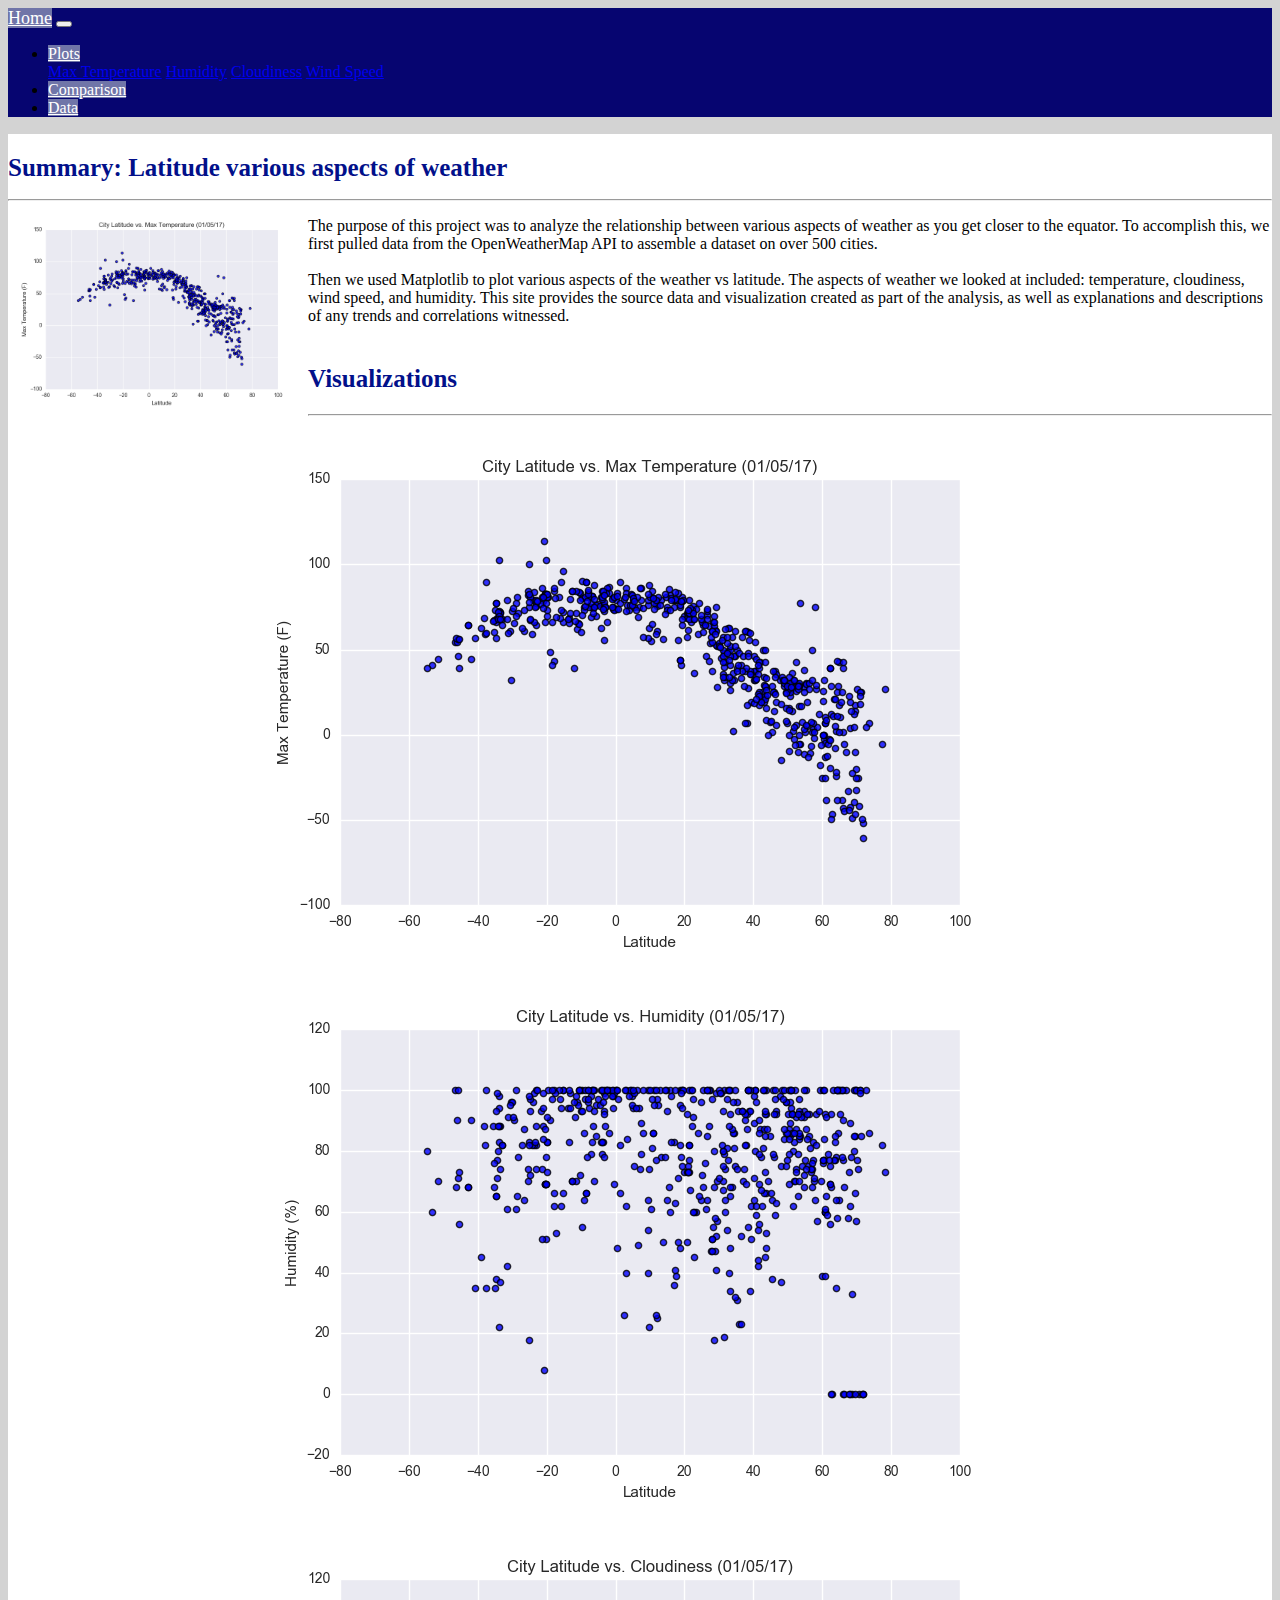
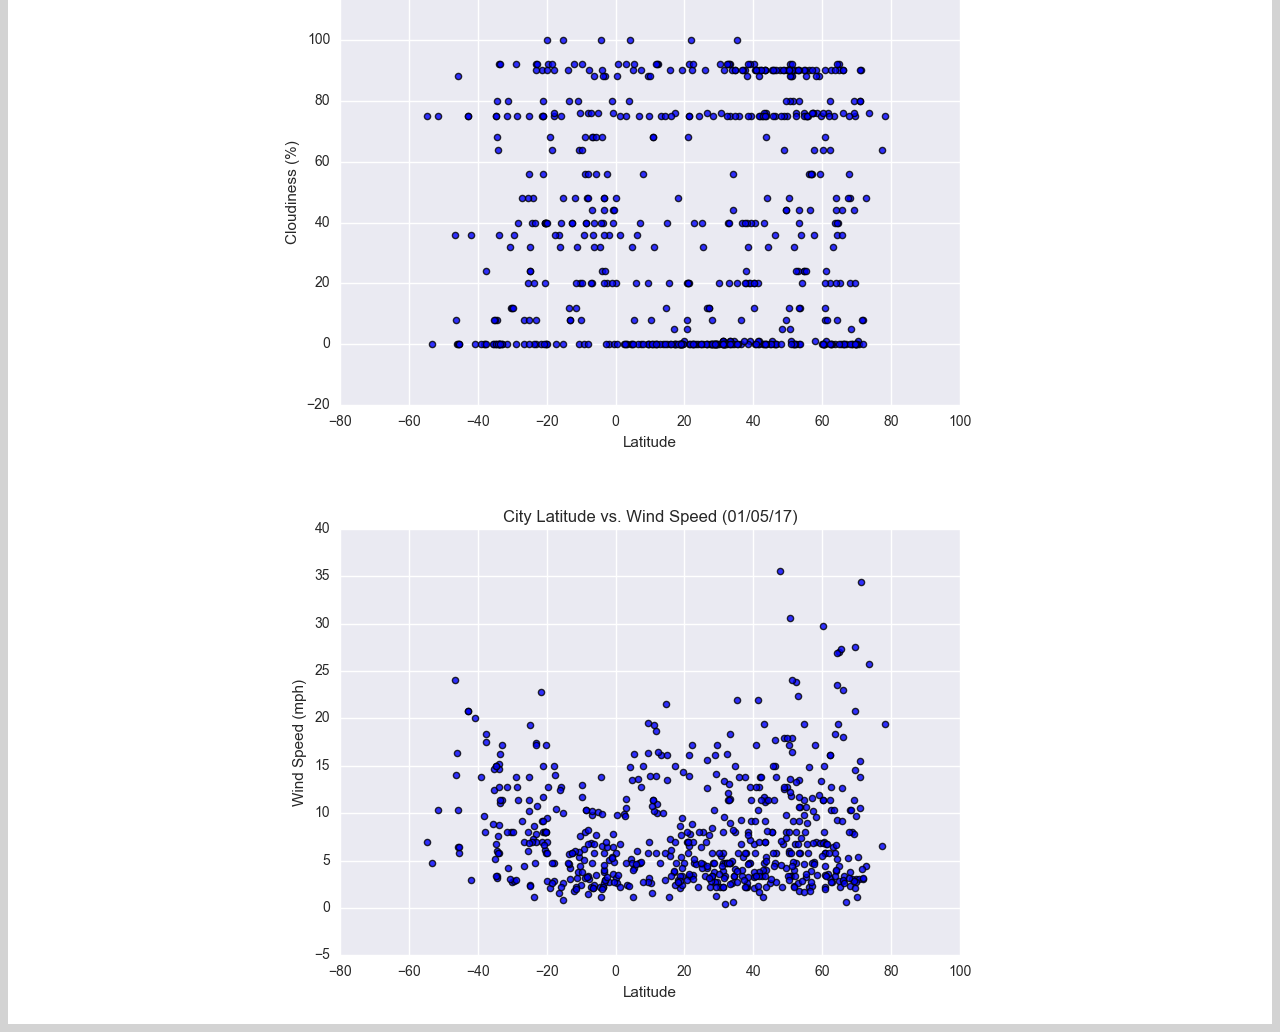
<file: index.html>
<!DOCTYPE html>
<html lang="en">

<head>
    <meta charset="UTF-8">
    <meta name="viewport" content="width=device-width, initial-scale=1, shrink-to-fit=no">
    <title>Web Design Challenge</title>

    <link rel="stylesheet" href="https://cdn.jsdelivr.net/npm/bootstrap@4.5.3/dist/css/bootstrap.min.css" integrity="sha384-TX8t27EcRE3e/ihU7zmQxVncDAy5uIKz4rEkgIXeMed4M0jlfIDPvg6uqKI2xXr2" crossorigin="anonymous">
    <link rel="stylesheet" href="style.css">

      

</head>

<body>
    <nav class="navbar navbar-expand-lg navbar-light" style="background-color: rgb(6, 5, 112);">
      <div class="container"> 
        <a class="navbar-brand text-white" href="index.html">Home</a>
         <button class="navbar-toggler" type="button" data-toggle="collapse" 
         data-target="#navbarNavDropdown" 
          aria-controls="navbarNavDropdown" aria-expanded="false" 
          aria-label="Toggle navigation">
          <span class="navbar-toggler-icon"></span>
      </div>
         </button>
            
         <div class="collapse navbar-collapse" id="navbarNavDropdown">
            <ul class="navbar-nav ml-auto">
                 
                <li class="nav-item dropdown">
                   
                  <a class="nav-link dropdown-toggle" href="#" 
                  id="navbarDropdownMenuLink" role="button" 
                  data-toggle="dropdown" aria-haspopup="true" 
                  aria-expanded="false"> 
                  Plots
                  </a>
                   
                  <div class="dropdown-menu" aria-labelledby="navbarDropdownMenuLink">
                      <a class="dropdown-item" href="maxtemp.html">Max Temperature</a>
                      <a class="dropdown-item" href="humidity.html">Humidity</a>
                      <a class="dropdown-item" href="cloudiness.html">Cloudiness</a>
                      <a class="dropdown-item" href="windspeed.html">Wind Speed</a>
                  </div>
                </li>

                <li class="nav-item">
                  <a class="nav-link" href="comparisons.html">Comparison</a>
                </li>
                <li class="nav-item">
                  <a class="nav-link" href="data.html">Data</a>
                </li>
           
            </ul>
          </div>
    </nav>

          <div class="container-fluid">
            <div class="row" style="background-color: white;">
                <div class="col-sm-12 col-md-8">
                  <h1><b>Summary: Latitude various aspects of weather </b></h1>
                    <hr>
                    <a href="">
                        <img src="assets/images/Fig1.png" width=300 px; Align="left">
                    </a>
                        <p>The purpose of this project was to analyze the relationship between various aspects of weather as you get closer to the equator.
                        To accomplish this, we first pulled data from the OpenWeatherMap API to assemble a dataset
                        on over 500
                        cities. <br><br>
                        Then we used Matplotlib to plot various aspects of the weather vs
                        latitude. The aspects of weather we looked
                        at included: temperature, cloudiness, wind speed, and humidity. This site provides the source data
                        and visualization created as
                        part of the analysis, as well as explanations and descriptions of any trends and correlations
                        witnessed.
                        </p>
                </div>
    
    
                <div class="col-sm-12 col-md-4 ">
                    <div class="row">
                        <div class="col-12">
                            <h2><b>Visualizations</b></h2>
                            <hr>
                        </div>
                    </div>
                    <div class="row">
                        <div class="col-6">
                            <a href="maxtemp.html">
                                <img src="assets/images/Fig1.png" class="img-fluid">
                            </a>
                            
                            <a href="humidity.html">
                                <img src="assets/images/Fig2.png" class="img-fluid">
                            </a>
                        </div>
                        
                        <div class="col-6">
    
                            <a href="cloudiness.html"> 
                                <img src="assets/images/Fig3.png" class="img-fluid">
                            </a>
                            <a href="windspeed.html">
                            <img src="assets/images/Fig4.png" class="img-fluid">
                            </a>
                        </div>
                    </div>
                </div>
            </div>
        </div>
    
        <script src="https://code.jquery.com/jquery-3.5.1.slim.min.js" integrity="sha384-DfXdz2htPH0lsSSs5nCTpuj/zy4C+OGpamoFVy38MVBnE+IbbVYUew+OrCXaRkfj" crossorigin="anonymous"></script>
        <script src="https://cdn.jsdelivr.net/npm/bootstrap@4.5.3/dist/js/bootstrap.bundle.min.js" integrity="sha384-ho+j7jyWK8fNQe+A12Hb8AhRq26LrZ/JpcUGGOn+Y7RsweNrtN/tE3MoK7ZeZDyx" crossorigin="anonymous"></script> 
    </body>    
</html>
</file>
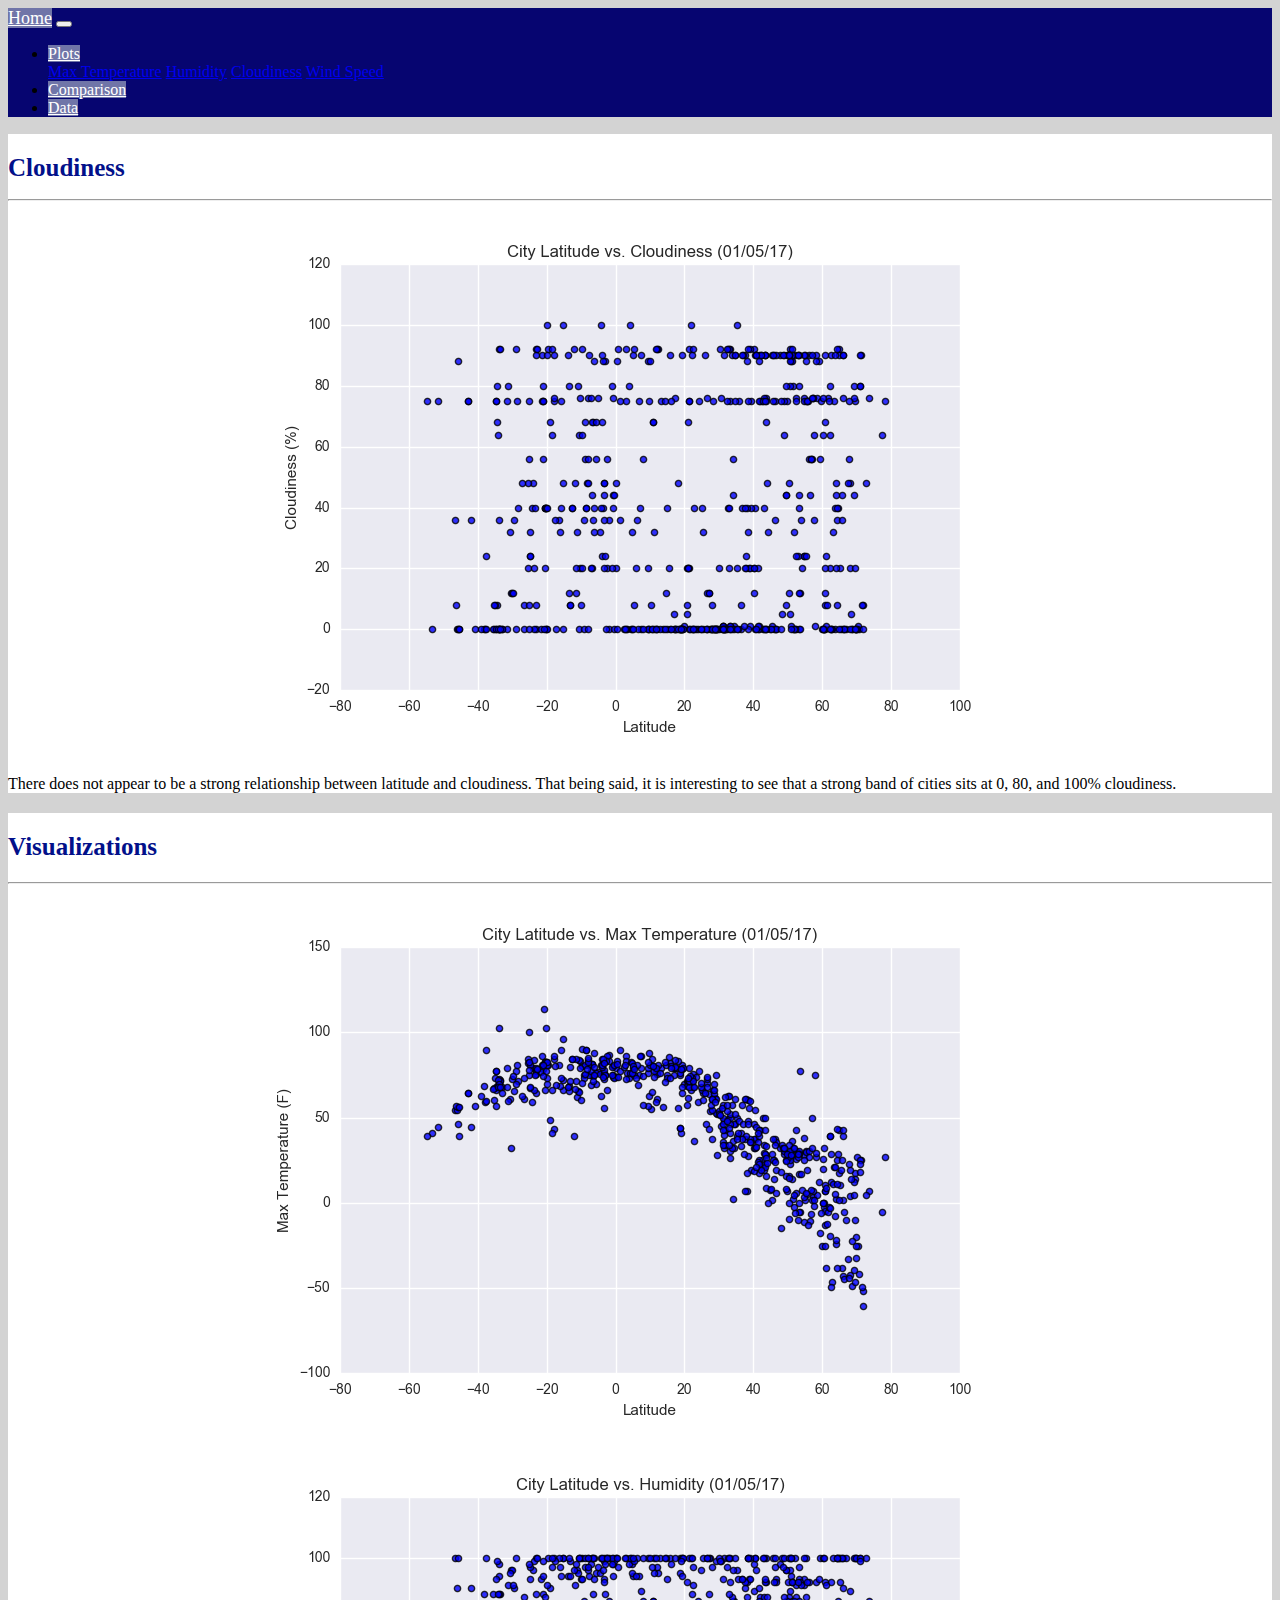
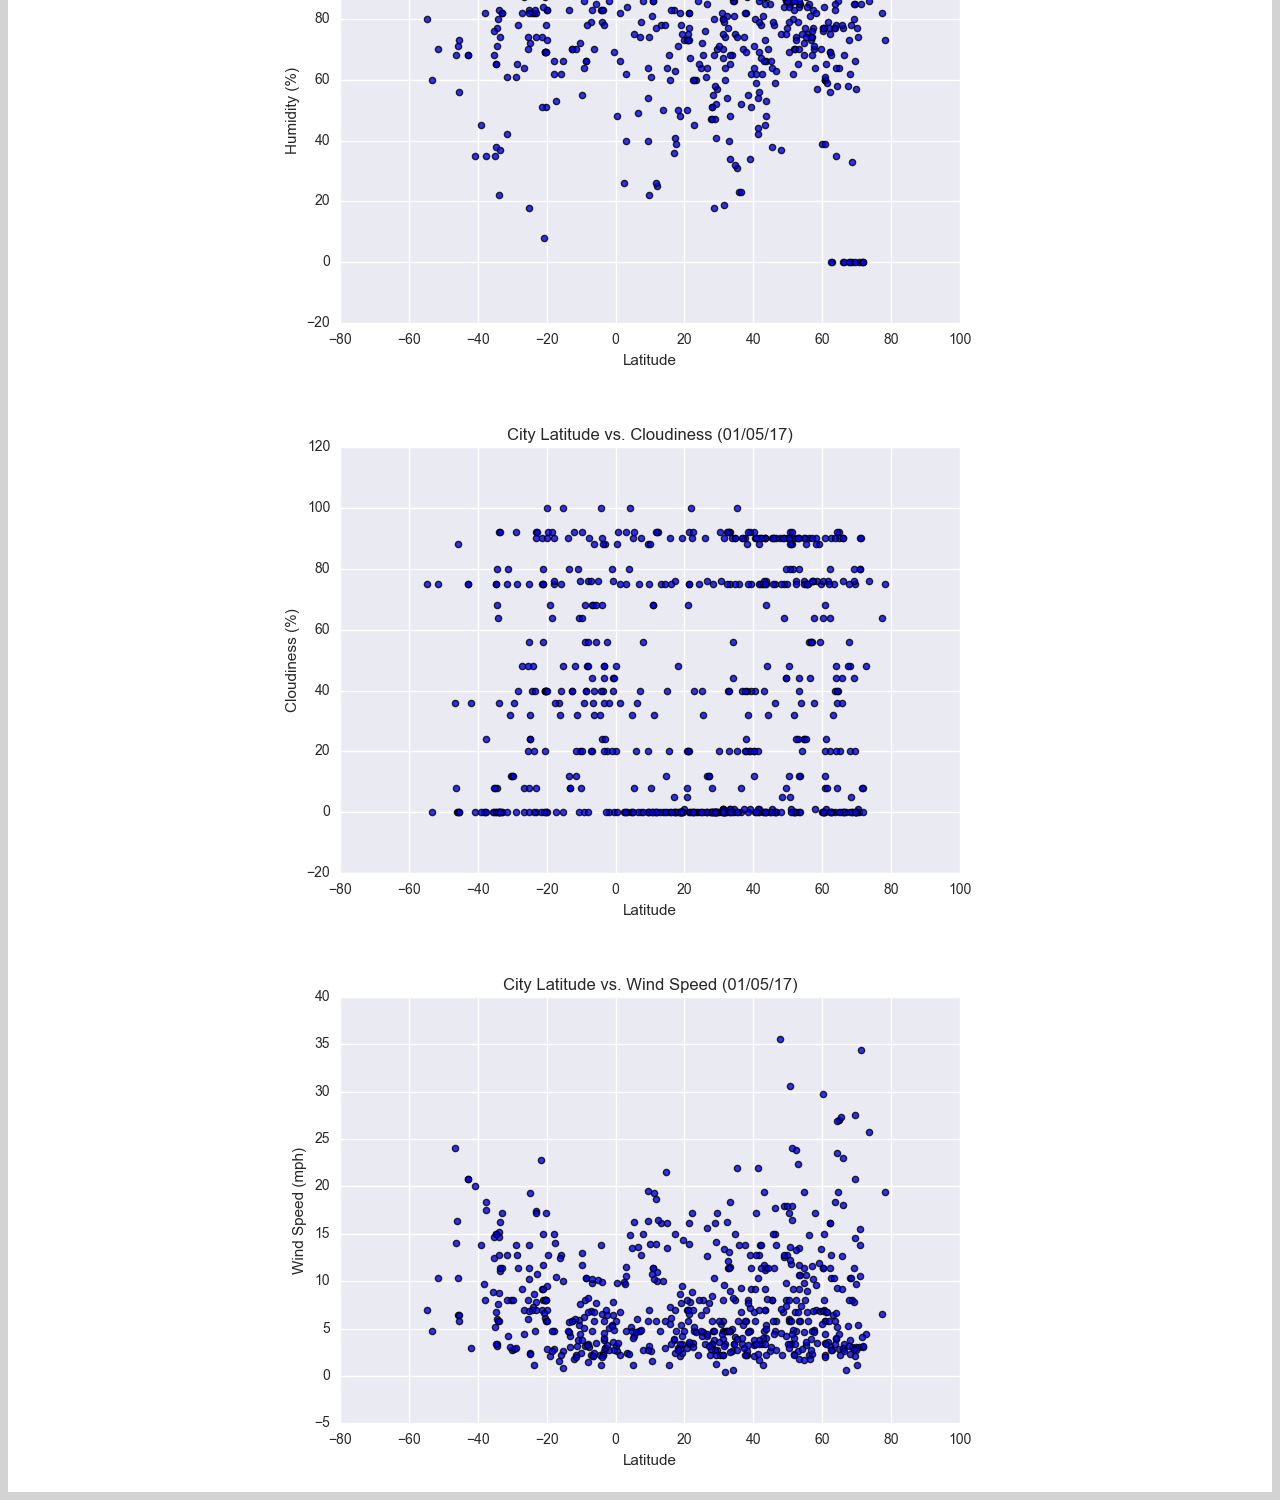
<file: cloudiness.html>
<!DOCTYPE html>
<html lang="en">

<head>
    <meta charset="UTF-8">
    <meta name="viewport" content="width=device-width, initial-scale=1, shrink-to-fit=no">
    <title>Cloudiness</title>

    <link rel="stylesheet" href="https://cdn.jsdelivr.net/npm/bootstrap@4.5.3/dist/css/bootstrap.min.css" integrity="sha384-TX8t27EcRE3e/ihU7zmQxVncDAy5uIKz4rEkgIXeMed4M0jlfIDPvg6uqKI2xXr2" crossorigin="anonymous">
    <link rel="stylesheet" href="style.css">

      

</head>

<body>
    <nav class="navbar navbar-expand-lg navbar-light" style="background-color: rgb(6, 5, 112);">
      <div class="container"> 
        <a class="navbar-brand text-white" href="index.html">Home</a>
         <button class="navbar-toggler" type="button" data-toggle="collapse" 
         data-target="#navbarNavDropdown" 
          aria-controls="navbarNavDropdown" aria-expanded="false" 
          aria-label="Toggle navigation">
          <span class="navbar-toggler-icon"></span>
      </div>
         </button>
            
         <div class="collapse navbar-collapse" id="navbarNavDropdown">
            <ul class="navbar-nav ml-auto">
                 
                <li class="nav-item dropdown">
                   
                  <a class="nav-link dropdown-toggle" href="#" 
                  id="navbarDropdownMenuLink" role="button" 
                  data-toggle="dropdown" aria-haspopup="true" 
                  aria-expanded="false"> 
                  Plots
                  </a>
                   
                  <div class="dropdown-menu" aria-labelledby="navbarDropdownMenuLink">
                      <a class="dropdown-item" href="maxtemp.html">Max Temperature</a>
                      <a class="dropdown-item" href="humidity.html">Humidity</a>
                      <a class="dropdown-item" href="cloudiness.html">Cloudiness</a>
                      <a class="dropdown-item" href="windspeed.html">Wind Speed</a>
                  </div>
                </li>

                <li class="nav-item">
                  <a class="nav-link" href="comparisons.html">Comparison</a>
                </li>
                <li class="nav-item">
                  <a class="nav-link" href="data.html">Data</a>
                </li>
           
            </ul>
          </div>
    </nav>
    <div class="container-fluid p-3 my-3">
      <div class="row">
          <div class="col-sm-12 col-md-8" style="background-color: white;">
  
              <h1><b>Cloudiness</b></h1>
              <hr>
              <img src="assets/images/Fig3.png" class="img-fluid" Align="top">
              <p style="background-color: white;">There does not appear to be a strong relationship between latitude and cloudiness. That being said, it is interesting to see that a strong band of cities sits at 0, 80, and 100% cloudiness.
              </p>
          </div>
  
  
          <div class="col-sm-12 col-md-4" style="background-color: white;">
              <div class="row">
                  <div class="col-12">
                      <h2><b>Visualizations</b></h2>
                      <hr>
                  </div>
              </div>
              <div class="row">
                  <div class="col-sm-12 col-md-6">
  
                      <a href="maxtemp.html"> 
                          <img src="assets/images/Fig1.png" class="img-fluid"> 
                      </a>
                      <a href="humidity.html">
                          <img src="assets/images/Fig2.png" class="img-fluid">
                      </a>
                  </div>
                  
                  <div class="col-sm-12 col-md-6">
  
                      <a href="cloudiness.html"> 
                          <img src="assets/images/Fig3.png" class="img-fluid">
                      </a>
                      <a href="windspeed.html">
                      <img src="assets/images/Fig4.png" class="img-fluid">
                      </a>
                  </div>
              </div>
          </div>
      </div>
  </div>
    <script src="https://code.jquery.com/jquery-3.5.1.slim.min.js" integrity="sha384-DfXdz2htPH0lsSSs5nCTpuj/zy4C+OGpamoFVy38MVBnE+IbbVYUew+OrCXaRkfj" crossorigin="anonymous"></script>
    <script src="https://cdn.jsdelivr.net/npm/bootstrap@4.5.3/dist/js/bootstrap.bundle.min.js" integrity="sha384-ho+j7jyWK8fNQe+A12Hb8AhRq26LrZ/JpcUGGOn+Y7RsweNrtN/tE3MoK7ZeZDyx" crossorigin="anonymous"></script> 
</body>    
</html>
</file>
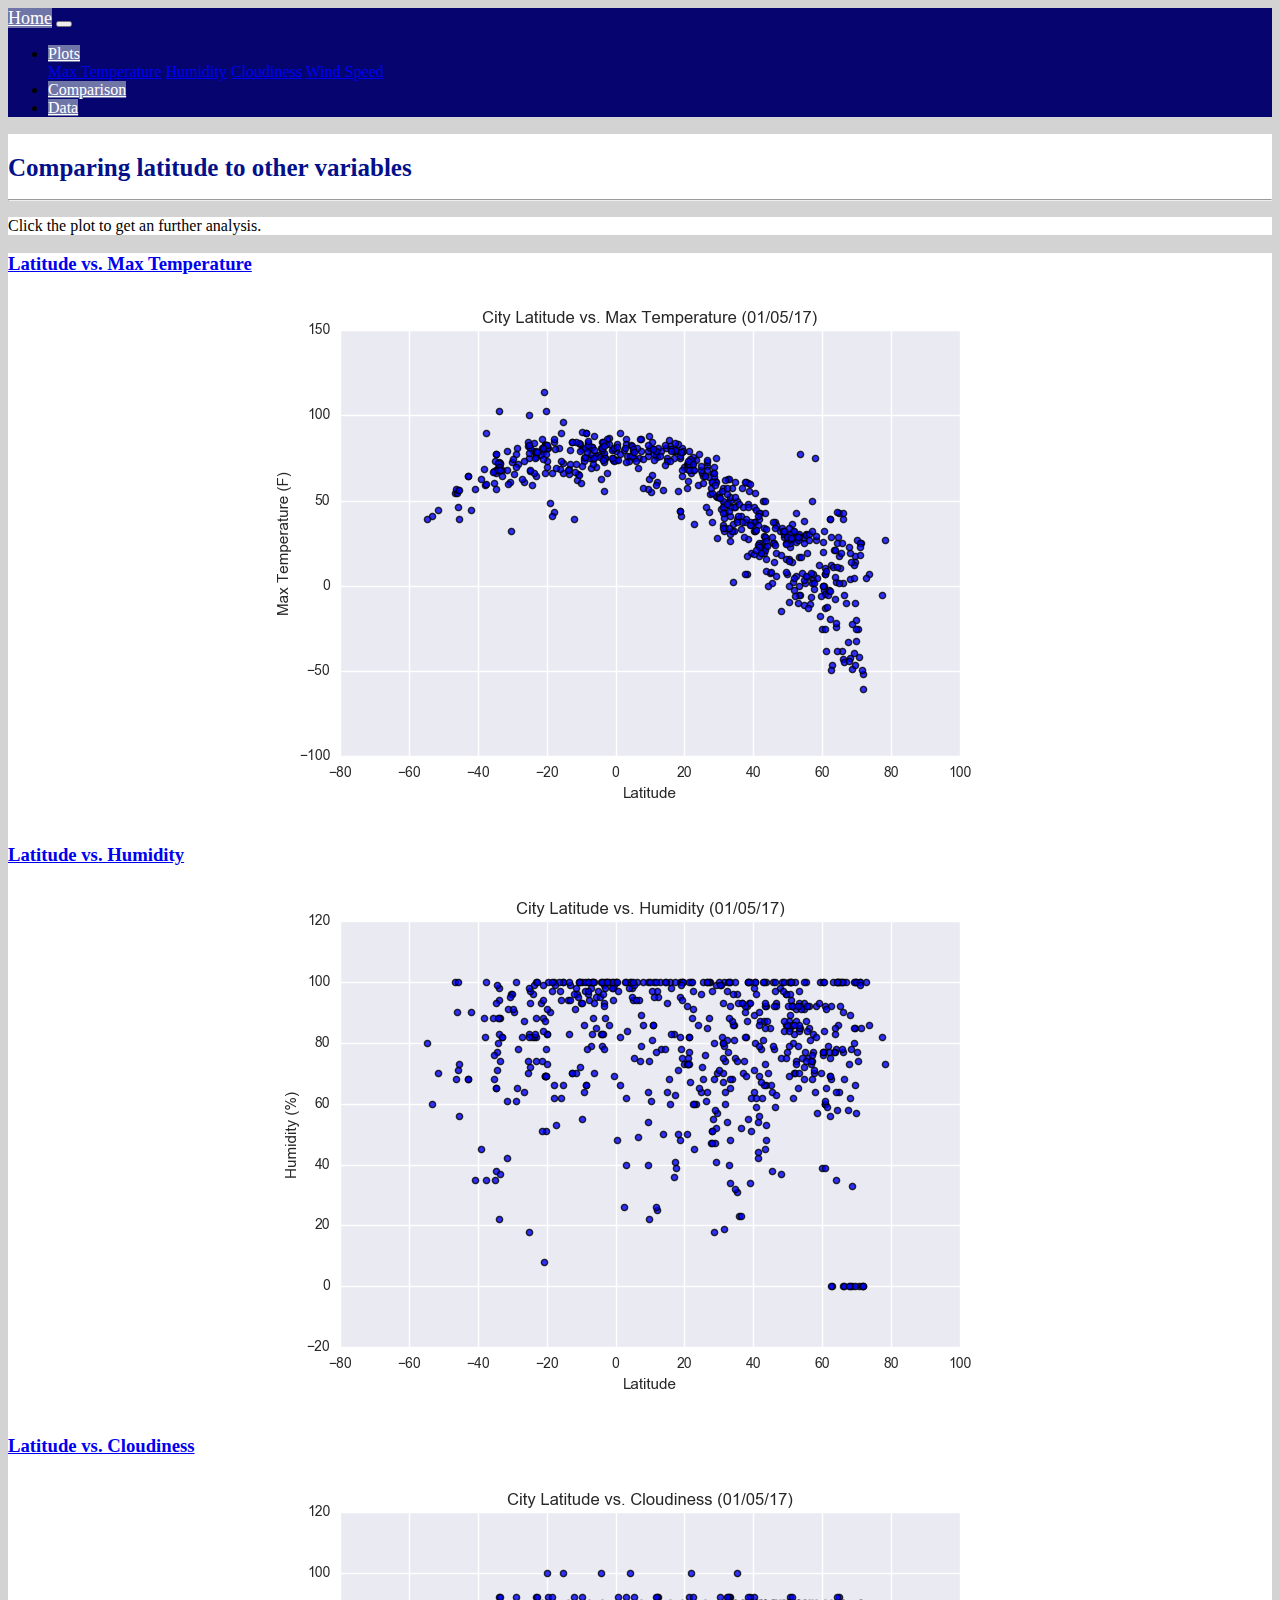
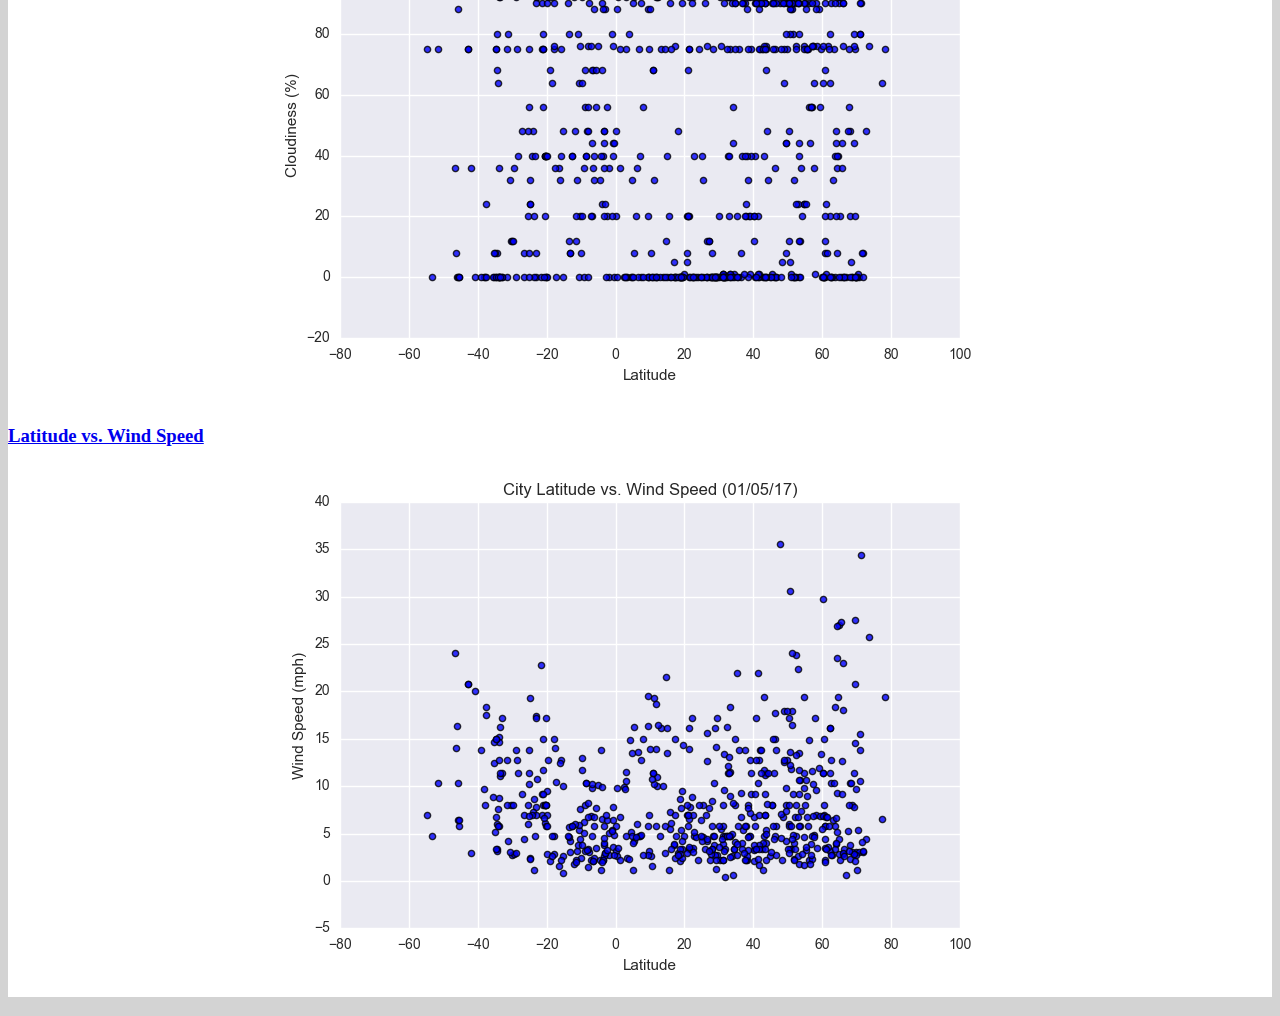
<file: comparisons.html>
<!DOCTYPE html>
<html lang="en">

<head>
    <meta charset="UTF-8">
    <meta name="viewport" content="width=device-width, initial-scale=1, shrink-to-fit=no">
    <title>Comparisons</title>

    <link rel="stylesheet" href="https://cdn.jsdelivr.net/npm/bootstrap@4.5.3/dist/css/bootstrap.min.css" integrity="sha384-TX8t27EcRE3e/ihU7zmQxVncDAy5uIKz4rEkgIXeMed4M0jlfIDPvg6uqKI2xXr2" crossorigin="anonymous">
    <link rel="stylesheet" href="style.css">

      

</head>

<body>
    <nav class="navbar navbar-expand-lg navbar-light" style="background-color: rgb(6, 5, 112);">
      <div class="container"> 
        <a class="navbar-brand text-white" href="index.html">Home</a>
         <button class="navbar-toggler" type="button" data-toggle="collapse" 
         data-target="#navbarNavDropdown" 
          aria-controls="navbarNavDropdown" aria-expanded="false" 
          aria-label="Toggle navigation">
          <span class="navbar-toggler-icon"></span>
      </div>
         </button>
            
         <div class="collapse navbar-collapse" id="navbarNavDropdown">
            <ul class="navbar-nav ml-auto">
                 
                <li class="nav-item dropdown">
                   
                  <a class="nav-link dropdown-toggle" href="#" 
                  id="navbarDropdownMenuLink" role="button" 
                  data-toggle="dropdown" aria-haspopup="true" 
                  aria-expanded="false"> 
                  Plots
                  </a>
                   
                  <div class="dropdown-menu" aria-labelledby="navbarDropdownMenuLink">
                      <a class="dropdown-item" href="maxtemp.html">Max Temperature</a>
                      <a class="dropdown-item" href="humidity.html">Humidity</a>
                      <a class="dropdown-item" href="cloudiness.html">Cloudiness</a>
                      <a class="dropdown-item" href="windspeed.html">Wind Speed</a>
                  </div>
                </li>

                <li class="nav-item">
                  <a class="nav-link" href="comparisons.html">Comparison</a>
                </li>
                <li class="nav-item">
                  <a class="nav-link" href="data.html">Data</a>
                </li>
           
            </ul>
          </div>
    </nav>
    <div class="container-lg">
    <div class="row" style="background-color: white;">
      <div class="col-sm-12 col-md-6 col-lg-6">
          <div>
            <h1> Comparing latitude to other variables  </h1> <hr>
          </div>
      </div>    
  </div>

  <div class="row" style="background-color: white;">
          <div class="col-sm-12">
              <p>
              Click the plot to get an further analysis.    
              </p>    
          </div>    
      </div>

      <div class="row" style="background-color: white; text-decoration-color: #2eb8b8;">
        <div class="col-sm-12 col-md-6 col-lg-6">
          <h3> <a href="maxtemp.html">Latitude vs. Max Temperature 
          <img src="assets/images/Fig1.png" class="img-fluid"> 
          </a> </h3>
        </div>

      <div class="col-sm-12 col-md-6 col-lg-6">
          <h3> <a href="humidity.html">Latitude vs. Humidity
          <img src="assets/images/Fig2.png" class="img-fluid">  
          </a> </h3>
      </div>

      <div class="col-sm-12 col-md-6 col-lg-6">
          <h3> <a href="cloudiness.html"> Latitude vs. Cloudiness
          <img src="assets/images/Fig3.png" class="img-fluid">  
          </a> </h3>
      </div>

      <div class="col-sm-12 col-md-6 col-lg-6">
          <h3> <a href="windspeed.html">Latitude vs. Wind Speed
          <img src="assets/images/Fig4.png" class="img-fluid">  
          </a> </h3>
      </div>
    </div>
  </div>
      


    <script src="https://code.jquery.com/jquery-3.5.1.slim.min.js" integrity="sha384-DfXdz2htPH0lsSSs5nCTpuj/zy4C+OGpamoFVy38MVBnE+IbbVYUew+OrCXaRkfj" crossorigin="anonymous"></script>
    <script src="https://cdn.jsdelivr.net/npm/bootstrap@4.5.3/dist/js/bootstrap.bundle.min.js" integrity="sha384-ho+j7jyWK8fNQe+A12Hb8AhRq26LrZ/JpcUGGOn+Y7RsweNrtN/tE3MoK7ZeZDyx" crossorigin="anonymous"></script> 
  </body>    
</html>
</file>
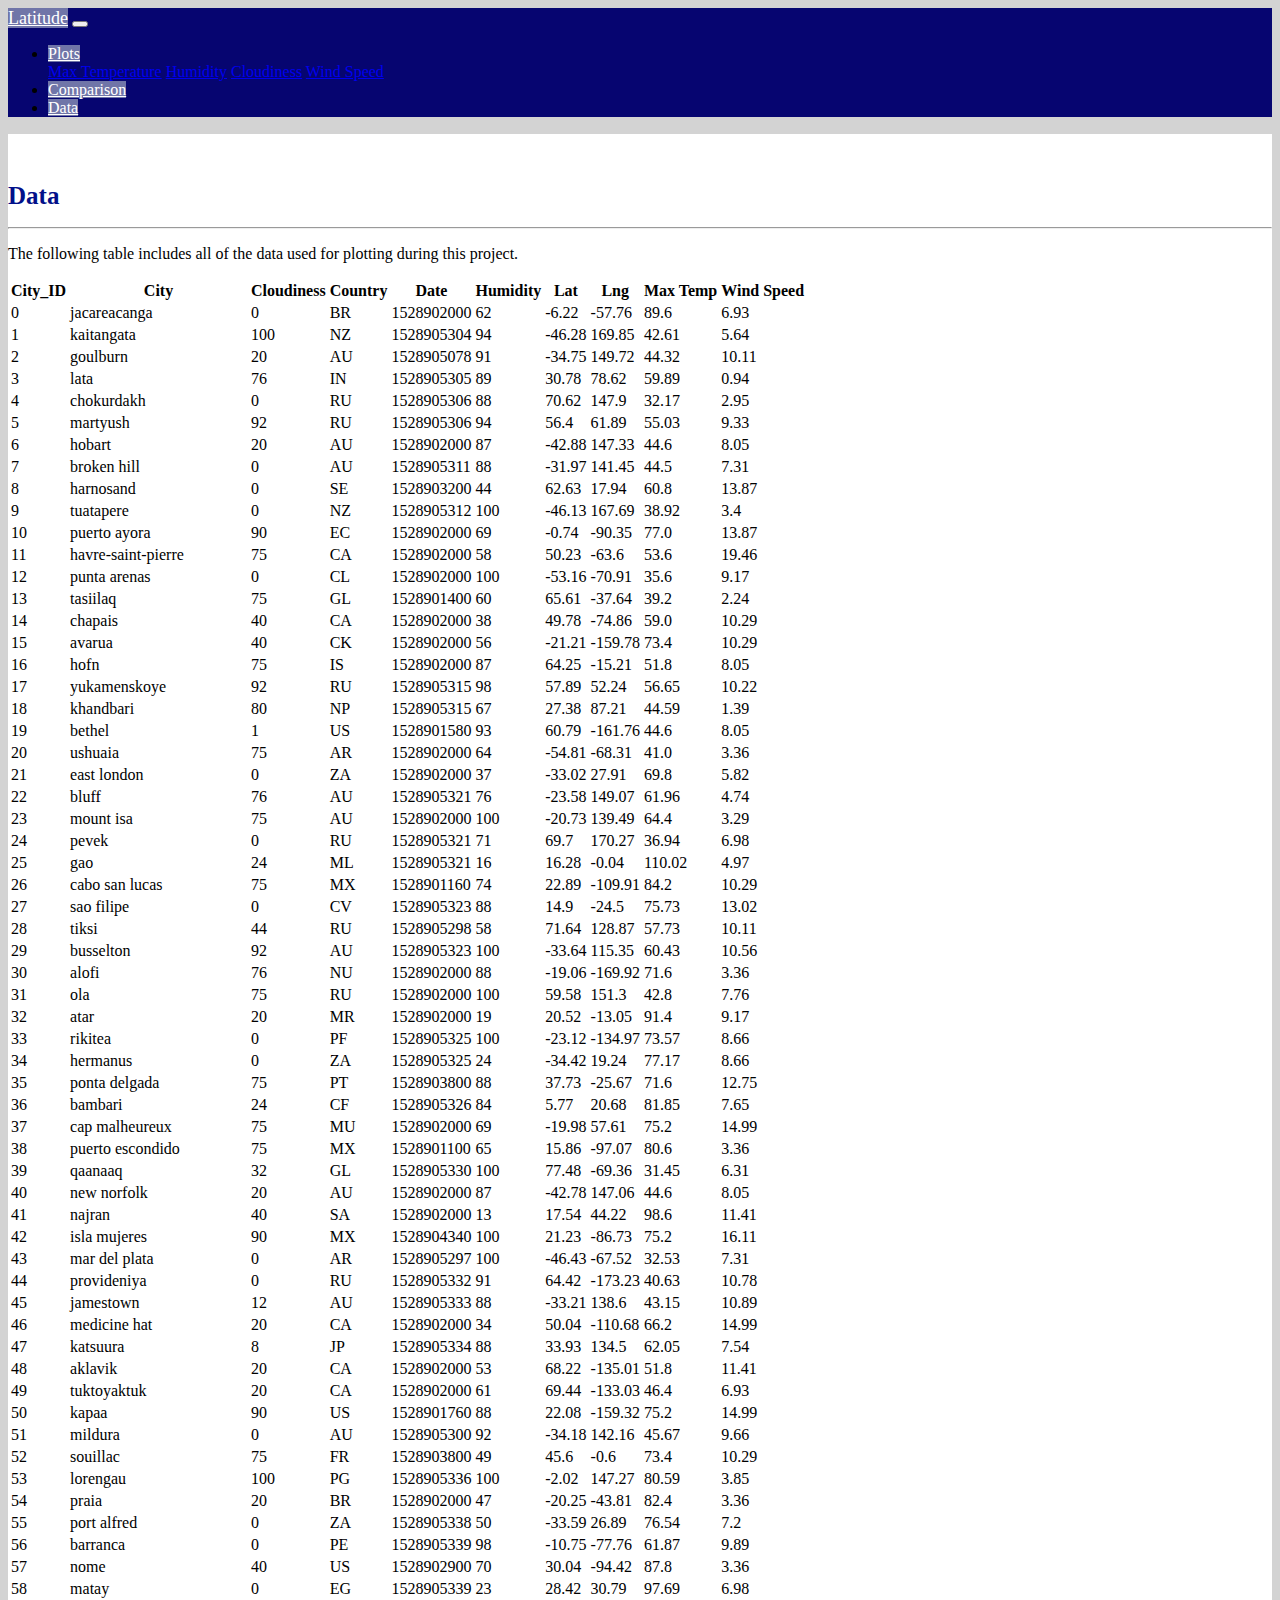
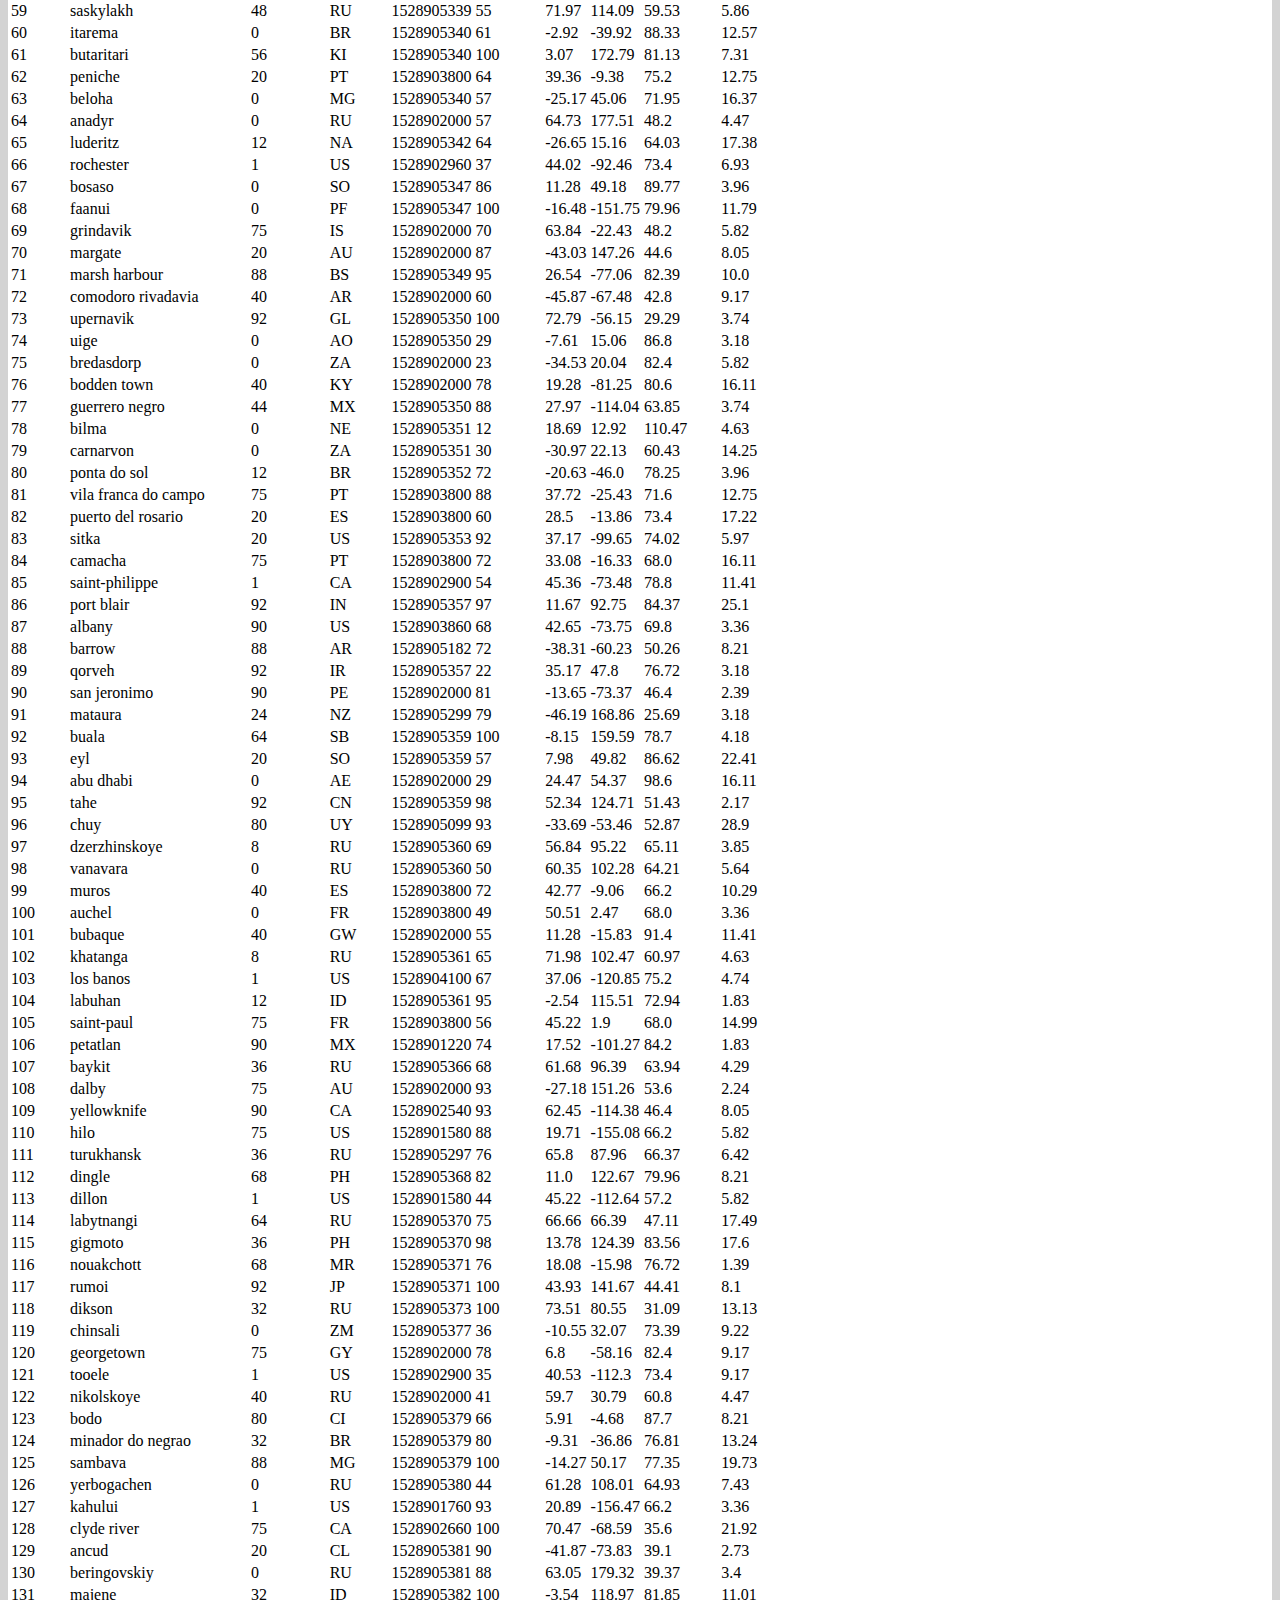
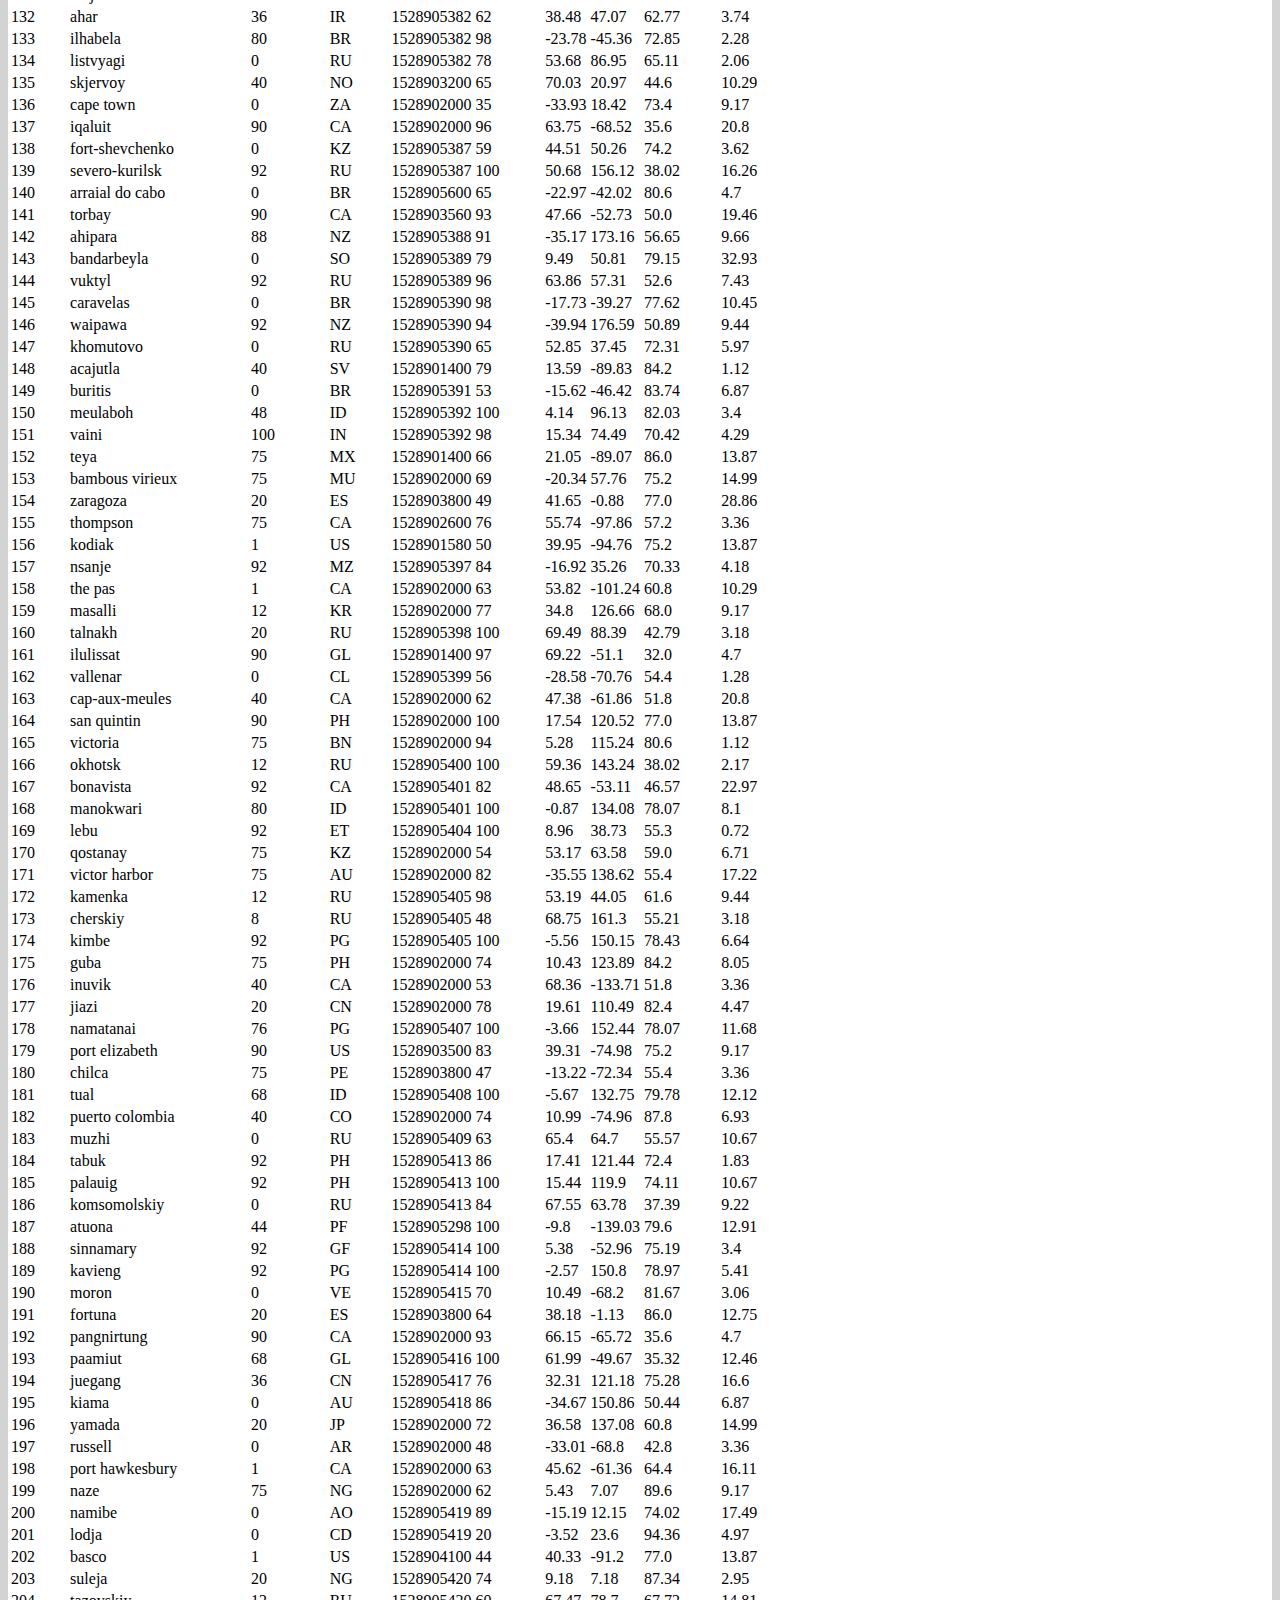
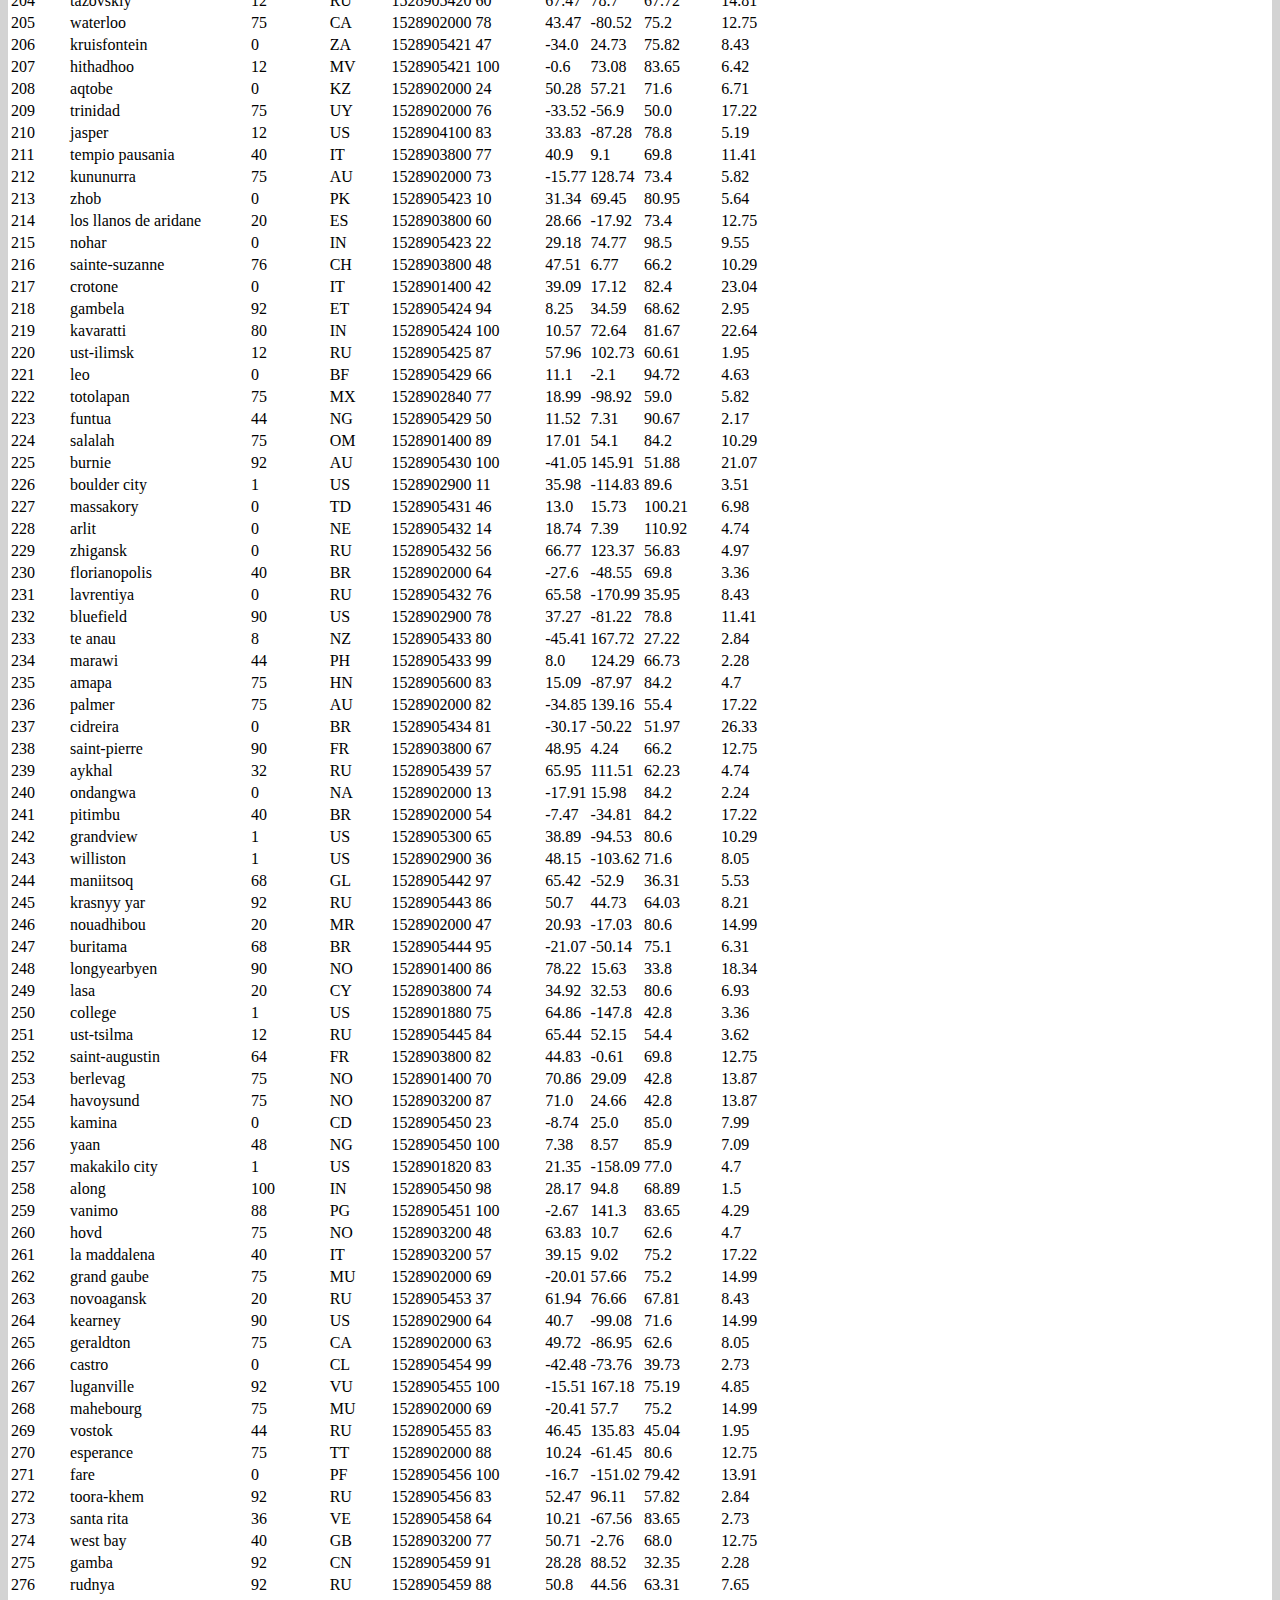
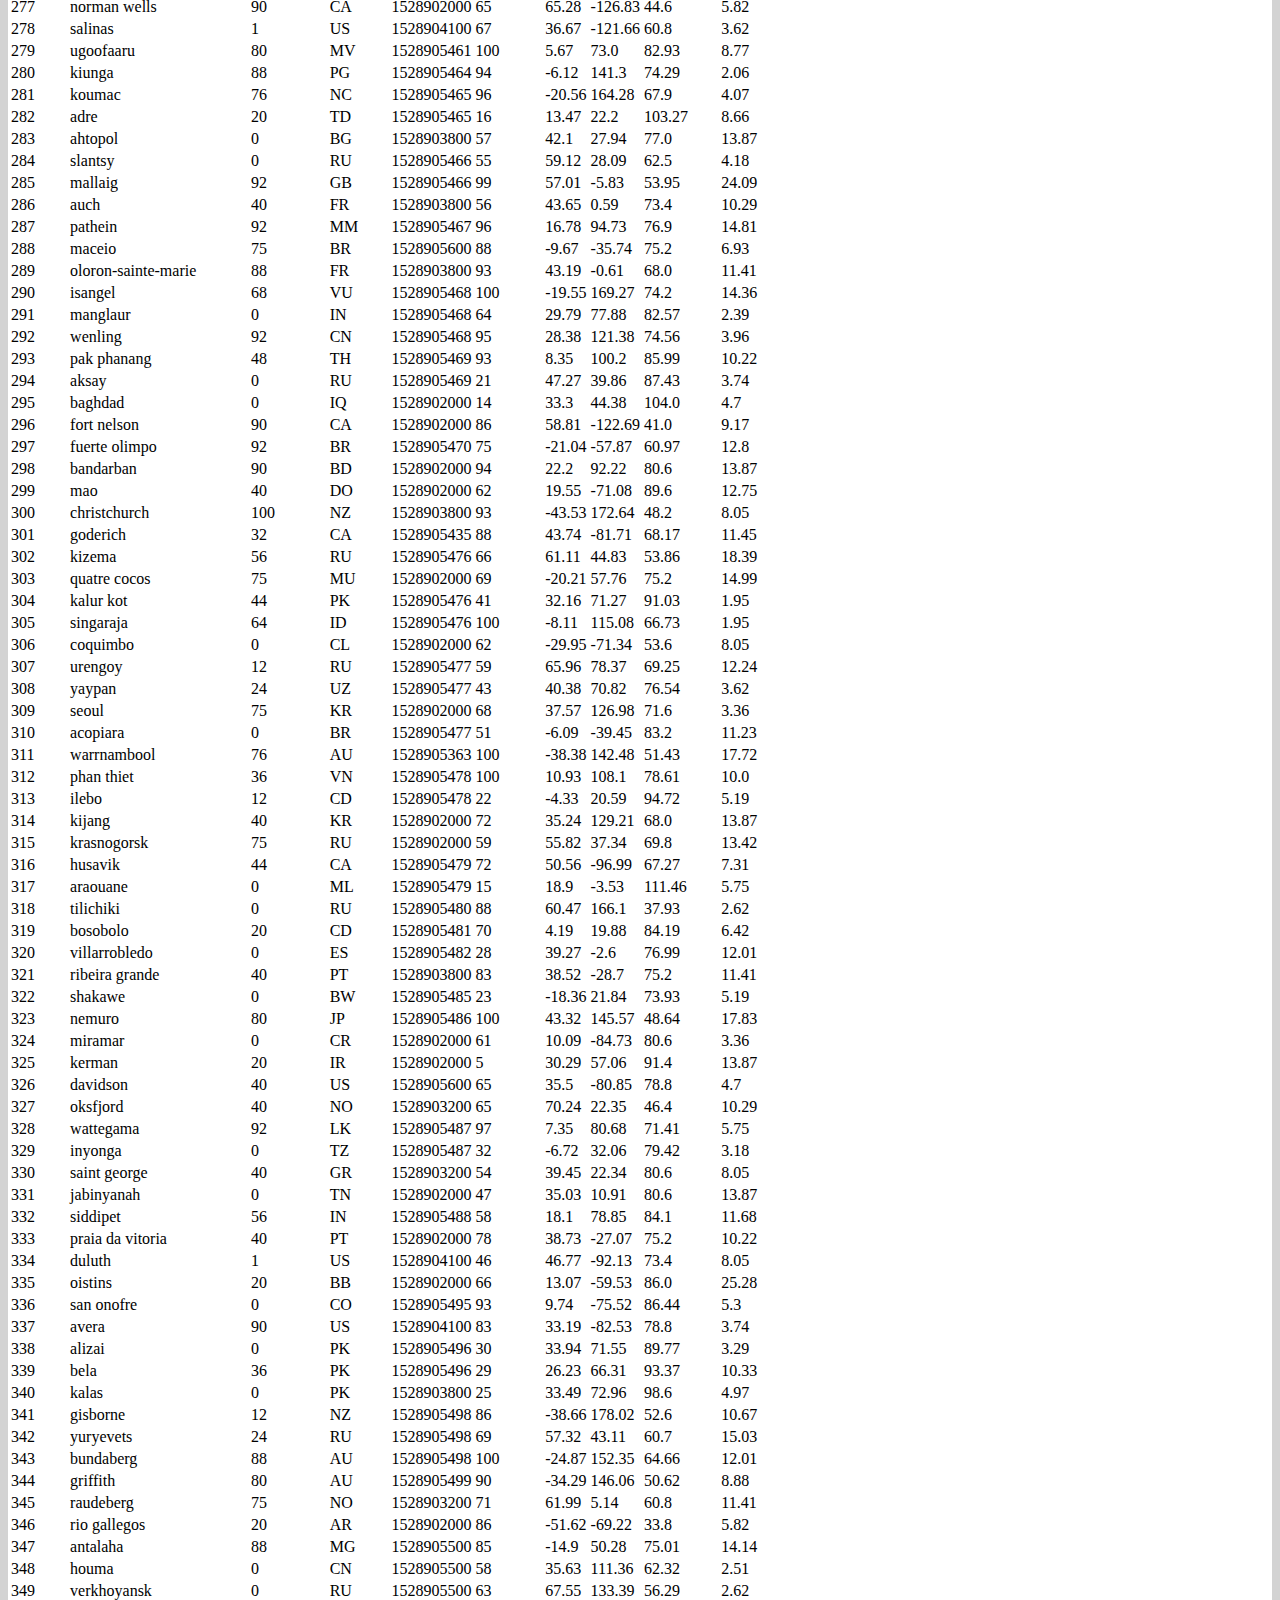
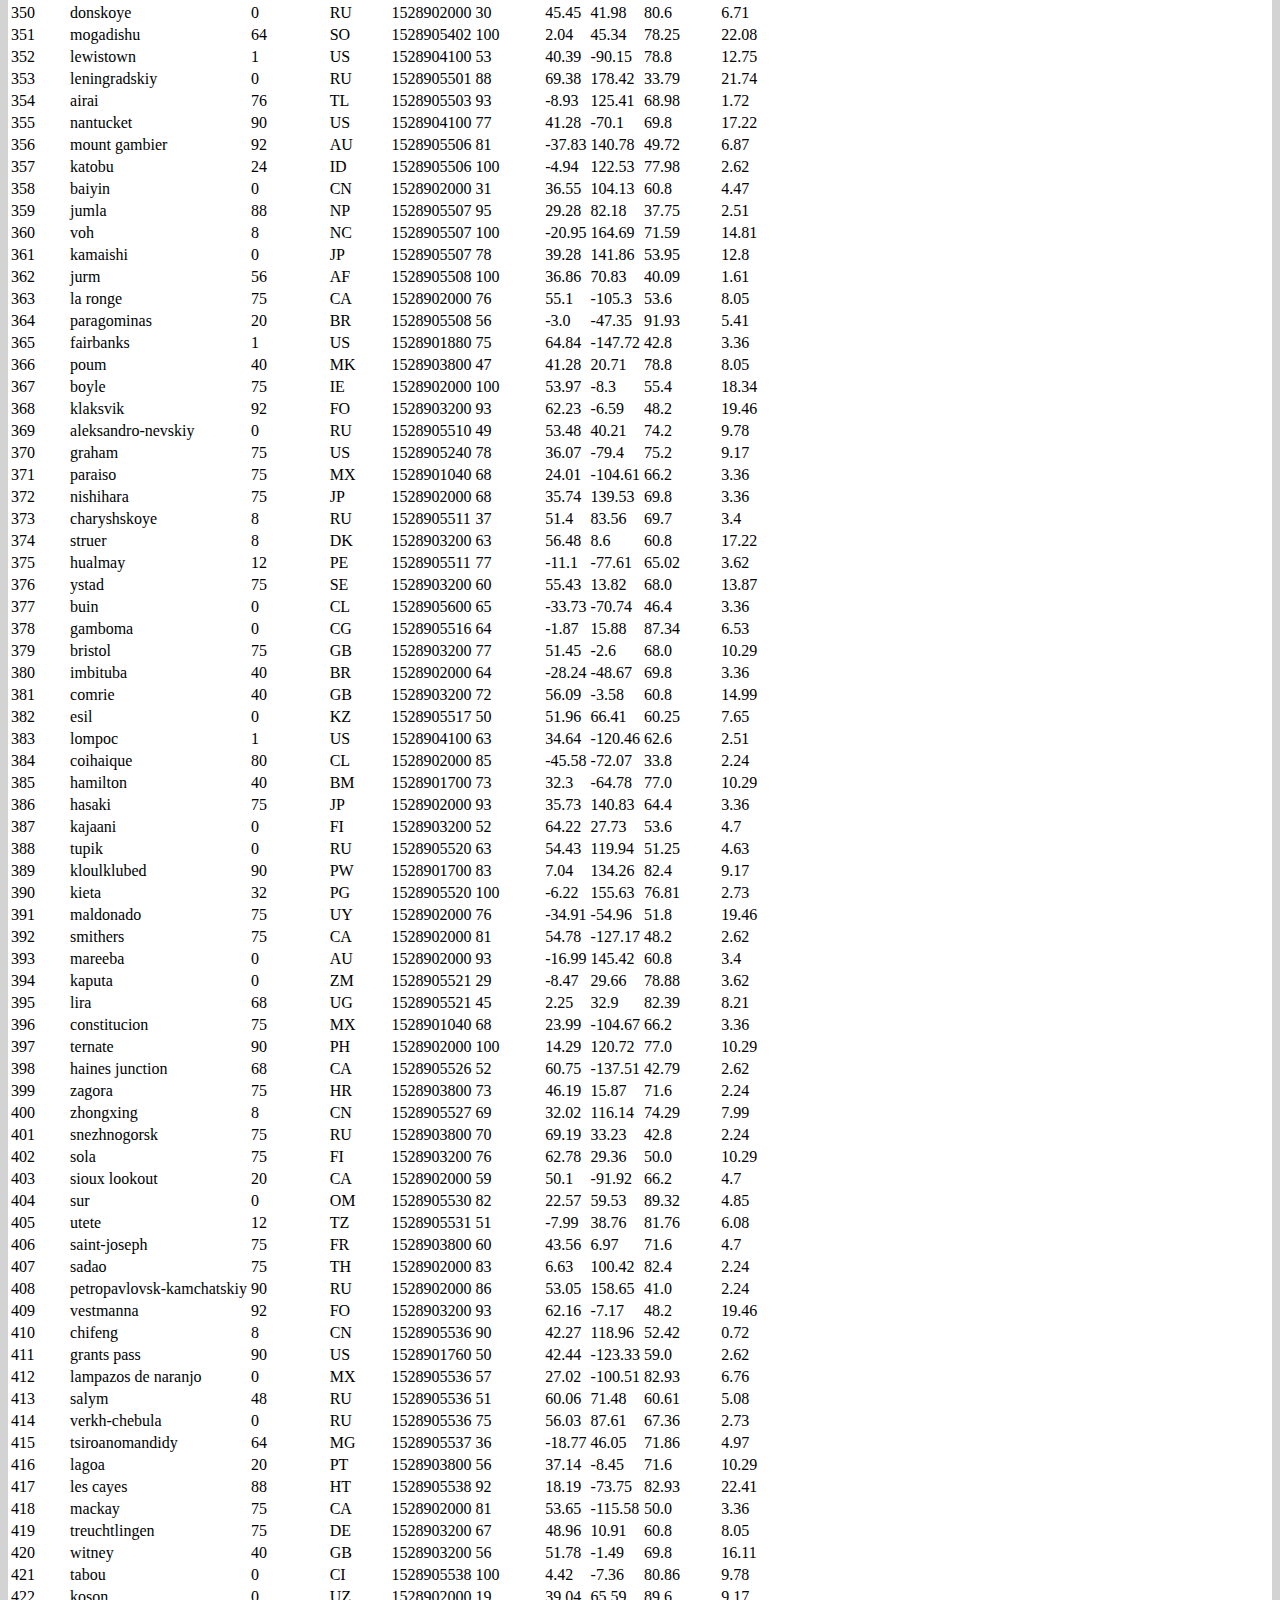
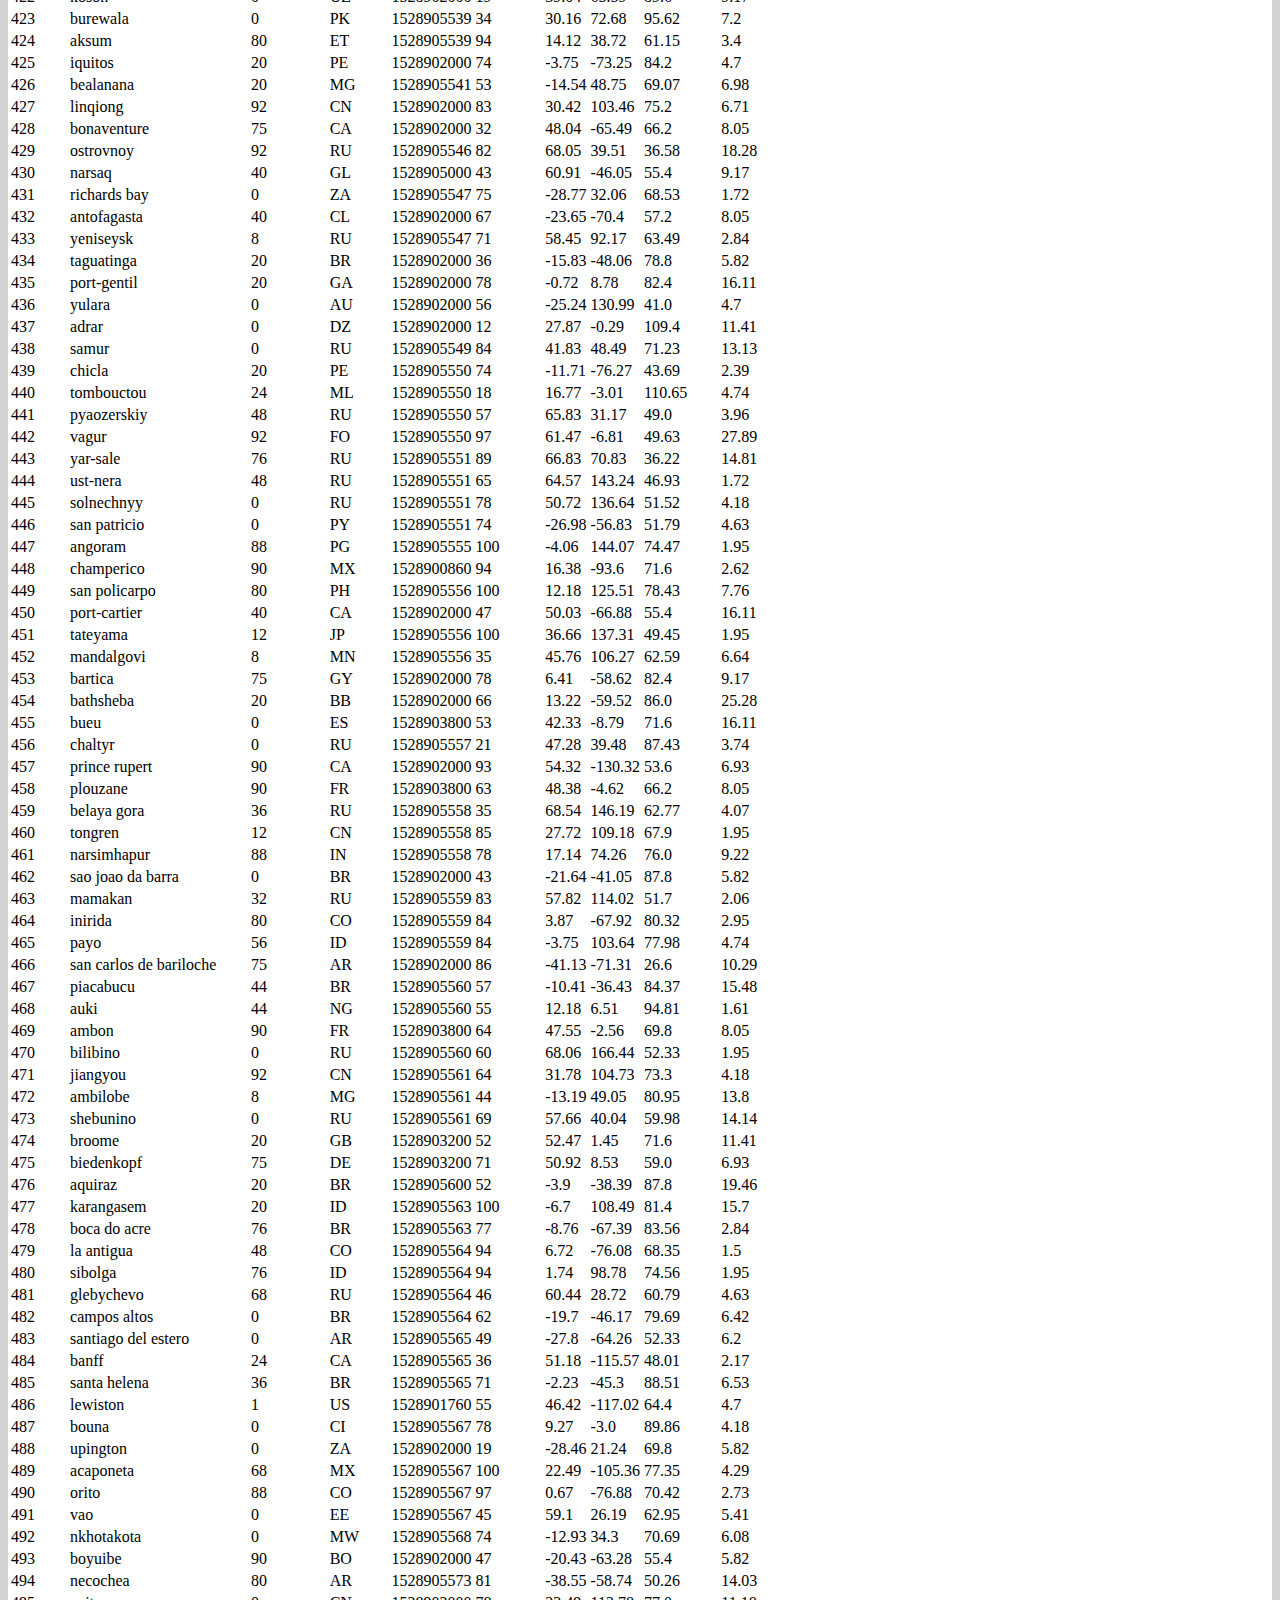
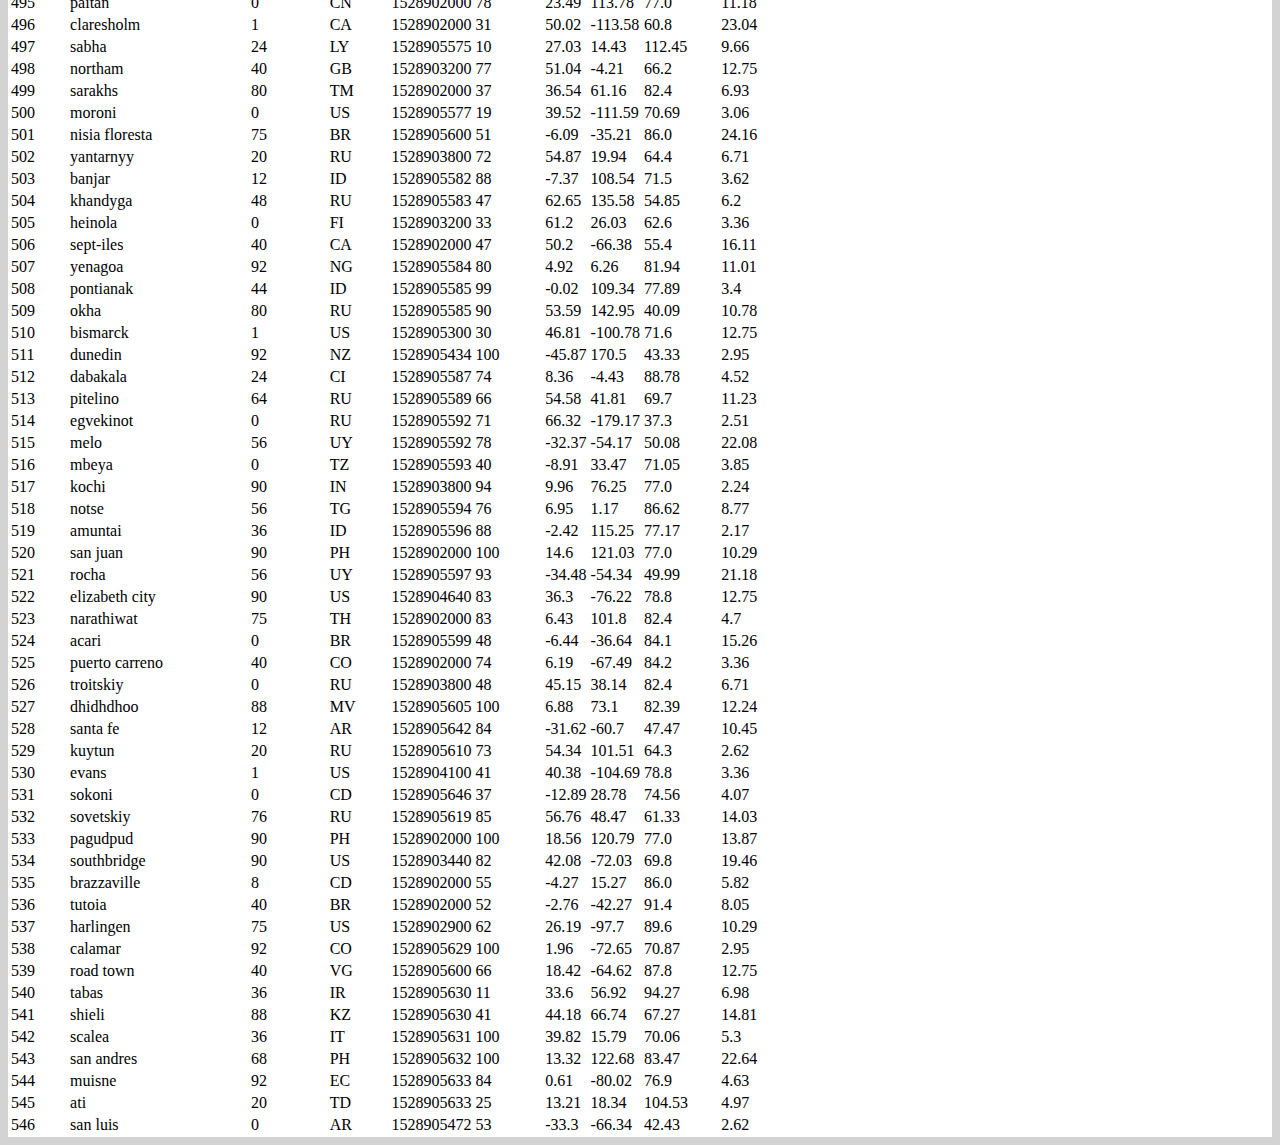
<file: data.html>
<!DOCTYPE html>
<html lang="en">

<head>
    <meta charset="UTF-8">
    <meta name="viewport" content="width=device-width, initial-scale=1, shrink-to-fit=no">
    <title>Data</title>

    <link rel="stylesheet" href="https://cdn.jsdelivr.net/npm/bootstrap@4.5.3/dist/css/bootstrap.min.css" integrity="sha384-TX8t27EcRE3e/ihU7zmQxVncDAy5uIKz4rEkgIXeMed4M0jlfIDPvg6uqKI2xXr2" crossorigin="anonymous">
    <link rel="stylesheet" href="style.css">      

</head>

<body>
    <nav class="navbar navbar-expand-lg navbar-light" style="background-color: rgb(6, 5, 112);">
      <div class="container"> 
        <a class="navbar-brand text-white" href="index.html">Latitude</a>
         <button class="navbar-toggler" type="button" data-toggle="collapse" 
         data-target="#navbarNavDropdown" 
          aria-controls="navbarNavDropdown" aria-expanded="false" 
          aria-label="Toggle navigation">
          <span class="navbar-toggler-icon"></span>
      </div>
         </button>
            
         <div class="collapse navbar-collapse" id="navbarNavDropdown">
            <ul class="navbar-nav ml-auto">
                 
                <li class="nav-item dropdown">
                   
                  <a class="nav-link dropdown-toggle" href="#" 
                  id="navbarDropdownMenuLink" role="button" 
                  data-toggle="dropdown" aria-haspopup="true" 
                  aria-expanded="false"> 
                  Plots
                  </a>
                   
                  <div class="dropdown-menu" aria-labelledby="navbarDropdownMenuLink">
                      <a class="dropdown-item" href="maxtemp.html">Max Temperature</a>
                      <a class="dropdown-item" href="humidity.html">Humidity</a>
                      <a class="dropdown-item" href="cloudiness.html">Cloudiness</a>
                      <a class="dropdown-item" href="windspeed.html">Wind Speed</a>
                  </div>
                </li>

                <li class="nav-item">
                    <a class="nav-link" href="comparisons.html">Comparison</a>
                  </li>
                  <li class="nav-item">
                    <a class="nav-link" href="data.html">Data</a>
                  </li>
           
            </ul>
          </div>
    </nav>
<div class="tr" style="background-color: white;">

<div class="col-12" style="background-color: white;">
        <div>
            <h1> <br>Data</h2>
                <hr>
        </div>
</div>

    <div class="tr">
        <div class="col-12 m-3">
            <p>
                The following table includes all of the data used for plotting during this project.
            </p>
        </div>
    </div>
    <div class="row justify-content-center">
        <div class="col-auto">
            <table class="table table-hover table-striped col-sm-12 col-md-6">
                <thead>
            <tr>
                <th title="Field #1">City_ID</th>
                <th title="Field #2">City</th>
                <th title="Field #3">Cloudiness</th>
                <th title="Field #4">Country</th>
                <th title="Field #5">Date</th>
                <th title="Field #6">Humidity</th>
                <th title="Field #7">Lat</th>
                <th title="Field #8">Lng</th>
                <th title="Field #9">Max Temp</th>
                <th title="Field #10">Wind Speed</th>
            </tr>
        </thead>
        <tbody>
            <tr>
                <td>0</td>
                <td>jacareacanga</td>
                <td>0</td>
                <td>BR</td>
                <td>1528902000</td>
                <td>62</td>
                <td>-6.22</td>
                <td>-57.76</td>
                <td>89.6</td>
                <td>6.93</td>
            </tr>
            <tr>
                <td>1</td>
                <td>kaitangata</td>
                <td>100</td>
                <td>NZ</td>
                <td>1528905304</td>
                <td>94</td>
                <td>-46.28</td>
                <td>169.85</td>
                <td>42.61</td>
                <td>5.64</td>
            </tr>
            <tr>
                <td>2</td>
                <td>goulburn</td>
                <td>20</td>
                <td>AU</td>
                <td>1528905078</td>
                <td>91</td>
                <td>-34.75</td>
                <td>149.72</td>
                <td>44.32</td>
                <td>10.11</td>
            </tr>
            <tr>
                <td>3</td>
                <td>lata</td>
                <td>76</td>
                <td>IN</td>
                <td>1528905305</td>
                <td>89</td>
                <td>30.78</td>
                <td>78.62</td>
                <td>59.89</td>
                <td>0.94</td>
            </tr>
            <tr>
                <td>4</td>
                <td>chokurdakh</td>
                <td>0</td>
                <td>RU</td>
                <td>1528905306</td>
                <td>88</td>
                <td>70.62</td>
                <td>147.9</td>
                <td>32.17</td>
                <td>2.95</td>
            </tr>
            <tr>
                <td>5</td>
                <td>martyush</td>
                <td>92</td>
                <td>RU</td>
                <td>1528905306</td>
                <td>94</td>
                <td>56.4</td>
                <td>61.89</td>
                <td>55.03</td>
                <td>9.33</td>
            </tr>
            <tr>
                <td>6</td>
                <td>hobart</td>
                <td>20</td>
                <td>AU</td>
                <td>1528902000</td>
                <td>87</td>
                <td>-42.88</td>
                <td>147.33</td>
                <td>44.6</td>
                <td>8.05</td>
            </tr>
            <tr>
                <td>7</td>
                <td>broken hill</td>
                <td>0</td>
                <td>AU</td>
                <td>1528905311</td>
                <td>88</td>
                <td>-31.97</td>
                <td>141.45</td>
                <td>44.5</td>
                <td>7.31</td>
            </tr>
            <tr>
                <td>8</td>
                <td>harnosand</td>
                <td>0</td>
                <td>SE</td>
                <td>1528903200</td>
                <td>44</td>
                <td>62.63</td>
                <td>17.94</td>
                <td>60.8</td>
                <td>13.87</td>
            </tr>
            <tr>
                <td>9</td>
                <td>tuatapere</td>
                <td>0</td>
                <td>NZ</td>
                <td>1528905312</td>
                <td>100</td>
                <td>-46.13</td>
                <td>167.69</td>
                <td>38.92</td>
                <td>3.4</td>
            </tr>
            <tr>
                <td>10</td>
                <td>puerto ayora</td>
                <td>90</td>
                <td>EC</td>
                <td>1528902000</td>
                <td>69</td>
                <td>-0.74</td>
                <td>-90.35</td>
                <td>77.0</td>
                <td>13.87</td>
            </tr>
            <tr>
                <td>11</td>
                <td>havre-saint-pierre</td>
                <td>75</td>
                <td>CA</td>
                <td>1528902000</td>
                <td>58</td>
                <td>50.23</td>
                <td>-63.6</td>
                <td>53.6</td>
                <td>19.46</td>
            </tr>
            <tr>
                <td>12</td>
                <td>punta arenas</td>
                <td>0</td>
                <td>CL</td>
                <td>1528902000</td>
                <td>100</td>
                <td>-53.16</td>
                <td>-70.91</td>
                <td>35.6</td>
                <td>9.17</td>
            </tr>
            <tr>
                <td>13</td>
                <td>tasiilaq</td>
                <td>75</td>
                <td>GL</td>
                <td>1528901400</td>
                <td>60</td>
                <td>65.61</td>
                <td>-37.64</td>
                <td>39.2</td>
                <td>2.24</td>
            </tr>
            <tr>
                <td>14</td>
                <td>chapais</td>
                <td>40</td>
                <td>CA</td>
                <td>1528902000</td>
                <td>38</td>
                <td>49.78</td>
                <td>-74.86</td>
                <td>59.0</td>
                <td>10.29</td>
            </tr>
            <tr>
                <td>15</td>
                <td>avarua</td>
                <td>40</td>
                <td>CK</td>
                <td>1528902000</td>
                <td>56</td>
                <td>-21.21</td>
                <td>-159.78</td>
                <td>73.4</td>
                <td>10.29</td>
            </tr>
            <tr>
                <td>16</td>
                <td>hofn</td>
                <td>75</td>
                <td>IS</td>
                <td>1528902000</td>
                <td>87</td>
                <td>64.25</td>
                <td>-15.21</td>
                <td>51.8</td>
                <td>8.05</td>
            </tr>
            <tr>
                <td>17</td>
                <td>yukamenskoye</td>
                <td>92</td>
                <td>RU</td>
                <td>1528905315</td>
                <td>98</td>
                <td>57.89</td>
                <td>52.24</td>
                <td>56.65</td>
                <td>10.22</td>
            </tr>
            <tr>
                <td>18</td>
                <td>khandbari</td>
                <td>80</td>
                <td>NP</td>
                <td>1528905315</td>
                <td>67</td>
                <td>27.38</td>
                <td>87.21</td>
                <td>44.59</td>
                <td>1.39</td>
            </tr>
            <tr>
                <td>19</td>
                <td>bethel</td>
                <td>1</td>
                <td>US</td>
                <td>1528901580</td>
                <td>93</td>
                <td>60.79</td>
                <td>-161.76</td>
                <td>44.6</td>
                <td>8.05</td>
            </tr>
            <tr>
                <td>20</td>
                <td>ushuaia</td>
                <td>75</td>
                <td>AR</td>
                <td>1528902000</td>
                <td>64</td>
                <td>-54.81</td>
                <td>-68.31</td>
                <td>41.0</td>
                <td>3.36</td>
            </tr>
            <tr>
                <td>21</td>
                <td>east london</td>
                <td>0</td>
                <td>ZA</td>
                <td>1528902000</td>
                <td>37</td>
                <td>-33.02</td>
                <td>27.91</td>
                <td>69.8</td>
                <td>5.82</td>
            </tr>
            <tr>
                <td>22</td>
                <td>bluff</td>
                <td>76</td>
                <td>AU</td>
                <td>1528905321</td>
                <td>76</td>
                <td>-23.58</td>
                <td>149.07</td>
                <td>61.96</td>
                <td>4.74</td>
            </tr>
            <tr>
                <td>23</td>
                <td>mount isa</td>
                <td>75</td>
                <td>AU</td>
                <td>1528902000</td>
                <td>100</td>
                <td>-20.73</td>
                <td>139.49</td>
                <td>64.4</td>
                <td>3.29</td>
            </tr>
            <tr>
                <td>24</td>
                <td>pevek</td>
                <td>0</td>
                <td>RU</td>
                <td>1528905321</td>
                <td>71</td>
                <td>69.7</td>
                <td>170.27</td>
                <td>36.94</td>
                <td>6.98</td>
            </tr>
            <tr>
                <td>25</td>
                <td>gao</td>
                <td>24</td>
                <td>ML</td>
                <td>1528905321</td>
                <td>16</td>
                <td>16.28</td>
                <td>-0.04</td>
                <td>110.02</td>
                <td>4.97</td>
            </tr>
            <tr>
                <td>26</td>
                <td>cabo san lucas</td>
                <td>75</td>
                <td>MX</td>
                <td>1528901160</td>
                <td>74</td>
                <td>22.89</td>
                <td>-109.91</td>
                <td>84.2</td>
                <td>10.29</td>
            </tr>
            <tr>
                <td>27</td>
                <td>sao filipe</td>
                <td>0</td>
                <td>CV</td>
                <td>1528905323</td>
                <td>88</td>
                <td>14.9</td>
                <td>-24.5</td>
                <td>75.73</td>
                <td>13.02</td>
            </tr>
            <tr>
                <td>28</td>
                <td>tiksi</td>
                <td>44</td>
                <td>RU</td>
                <td>1528905298</td>
                <td>58</td>
                <td>71.64</td>
                <td>128.87</td>
                <td>57.73</td>
                <td>10.11</td>
            </tr>
            <tr>
                <td>29</td>
                <td>busselton</td>
                <td>92</td>
                <td>AU</td>
                <td>1528905323</td>
                <td>100</td>
                <td>-33.64</td>
                <td>115.35</td>
                <td>60.43</td>
                <td>10.56</td>
            </tr>
            <tr>
                <td>30</td>
                <td>alofi</td>
                <td>76</td>
                <td>NU</td>
                <td>1528902000</td>
                <td>88</td>
                <td>-19.06</td>
                <td>-169.92</td>
                <td>71.6</td>
                <td>3.36</td>
            </tr>
            <tr>
                <td>31</td>
                <td>ola</td>
                <td>75</td>
                <td>RU</td>
                <td>1528902000</td>
                <td>100</td>
                <td>59.58</td>
                <td>151.3</td>
                <td>42.8</td>
                <td>7.76</td>
            </tr>
            <tr>
                <td>32</td>
                <td>atar</td>
                <td>20</td>
                <td>MR</td>
                <td>1528902000</td>
                <td>19</td>
                <td>20.52</td>
                <td>-13.05</td>
                <td>91.4</td>
                <td>9.17</td>
            </tr>
            <tr>
                <td>33</td>
                <td>rikitea</td>
                <td>0</td>
                <td>PF</td>
                <td>1528905325</td>
                <td>100</td>
                <td>-23.12</td>
                <td>-134.97</td>
                <td>73.57</td>
                <td>8.66</td>
            </tr>
            <tr>
                <td>34</td>
                <td>hermanus</td>
                <td>0</td>
                <td>ZA</td>
                <td>1528905325</td>
                <td>24</td>
                <td>-34.42</td>
                <td>19.24</td>
                <td>77.17</td>
                <td>8.66</td>
            </tr>
            <tr>
                <td>35</td>
                <td>ponta delgada</td>
                <td>75</td>
                <td>PT</td>
                <td>1528903800</td>
                <td>88</td>
                <td>37.73</td>
                <td>-25.67</td>
                <td>71.6</td>
                <td>12.75</td>
            </tr>
            <tr>
                <td>36</td>
                <td>bambari</td>
                <td>24</td>
                <td>CF</td>
                <td>1528905326</td>
                <td>84</td>
                <td>5.77</td>
                <td>20.68</td>
                <td>81.85</td>
                <td>7.65</td>
            </tr>
            <tr>
                <td>37</td>
                <td>cap malheureux</td>
                <td>75</td>
                <td>MU</td>
                <td>1528902000</td>
                <td>69</td>
                <td>-19.98</td>
                <td>57.61</td>
                <td>75.2</td>
                <td>14.99</td>
            </tr>
            <tr>
                <td>38</td>
                <td>puerto escondido</td>
                <td>75</td>
                <td>MX</td>
                <td>1528901100</td>
                <td>65</td>
                <td>15.86</td>
                <td>-97.07</td>
                <td>80.6</td>
                <td>3.36</td>
            </tr>
            <tr>
                <td>39</td>
                <td>qaanaaq</td>
                <td>32</td>
                <td>GL</td>
                <td>1528905330</td>
                <td>100</td>
                <td>77.48</td>
                <td>-69.36</td>
                <td>31.45</td>
                <td>6.31</td>
            </tr>
            <tr>
                <td>40</td>
                <td>new norfolk</td>
                <td>20</td>
                <td>AU</td>
                <td>1528902000</td>
                <td>87</td>
                <td>-42.78</td>
                <td>147.06</td>
                <td>44.6</td>
                <td>8.05</td>
            </tr>
            <tr>
                <td>41</td>
                <td>najran</td>
                <td>40</td>
                <td>SA</td>
                <td>1528902000</td>
                <td>13</td>
                <td>17.54</td>
                <td>44.22</td>
                <td>98.6</td>
                <td>11.41</td>
            </tr>
            <tr>
                <td>42</td>
                <td>isla mujeres</td>
                <td>90</td>
                <td>MX</td>
                <td>1528904340</td>
                <td>100</td>
                <td>21.23</td>
                <td>-86.73</td>
                <td>75.2</td>
                <td>16.11</td>
            </tr>
            <tr>
                <td>43</td>
                <td>mar del plata</td>
                <td>0</td>
                <td>AR</td>
                <td>1528905297</td>
                <td>100</td>
                <td>-46.43</td>
                <td>-67.52</td>
                <td>32.53</td>
                <td>7.31</td>
            </tr>
            <tr>
                <td>44</td>
                <td>provideniya</td>
                <td>0</td>
                <td>RU</td>
                <td>1528905332</td>
                <td>91</td>
                <td>64.42</td>
                <td>-173.23</td>
                <td>40.63</td>
                <td>10.78</td>
            </tr>
            <tr>
                <td>45</td>
                <td>jamestown</td>
                <td>12</td>
                <td>AU</td>
                <td>1528905333</td>
                <td>88</td>
                <td>-33.21</td>
                <td>138.6</td>
                <td>43.15</td>
                <td>10.89</td>
            </tr>
            <tr>
                <td>46</td>
                <td>medicine hat</td>
                <td>20</td>
                <td>CA</td>
                <td>1528902000</td>
                <td>34</td>
                <td>50.04</td>
                <td>-110.68</td>
                <td>66.2</td>
                <td>14.99</td>
            </tr>
            <tr>
                <td>47</td>
                <td>katsuura</td>
                <td>8</td>
                <td>JP</td>
                <td>1528905334</td>
                <td>88</td>
                <td>33.93</td>
                <td>134.5</td>
                <td>62.05</td>
                <td>7.54</td>
            </tr>
            <tr>
                <td>48</td>
                <td>aklavik</td>
                <td>20</td>
                <td>CA</td>
                <td>1528902000</td>
                <td>53</td>
                <td>68.22</td>
                <td>-135.01</td>
                <td>51.8</td>
                <td>11.41</td>
            </tr>
            <tr>
                <td>49</td>
                <td>tuktoyaktuk</td>
                <td>20</td>
                <td>CA</td>
                <td>1528902000</td>
                <td>61</td>
                <td>69.44</td>
                <td>-133.03</td>
                <td>46.4</td>
                <td>6.93</td>
            </tr>
            <tr>
                <td>50</td>
                <td>kapaa</td>
                <td>90</td>
                <td>US</td>
                <td>1528901760</td>
                <td>88</td>
                <td>22.08</td>
                <td>-159.32</td>
                <td>75.2</td>
                <td>14.99</td>
            </tr>
            <tr>
                <td>51</td>
                <td>mildura</td>
                <td>0</td>
                <td>AU</td>
                <td>1528905300</td>
                <td>92</td>
                <td>-34.18</td>
                <td>142.16</td>
                <td>45.67</td>
                <td>9.66</td>
            </tr>
            <tr>
                <td>52</td>
                <td>souillac</td>
                <td>75</td>
                <td>FR</td>
                <td>1528903800</td>
                <td>49</td>
                <td>45.6</td>
                <td>-0.6</td>
                <td>73.4</td>
                <td>10.29</td>
            </tr>
            <tr>
                <td>53</td>
                <td>lorengau</td>
                <td>100</td>
                <td>PG</td>
                <td>1528905336</td>
                <td>100</td>
                <td>-2.02</td>
                <td>147.27</td>
                <td>80.59</td>
                <td>3.85</td>
            </tr>
            <tr>
                <td>54</td>
                <td>praia</td>
                <td>20</td>
                <td>BR</td>
                <td>1528902000</td>
                <td>47</td>
                <td>-20.25</td>
                <td>-43.81</td>
                <td>82.4</td>
                <td>3.36</td>
            </tr>
            <tr>
                <td>55</td>
                <td>port alfred</td>
                <td>0</td>
                <td>ZA</td>
                <td>1528905338</td>
                <td>50</td>
                <td>-33.59</td>
                <td>26.89</td>
                <td>76.54</td>
                <td>7.2</td>
            </tr>
            <tr>
                <td>56</td>
                <td>barranca</td>
                <td>0</td>
                <td>PE</td>
                <td>1528905339</td>
                <td>98</td>
                <td>-10.75</td>
                <td>-77.76</td>
                <td>61.87</td>
                <td>9.89</td>
            </tr>
            <tr>
                <td>57</td>
                <td>nome</td>
                <td>40</td>
                <td>US</td>
                <td>1528902900</td>
                <td>70</td>
                <td>30.04</td>
                <td>-94.42</td>
                <td>87.8</td>
                <td>3.36</td>
            </tr>
            <tr>
                <td>58</td>
                <td>matay</td>
                <td>0</td>
                <td>EG</td>
                <td>1528905339</td>
                <td>23</td>
                <td>28.42</td>
                <td>30.79</td>
                <td>97.69</td>
                <td>6.98</td>
            </tr>
            <tr>
                <td>59</td>
                <td>saskylakh</td>
                <td>48</td>
                <td>RU</td>
                <td>1528905339</td>
                <td>55</td>
                <td>71.97</td>
                <td>114.09</td>
                <td>59.53</td>
                <td>5.86</td>
            </tr>
            <tr>
                <td>60</td>
                <td>itarema</td>
                <td>0</td>
                <td>BR</td>
                <td>1528905340</td>
                <td>61</td>
                <td>-2.92</td>
                <td>-39.92</td>
                <td>88.33</td>
                <td>12.57</td>
            </tr>
            <tr>
                <td>61</td>
                <td>butaritari</td>
                <td>56</td>
                <td>KI</td>
                <td>1528905340</td>
                <td>100</td>
                <td>3.07</td>
                <td>172.79</td>
                <td>81.13</td>
                <td>7.31</td>
            </tr>
            <tr>
                <td>62</td>
                <td>peniche</td>
                <td>20</td>
                <td>PT</td>
                <td>1528903800</td>
                <td>64</td>
                <td>39.36</td>
                <td>-9.38</td>
                <td>75.2</td>
                <td>12.75</td>
            </tr>
            <tr>
                <td>63</td>
                <td>beloha</td>
                <td>0</td>
                <td>MG</td>
                <td>1528905340</td>
                <td>57</td>
                <td>-25.17</td>
                <td>45.06</td>
                <td>71.95</td>
                <td>16.37</td>
            </tr>
            <tr>
                <td>64</td>
                <td>anadyr</td>
                <td>0</td>
                <td>RU</td>
                <td>1528902000</td>
                <td>57</td>
                <td>64.73</td>
                <td>177.51</td>
                <td>48.2</td>
                <td>4.47</td>
            </tr>
            <tr>
                <td>65</td>
                <td>luderitz</td>
                <td>12</td>
                <td>NA</td>
                <td>1528905342</td>
                <td>64</td>
                <td>-26.65</td>
                <td>15.16</td>
                <td>64.03</td>
                <td>17.38</td>
            </tr>
            <tr>
                <td>66</td>
                <td>rochester</td>
                <td>1</td>
                <td>US</td>
                <td>1528902960</td>
                <td>37</td>
                <td>44.02</td>
                <td>-92.46</td>
                <td>73.4</td>
                <td>6.93</td>
            </tr>
            <tr>
                <td>67</td>
                <td>bosaso</td>
                <td>0</td>
                <td>SO</td>
                <td>1528905347</td>
                <td>86</td>
                <td>11.28</td>
                <td>49.18</td>
                <td>89.77</td>
                <td>3.96</td>
            </tr>
            <tr>
                <td>68</td>
                <td>faanui</td>
                <td>0</td>
                <td>PF</td>
                <td>1528905347</td>
                <td>100</td>
                <td>-16.48</td>
                <td>-151.75</td>
                <td>79.96</td>
                <td>11.79</td>
            </tr>
            <tr>
                <td>69</td>
                <td>grindavik</td>
                <td>75</td>
                <td>IS</td>
                <td>1528902000</td>
                <td>70</td>
                <td>63.84</td>
                <td>-22.43</td>
                <td>48.2</td>
                <td>5.82</td>
            </tr>
            <tr>
                <td>70</td>
                <td>margate</td>
                <td>20</td>
                <td>AU</td>
                <td>1528902000</td>
                <td>87</td>
                <td>-43.03</td>
                <td>147.26</td>
                <td>44.6</td>
                <td>8.05</td>
            </tr>
            <tr>
                <td>71</td>
                <td>marsh harbour</td>
                <td>88</td>
                <td>BS</td>
                <td>1528905349</td>
                <td>95</td>
                <td>26.54</td>
                <td>-77.06</td>
                <td>82.39</td>
                <td>10.0</td>
            </tr>
            <tr>
                <td>72</td>
                <td>comodoro rivadavia</td>
                <td>40</td>
                <td>AR</td>
                <td>1528902000</td>
                <td>60</td>
                <td>-45.87</td>
                <td>-67.48</td>
                <td>42.8</td>
                <td>9.17</td>
            </tr>
            <tr>
                <td>73</td>
                <td>upernavik</td>
                <td>92</td>
                <td>GL</td>
                <td>1528905350</td>
                <td>100</td>
                <td>72.79</td>
                <td>-56.15</td>
                <td>29.29</td>
                <td>3.74</td>
            </tr>
            <tr>
                <td>74</td>
                <td>uige</td>
                <td>0</td>
                <td>AO</td>
                <td>1528905350</td>
                <td>29</td>
                <td>-7.61</td>
                <td>15.06</td>
                <td>86.8</td>
                <td>3.18</td>
            </tr>
            <tr>
                <td>75</td>
                <td>bredasdorp</td>
                <td>0</td>
                <td>ZA</td>
                <td>1528902000</td>
                <td>23</td>
                <td>-34.53</td>
                <td>20.04</td>
                <td>82.4</td>
                <td>5.82</td>
            </tr>
            <tr>
                <td>76</td>
                <td>bodden town</td>
                <td>40</td>
                <td>KY</td>
                <td>1528902000</td>
                <td>78</td>
                <td>19.28</td>
                <td>-81.25</td>
                <td>80.6</td>
                <td>16.11</td>
            </tr>
            <tr>
                <td>77</td>
                <td>guerrero negro</td>
                <td>44</td>
                <td>MX</td>
                <td>1528905350</td>
                <td>88</td>
                <td>27.97</td>
                <td>-114.04</td>
                <td>63.85</td>
                <td>3.74</td>
            </tr>
            <tr>
                <td>78</td>
                <td>bilma</td>
                <td>0</td>
                <td>NE</td>
                <td>1528905351</td>
                <td>12</td>
                <td>18.69</td>
                <td>12.92</td>
                <td>110.47</td>
                <td>4.63</td>
            </tr>
            <tr>
                <td>79</td>
                <td>carnarvon</td>
                <td>0</td>
                <td>ZA</td>
                <td>1528905351</td>
                <td>30</td>
                <td>-30.97</td>
                <td>22.13</td>
                <td>60.43</td>
                <td>14.25</td>
            </tr>
            <tr>
                <td>80</td>
                <td>ponta do sol</td>
                <td>12</td>
                <td>BR</td>
                <td>1528905352</td>
                <td>72</td>
                <td>-20.63</td>
                <td>-46.0</td>
                <td>78.25</td>
                <td>3.96</td>
            </tr>
            <tr>
                <td>81</td>
                <td>vila franca do campo</td>
                <td>75</td>
                <td>PT</td>
                <td>1528903800</td>
                <td>88</td>
                <td>37.72</td>
                <td>-25.43</td>
                <td>71.6</td>
                <td>12.75</td>
            </tr>
            <tr>
                <td>82</td>
                <td>puerto del rosario</td>
                <td>20</td>
                <td>ES</td>
                <td>1528903800</td>
                <td>60</td>
                <td>28.5</td>
                <td>-13.86</td>
                <td>73.4</td>
                <td>17.22</td>
            </tr>
            <tr>
                <td>83</td>
                <td>sitka</td>
                <td>20</td>
                <td>US</td>
                <td>1528905353</td>
                <td>92</td>
                <td>37.17</td>
                <td>-99.65</td>
                <td>74.02</td>
                <td>5.97</td>
            </tr>
            <tr>
                <td>84</td>
                <td>camacha</td>
                <td>75</td>
                <td>PT</td>
                <td>1528903800</td>
                <td>72</td>
                <td>33.08</td>
                <td>-16.33</td>
                <td>68.0</td>
                <td>16.11</td>
            </tr>
            <tr>
                <td>85</td>
                <td>saint-philippe</td>
                <td>1</td>
                <td>CA</td>
                <td>1528902900</td>
                <td>54</td>
                <td>45.36</td>
                <td>-73.48</td>
                <td>78.8</td>
                <td>11.41</td>
            </tr>
            <tr>
                <td>86</td>
                <td>port blair</td>
                <td>92</td>
                <td>IN</td>
                <td>1528905357</td>
                <td>97</td>
                <td>11.67</td>
                <td>92.75</td>
                <td>84.37</td>
                <td>25.1</td>
            </tr>
            <tr>
                <td>87</td>
                <td>albany</td>
                <td>90</td>
                <td>US</td>
                <td>1528903860</td>
                <td>68</td>
                <td>42.65</td>
                <td>-73.75</td>
                <td>69.8</td>
                <td>3.36</td>
            </tr>
            <tr>
                <td>88</td>
                <td>barrow</td>
                <td>88</td>
                <td>AR</td>
                <td>1528905182</td>
                <td>72</td>
                <td>-38.31</td>
                <td>-60.23</td>
                <td>50.26</td>
                <td>8.21</td>
            </tr>
            <tr>
                <td>89</td>
                <td>qorveh</td>
                <td>92</td>
                <td>IR</td>
                <td>1528905357</td>
                <td>22</td>
                <td>35.17</td>
                <td>47.8</td>
                <td>76.72</td>
                <td>3.18</td>
            </tr>
            <tr>
                <td>90</td>
                <td>san jeronimo</td>
                <td>90</td>
                <td>PE</td>
                <td>1528902000</td>
                <td>81</td>
                <td>-13.65</td>
                <td>-73.37</td>
                <td>46.4</td>
                <td>2.39</td>
            </tr>
            <tr>
                <td>91</td>
                <td>mataura</td>
                <td>24</td>
                <td>NZ</td>
                <td>1528905299</td>
                <td>79</td>
                <td>-46.19</td>
                <td>168.86</td>
                <td>25.69</td>
                <td>3.18</td>
            </tr>
            <tr>
                <td>92</td>
                <td>buala</td>
                <td>64</td>
                <td>SB</td>
                <td>1528905359</td>
                <td>100</td>
                <td>-8.15</td>
                <td>159.59</td>
                <td>78.7</td>
                <td>4.18</td>
            </tr>
            <tr>
                <td>93</td>
                <td>eyl</td>
                <td>20</td>
                <td>SO</td>
                <td>1528905359</td>
                <td>57</td>
                <td>7.98</td>
                <td>49.82</td>
                <td>86.62</td>
                <td>22.41</td>
            </tr>
            <tr>
                <td>94</td>
                <td>abu dhabi</td>
                <td>0</td>
                <td>AE</td>
                <td>1528902000</td>
                <td>29</td>
                <td>24.47</td>
                <td>54.37</td>
                <td>98.6</td>
                <td>16.11</td>
            </tr>
            <tr>
                <td>95</td>
                <td>tahe</td>
                <td>92</td>
                <td>CN</td>
                <td>1528905359</td>
                <td>98</td>
                <td>52.34</td>
                <td>124.71</td>
                <td>51.43</td>
                <td>2.17</td>
            </tr>
            <tr>
                <td>96</td>
                <td>chuy</td>
                <td>80</td>
                <td>UY</td>
                <td>1528905099</td>
                <td>93</td>
                <td>-33.69</td>
                <td>-53.46</td>
                <td>52.87</td>
                <td>28.9</td>
            </tr>
            <tr>
                <td>97</td>
                <td>dzerzhinskoye</td>
                <td>8</td>
                <td>RU</td>
                <td>1528905360</td>
                <td>69</td>
                <td>56.84</td>
                <td>95.22</td>
                <td>65.11</td>
                <td>3.85</td>
            </tr>
            <tr>
                <td>98</td>
                <td>vanavara</td>
                <td>0</td>
                <td>RU</td>
                <td>1528905360</td>
                <td>50</td>
                <td>60.35</td>
                <td>102.28</td>
                <td>64.21</td>
                <td>5.64</td>
            </tr>
            <tr>
                <td>99</td>
                <td>muros</td>
                <td>40</td>
                <td>ES</td>
                <td>1528903800</td>
                <td>72</td>
                <td>42.77</td>
                <td>-9.06</td>
                <td>66.2</td>
                <td>10.29</td>
            </tr>
            <tr>
                <td>100</td>
                <td>auchel</td>
                <td>0</td>
                <td>FR</td>
                <td>1528903800</td>
                <td>49</td>
                <td>50.51</td>
                <td>2.47</td>
                <td>68.0</td>
                <td>3.36</td>
            </tr>
            <tr>
                <td>101</td>
                <td>bubaque</td>
                <td>40</td>
                <td>GW</td>
                <td>1528902000</td>
                <td>55</td>
                <td>11.28</td>
                <td>-15.83</td>
                <td>91.4</td>
                <td>11.41</td>
            </tr>
            <tr>
                <td>102</td>
                <td>khatanga</td>
                <td>8</td>
                <td>RU</td>
                <td>1528905361</td>
                <td>65</td>
                <td>71.98</td>
                <td>102.47</td>
                <td>60.97</td>
                <td>4.63</td>
            </tr>
            <tr>
                <td>103</td>
                <td>los banos</td>
                <td>1</td>
                <td>US</td>
                <td>1528904100</td>
                <td>67</td>
                <td>37.06</td>
                <td>-120.85</td>
                <td>75.2</td>
                <td>4.74</td>
            </tr>
            <tr>
                <td>104</td>
                <td>labuhan</td>
                <td>12</td>
                <td>ID</td>
                <td>1528905361</td>
                <td>95</td>
                <td>-2.54</td>
                <td>115.51</td>
                <td>72.94</td>
                <td>1.83</td>
            </tr>
            <tr>
                <td>105</td>
                <td>saint-paul</td>
                <td>75</td>
                <td>FR</td>
                <td>1528903800</td>
                <td>56</td>
                <td>45.22</td>
                <td>1.9</td>
                <td>68.0</td>
                <td>14.99</td>
            </tr>
            <tr>
                <td>106</td>
                <td>petatlan</td>
                <td>90</td>
                <td>MX</td>
                <td>1528901220</td>
                <td>74</td>
                <td>17.52</td>
                <td>-101.27</td>
                <td>84.2</td>
                <td>1.83</td>
            </tr>
            <tr>
                <td>107</td>
                <td>baykit</td>
                <td>36</td>
                <td>RU</td>
                <td>1528905366</td>
                <td>68</td>
                <td>61.68</td>
                <td>96.39</td>
                <td>63.94</td>
                <td>4.29</td>
            </tr>
            <tr>
                <td>108</td>
                <td>dalby</td>
                <td>75</td>
                <td>AU</td>
                <td>1528902000</td>
                <td>93</td>
                <td>-27.18</td>
                <td>151.26</td>
                <td>53.6</td>
                <td>2.24</td>
            </tr>
            <tr>
                <td>109</td>
                <td>yellowknife</td>
                <td>90</td>
                <td>CA</td>
                <td>1528902540</td>
                <td>93</td>
                <td>62.45</td>
                <td>-114.38</td>
                <td>46.4</td>
                <td>8.05</td>
            </tr>
            <tr>
                <td>110</td>
                <td>hilo</td>
                <td>75</td>
                <td>US</td>
                <td>1528901580</td>
                <td>88</td>
                <td>19.71</td>
                <td>-155.08</td>
                <td>66.2</td>
                <td>5.82</td>
            </tr>
            <tr>
                <td>111</td>
                <td>turukhansk</td>
                <td>36</td>
                <td>RU</td>
                <td>1528905297</td>
                <td>76</td>
                <td>65.8</td>
                <td>87.96</td>
                <td>66.37</td>
                <td>6.42</td>
            </tr>
            <tr>
                <td>112</td>
                <td>dingle</td>
                <td>68</td>
                <td>PH</td>
                <td>1528905368</td>
                <td>82</td>
                <td>11.0</td>
                <td>122.67</td>
                <td>79.96</td>
                <td>8.21</td>
            </tr>
            <tr>
                <td>113</td>
                <td>dillon</td>
                <td>1</td>
                <td>US</td>
                <td>1528901580</td>
                <td>44</td>
                <td>45.22</td>
                <td>-112.64</td>
                <td>57.2</td>
                <td>5.82</td>
            </tr>
            <tr>
                <td>114</td>
                <td>labytnangi</td>
                <td>64</td>
                <td>RU</td>
                <td>1528905370</td>
                <td>75</td>
                <td>66.66</td>
                <td>66.39</td>
                <td>47.11</td>
                <td>17.49</td>
            </tr>
            <tr>
                <td>115</td>
                <td>gigmoto</td>
                <td>36</td>
                <td>PH</td>
                <td>1528905370</td>
                <td>98</td>
                <td>13.78</td>
                <td>124.39</td>
                <td>83.56</td>
                <td>17.6</td>
            </tr>
            <tr>
                <td>116</td>
                <td>nouakchott</td>
                <td>68</td>
                <td>MR</td>
                <td>1528905371</td>
                <td>76</td>
                <td>18.08</td>
                <td>-15.98</td>
                <td>76.72</td>
                <td>1.39</td>
            </tr>
            <tr>
                <td>117</td>
                <td>rumoi</td>
                <td>92</td>
                <td>JP</td>
                <td>1528905371</td>
                <td>100</td>
                <td>43.93</td>
                <td>141.67</td>
                <td>44.41</td>
                <td>8.1</td>
            </tr>
            <tr>
                <td>118</td>
                <td>dikson</td>
                <td>32</td>
                <td>RU</td>
                <td>1528905373</td>
                <td>100</td>
                <td>73.51</td>
                <td>80.55</td>
                <td>31.09</td>
                <td>13.13</td>
            </tr>
            <tr>
                <td>119</td>
                <td>chinsali</td>
                <td>0</td>
                <td>ZM</td>
                <td>1528905377</td>
                <td>36</td>
                <td>-10.55</td>
                <td>32.07</td>
                <td>73.39</td>
                <td>9.22</td>
            </tr>
            <tr>
                <td>120</td>
                <td>georgetown</td>
                <td>75</td>
                <td>GY</td>
                <td>1528902000</td>
                <td>78</td>
                <td>6.8</td>
                <td>-58.16</td>
                <td>82.4</td>
                <td>9.17</td>
            </tr>
            <tr>
                <td>121</td>
                <td>tooele</td>
                <td>1</td>
                <td>US</td>
                <td>1528902900</td>
                <td>35</td>
                <td>40.53</td>
                <td>-112.3</td>
                <td>73.4</td>
                <td>9.17</td>
            </tr>
            <tr>
                <td>122</td>
                <td>nikolskoye</td>
                <td>40</td>
                <td>RU</td>
                <td>1528902000</td>
                <td>41</td>
                <td>59.7</td>
                <td>30.79</td>
                <td>60.8</td>
                <td>4.47</td>
            </tr>
            <tr>
                <td>123</td>
                <td>bodo</td>
                <td>80</td>
                <td>CI</td>
                <td>1528905379</td>
                <td>66</td>
                <td>5.91</td>
                <td>-4.68</td>
                <td>87.7</td>
                <td>8.21</td>
            </tr>
            <tr>
                <td>124</td>
                <td>minador do negrao</td>
                <td>32</td>
                <td>BR</td>
                <td>1528905379</td>
                <td>80</td>
                <td>-9.31</td>
                <td>-36.86</td>
                <td>76.81</td>
                <td>13.24</td>
            </tr>
            <tr>
                <td>125</td>
                <td>sambava</td>
                <td>88</td>
                <td>MG</td>
                <td>1528905379</td>
                <td>100</td>
                <td>-14.27</td>
                <td>50.17</td>
                <td>77.35</td>
                <td>19.73</td>
            </tr>
            <tr>
                <td>126</td>
                <td>yerbogachen</td>
                <td>0</td>
                <td>RU</td>
                <td>1528905380</td>
                <td>44</td>
                <td>61.28</td>
                <td>108.01</td>
                <td>64.93</td>
                <td>7.43</td>
            </tr>
            <tr>
                <td>127</td>
                <td>kahului</td>
                <td>1</td>
                <td>US</td>
                <td>1528901760</td>
                <td>93</td>
                <td>20.89</td>
                <td>-156.47</td>
                <td>66.2</td>
                <td>3.36</td>
            </tr>
            <tr>
                <td>128</td>
                <td>clyde river</td>
                <td>75</td>
                <td>CA</td>
                <td>1528902660</td>
                <td>100</td>
                <td>70.47</td>
                <td>-68.59</td>
                <td>35.6</td>
                <td>21.92</td>
            </tr>
            <tr>
                <td>129</td>
                <td>ancud</td>
                <td>20</td>
                <td>CL</td>
                <td>1528905381</td>
                <td>90</td>
                <td>-41.87</td>
                <td>-73.83</td>
                <td>39.1</td>
                <td>2.73</td>
            </tr>
            <tr>
                <td>130</td>
                <td>beringovskiy</td>
                <td>0</td>
                <td>RU</td>
                <td>1528905381</td>
                <td>88</td>
                <td>63.05</td>
                <td>179.32</td>
                <td>39.37</td>
                <td>3.4</td>
            </tr>
            <tr>
                <td>131</td>
                <td>majene</td>
                <td>32</td>
                <td>ID</td>
                <td>1528905382</td>
                <td>100</td>
                <td>-3.54</td>
                <td>118.97</td>
                <td>81.85</td>
                <td>11.01</td>
            </tr>
            <tr>
                <td>132</td>
                <td>ahar</td>
                <td>36</td>
                <td>IR</td>
                <td>1528905382</td>
                <td>62</td>
                <td>38.48</td>
                <td>47.07</td>
                <td>62.77</td>
                <td>3.74</td>
            </tr>
            <tr>
                <td>133</td>
                <td>ilhabela</td>
                <td>80</td>
                <td>BR</td>
                <td>1528905382</td>
                <td>98</td>
                <td>-23.78</td>
                <td>-45.36</td>
                <td>72.85</td>
                <td>2.28</td>
            </tr>
            <tr>
                <td>134</td>
                <td>listvyagi</td>
                <td>0</td>
                <td>RU</td>
                <td>1528905382</td>
                <td>78</td>
                <td>53.68</td>
                <td>86.95</td>
                <td>65.11</td>
                <td>2.06</td>
            </tr>
            <tr>
                <td>135</td>
                <td>skjervoy</td>
                <td>40</td>
                <td>NO</td>
                <td>1528903200</td>
                <td>65</td>
                <td>70.03</td>
                <td>20.97</td>
                <td>44.6</td>
                <td>10.29</td>
            </tr>
            <tr>
                <td>136</td>
                <td>cape town</td>
                <td>0</td>
                <td>ZA</td>
                <td>1528902000</td>
                <td>35</td>
                <td>-33.93</td>
                <td>18.42</td>
                <td>73.4</td>
                <td>9.17</td>
            </tr>
            <tr>
                <td>137</td>
                <td>iqaluit</td>
                <td>90</td>
                <td>CA</td>
                <td>1528902000</td>
                <td>96</td>
                <td>63.75</td>
                <td>-68.52</td>
                <td>35.6</td>
                <td>20.8</td>
            </tr>
            <tr>
                <td>138</td>
                <td>fort-shevchenko</td>
                <td>0</td>
                <td>KZ</td>
                <td>1528905387</td>
                <td>59</td>
                <td>44.51</td>
                <td>50.26</td>
                <td>74.2</td>
                <td>3.62</td>
            </tr>
            <tr>
                <td>139</td>
                <td>severo-kurilsk</td>
                <td>92</td>
                <td>RU</td>
                <td>1528905387</td>
                <td>100</td>
                <td>50.68</td>
                <td>156.12</td>
                <td>38.02</td>
                <td>16.26</td>
            </tr>
            <tr>
                <td>140</td>
                <td>arraial do cabo</td>
                <td>0</td>
                <td>BR</td>
                <td>1528905600</td>
                <td>65</td>
                <td>-22.97</td>
                <td>-42.02</td>
                <td>80.6</td>
                <td>4.7</td>
            </tr>
            <tr>
                <td>141</td>
                <td>torbay</td>
                <td>90</td>
                <td>CA</td>
                <td>1528903560</td>
                <td>93</td>
                <td>47.66</td>
                <td>-52.73</td>
                <td>50.0</td>
                <td>19.46</td>
            </tr>
            <tr>
                <td>142</td>
                <td>ahipara</td>
                <td>88</td>
                <td>NZ</td>
                <td>1528905388</td>
                <td>91</td>
                <td>-35.17</td>
                <td>173.16</td>
                <td>56.65</td>
                <td>9.66</td>
            </tr>
            <tr>
                <td>143</td>
                <td>bandarbeyla</td>
                <td>0</td>
                <td>SO</td>
                <td>1528905389</td>
                <td>79</td>
                <td>9.49</td>
                <td>50.81</td>
                <td>79.15</td>
                <td>32.93</td>
            </tr>
            <tr>
                <td>144</td>
                <td>vuktyl</td>
                <td>92</td>
                <td>RU</td>
                <td>1528905389</td>
                <td>96</td>
                <td>63.86</td>
                <td>57.31</td>
                <td>52.6</td>
                <td>7.43</td>
            </tr>
            <tr>
                <td>145</td>
                <td>caravelas</td>
                <td>0</td>
                <td>BR</td>
                <td>1528905390</td>
                <td>98</td>
                <td>-17.73</td>
                <td>-39.27</td>
                <td>77.62</td>
                <td>10.45</td>
            </tr>
            <tr>
                <td>146</td>
                <td>waipawa</td>
                <td>92</td>
                <td>NZ</td>
                <td>1528905390</td>
                <td>94</td>
                <td>-39.94</td>
                <td>176.59</td>
                <td>50.89</td>
                <td>9.44</td>
            </tr>
            <tr>
                <td>147</td>
                <td>khomutovo</td>
                <td>0</td>
                <td>RU</td>
                <td>1528905390</td>
                <td>65</td>
                <td>52.85</td>
                <td>37.45</td>
                <td>72.31</td>
                <td>5.97</td>
            </tr>
            <tr>
                <td>148</td>
                <td>acajutla</td>
                <td>40</td>
                <td>SV</td>
                <td>1528901400</td>
                <td>79</td>
                <td>13.59</td>
                <td>-89.83</td>
                <td>84.2</td>
                <td>1.12</td>
            </tr>
            <tr>
                <td>149</td>
                <td>buritis</td>
                <td>0</td>
                <td>BR</td>
                <td>1528905391</td>
                <td>53</td>
                <td>-15.62</td>
                <td>-46.42</td>
                <td>83.74</td>
                <td>6.87</td>
            </tr>
            <tr>
                <td>150</td>
                <td>meulaboh</td>
                <td>48</td>
                <td>ID</td>
                <td>1528905392</td>
                <td>100</td>
                <td>4.14</td>
                <td>96.13</td>
                <td>82.03</td>
                <td>3.4</td>
            </tr>
            <tr>
                <td>151</td>
                <td>vaini</td>
                <td>100</td>
                <td>IN</td>
                <td>1528905392</td>
                <td>98</td>
                <td>15.34</td>
                <td>74.49</td>
                <td>70.42</td>
                <td>4.29</td>
            </tr>
            <tr>
                <td>152</td>
                <td>teya</td>
                <td>75</td>
                <td>MX</td>
                <td>1528901400</td>
                <td>66</td>
                <td>21.05</td>
                <td>-89.07</td>
                <td>86.0</td>
                <td>13.87</td>
            </tr>
            <tr>
                <td>153</td>
                <td>bambous virieux</td>
                <td>75</td>
                <td>MU</td>
                <td>1528902000</td>
                <td>69</td>
                <td>-20.34</td>
                <td>57.76</td>
                <td>75.2</td>
                <td>14.99</td>
            </tr>
            <tr>
                <td>154</td>
                <td>zaragoza</td>
                <td>20</td>
                <td>ES</td>
                <td>1528903800</td>
                <td>49</td>
                <td>41.65</td>
                <td>-0.88</td>
                <td>77.0</td>
                <td>28.86</td>
            </tr>
            <tr>
                <td>155</td>
                <td>thompson</td>
                <td>75</td>
                <td>CA</td>
                <td>1528902600</td>
                <td>76</td>
                <td>55.74</td>
                <td>-97.86</td>
                <td>57.2</td>
                <td>3.36</td>
            </tr>
            <tr>
                <td>156</td>
                <td>kodiak</td>
                <td>1</td>
                <td>US</td>
                <td>1528901580</td>
                <td>50</td>
                <td>39.95</td>
                <td>-94.76</td>
                <td>75.2</td>
                <td>13.87</td>
            </tr>
            <tr>
                <td>157</td>
                <td>nsanje</td>
                <td>92</td>
                <td>MZ</td>
                <td>1528905397</td>
                <td>84</td>
                <td>-16.92</td>
                <td>35.26</td>
                <td>70.33</td>
                <td>4.18</td>
            </tr>
            <tr>
                <td>158</td>
                <td>the pas</td>
                <td>1</td>
                <td>CA</td>
                <td>1528902000</td>
                <td>63</td>
                <td>53.82</td>
                <td>-101.24</td>
                <td>60.8</td>
                <td>10.29</td>
            </tr>
            <tr>
                <td>159</td>
                <td>masalli</td>
                <td>12</td>
                <td>KR</td>
                <td>1528902000</td>
                <td>77</td>
                <td>34.8</td>
                <td>126.66</td>
                <td>68.0</td>
                <td>9.17</td>
            </tr>
            <tr>
                <td>160</td>
                <td>talnakh</td>
                <td>20</td>
                <td>RU</td>
                <td>1528905398</td>
                <td>100</td>
                <td>69.49</td>
                <td>88.39</td>
                <td>42.79</td>
                <td>3.18</td>
            </tr>
            <tr>
                <td>161</td>
                <td>ilulissat</td>
                <td>90</td>
                <td>GL</td>
                <td>1528901400</td>
                <td>97</td>
                <td>69.22</td>
                <td>-51.1</td>
                <td>32.0</td>
                <td>4.7</td>
            </tr>
            <tr>
                <td>162</td>
                <td>vallenar</td>
                <td>0</td>
                <td>CL</td>
                <td>1528905399</td>
                <td>56</td>
                <td>-28.58</td>
                <td>-70.76</td>
                <td>54.4</td>
                <td>1.28</td>
            </tr>
            <tr>
                <td>163</td>
                <td>cap-aux-meules</td>
                <td>40</td>
                <td>CA</td>
                <td>1528902000</td>
                <td>62</td>
                <td>47.38</td>
                <td>-61.86</td>
                <td>51.8</td>
                <td>20.8</td>
            </tr>
            <tr>
                <td>164</td>
                <td>san quintin</td>
                <td>90</td>
                <td>PH</td>
                <td>1528902000</td>
                <td>100</td>
                <td>17.54</td>
                <td>120.52</td>
                <td>77.0</td>
                <td>13.87</td>
            </tr>
            <tr>
                <td>165</td>
                <td>victoria</td>
                <td>75</td>
                <td>BN</td>
                <td>1528902000</td>
                <td>94</td>
                <td>5.28</td>
                <td>115.24</td>
                <td>80.6</td>
                <td>1.12</td>
            </tr>
            <tr>
                <td>166</td>
                <td>okhotsk</td>
                <td>12</td>
                <td>RU</td>
                <td>1528905400</td>
                <td>100</td>
                <td>59.36</td>
                <td>143.24</td>
                <td>38.02</td>
                <td>2.17</td>
            </tr>
            <tr>
                <td>167</td>
                <td>bonavista</td>
                <td>92</td>
                <td>CA</td>
                <td>1528905401</td>
                <td>82</td>
                <td>48.65</td>
                <td>-53.11</td>
                <td>46.57</td>
                <td>22.97</td>
            </tr>
            <tr>
                <td>168</td>
                <td>manokwari</td>
                <td>80</td>
                <td>ID</td>
                <td>1528905401</td>
                <td>100</td>
                <td>-0.87</td>
                <td>134.08</td>
                <td>78.07</td>
                <td>8.1</td>
            </tr>
            <tr>
                <td>169</td>
                <td>lebu</td>
                <td>92</td>
                <td>ET</td>
                <td>1528905404</td>
                <td>100</td>
                <td>8.96</td>
                <td>38.73</td>
                <td>55.3</td>
                <td>0.72</td>
            </tr>
            <tr>
                <td>170</td>
                <td>qostanay</td>
                <td>75</td>
                <td>KZ</td>
                <td>1528902000</td>
                <td>54</td>
                <td>53.17</td>
                <td>63.58</td>
                <td>59.0</td>
                <td>6.71</td>
            </tr>
            <tr>
                <td>171</td>
                <td>victor harbor</td>
                <td>75</td>
                <td>AU</td>
                <td>1528902000</td>
                <td>82</td>
                <td>-35.55</td>
                <td>138.62</td>
                <td>55.4</td>
                <td>17.22</td>
            </tr>
            <tr>
                <td>172</td>
                <td>kamenka</td>
                <td>12</td>
                <td>RU</td>
                <td>1528905405</td>
                <td>98</td>
                <td>53.19</td>
                <td>44.05</td>
                <td>61.6</td>
                <td>9.44</td>
            </tr>
            <tr>
                <td>173</td>
                <td>cherskiy</td>
                <td>8</td>
                <td>RU</td>
                <td>1528905405</td>
                <td>48</td>
                <td>68.75</td>
                <td>161.3</td>
                <td>55.21</td>
                <td>3.18</td>
            </tr>
            <tr>
                <td>174</td>
                <td>kimbe</td>
                <td>92</td>
                <td>PG</td>
                <td>1528905405</td>
                <td>100</td>
                <td>-5.56</td>
                <td>150.15</td>
                <td>78.43</td>
                <td>6.64</td>
            </tr>
            <tr>
                <td>175</td>
                <td>guba</td>
                <td>75</td>
                <td>PH</td>
                <td>1528902000</td>
                <td>74</td>
                <td>10.43</td>
                <td>123.89</td>
                <td>84.2</td>
                <td>8.05</td>
            </tr>
            <tr>
                <td>176</td>
                <td>inuvik</td>
                <td>40</td>
                <td>CA</td>
                <td>1528902000</td>
                <td>53</td>
                <td>68.36</td>
                <td>-133.71</td>
                <td>51.8</td>
                <td>3.36</td>
            </tr>
            <tr>
                <td>177</td>
                <td>jiazi</td>
                <td>20</td>
                <td>CN</td>
                <td>1528902000</td>
                <td>78</td>
                <td>19.61</td>
                <td>110.49</td>
                <td>82.4</td>
                <td>4.47</td>
            </tr>
            <tr>
                <td>178</td>
                <td>namatanai</td>
                <td>76</td>
                <td>PG</td>
                <td>1528905407</td>
                <td>100</td>
                <td>-3.66</td>
                <td>152.44</td>
                <td>78.07</td>
                <td>11.68</td>
            </tr>
            <tr>
                <td>179</td>
                <td>port elizabeth</td>
                <td>90</td>
                <td>US</td>
                <td>1528903500</td>
                <td>83</td>
                <td>39.31</td>
                <td>-74.98</td>
                <td>75.2</td>
                <td>9.17</td>
            </tr>
            <tr>
                <td>180</td>
                <td>chilca</td>
                <td>75</td>
                <td>PE</td>
                <td>1528903800</td>
                <td>47</td>
                <td>-13.22</td>
                <td>-72.34</td>
                <td>55.4</td>
                <td>3.36</td>
            </tr>
            <tr>
                <td>181</td>
                <td>tual</td>
                <td>68</td>
                <td>ID</td>
                <td>1528905408</td>
                <td>100</td>
                <td>-5.67</td>
                <td>132.75</td>
                <td>79.78</td>
                <td>12.12</td>
            </tr>
            <tr>
                <td>182</td>
                <td>puerto colombia</td>
                <td>40</td>
                <td>CO</td>
                <td>1528902000</td>
                <td>74</td>
                <td>10.99</td>
                <td>-74.96</td>
                <td>87.8</td>
                <td>6.93</td>
            </tr>
            <tr>
                <td>183</td>
                <td>muzhi</td>
                <td>0</td>
                <td>RU</td>
                <td>1528905409</td>
                <td>63</td>
                <td>65.4</td>
                <td>64.7</td>
                <td>55.57</td>
                <td>10.67</td>
            </tr>
            <tr>
                <td>184</td>
                <td>tabuk</td>
                <td>92</td>
                <td>PH</td>
                <td>1528905413</td>
                <td>86</td>
                <td>17.41</td>
                <td>121.44</td>
                <td>72.4</td>
                <td>1.83</td>
            </tr>
            <tr>
                <td>185</td>
                <td>palauig</td>
                <td>92</td>
                <td>PH</td>
                <td>1528905413</td>
                <td>100</td>
                <td>15.44</td>
                <td>119.9</td>
                <td>74.11</td>
                <td>10.67</td>
            </tr>
            <tr>
                <td>186</td>
                <td>komsomolskiy</td>
                <td>0</td>
                <td>RU</td>
                <td>1528905413</td>
                <td>84</td>
                <td>67.55</td>
                <td>63.78</td>
                <td>37.39</td>
                <td>9.22</td>
            </tr>
            <tr>
                <td>187</td>
                <td>atuona</td>
                <td>44</td>
                <td>PF</td>
                <td>1528905298</td>
                <td>100</td>
                <td>-9.8</td>
                <td>-139.03</td>
                <td>79.6</td>
                <td>12.91</td>
            </tr>
            <tr>
                <td>188</td>
                <td>sinnamary</td>
                <td>92</td>
                <td>GF</td>
                <td>1528905414</td>
                <td>100</td>
                <td>5.38</td>
                <td>-52.96</td>
                <td>75.19</td>
                <td>3.4</td>
            </tr>
            <tr>
                <td>189</td>
                <td>kavieng</td>
                <td>92</td>
                <td>PG</td>
                <td>1528905414</td>
                <td>100</td>
                <td>-2.57</td>
                <td>150.8</td>
                <td>78.97</td>
                <td>5.41</td>
            </tr>
            <tr>
                <td>190</td>
                <td>moron</td>
                <td>0</td>
                <td>VE</td>
                <td>1528905415</td>
                <td>70</td>
                <td>10.49</td>
                <td>-68.2</td>
                <td>81.67</td>
                <td>3.06</td>
            </tr>
            <tr>
                <td>191</td>
                <td>fortuna</td>
                <td>20</td>
                <td>ES</td>
                <td>1528903800</td>
                <td>64</td>
                <td>38.18</td>
                <td>-1.13</td>
                <td>86.0</td>
                <td>12.75</td>
            </tr>
            <tr>
                <td>192</td>
                <td>pangnirtung</td>
                <td>90</td>
                <td>CA</td>
                <td>1528902000</td>
                <td>93</td>
                <td>66.15</td>
                <td>-65.72</td>
                <td>35.6</td>
                <td>4.7</td>
            </tr>
            <tr>
                <td>193</td>
                <td>paamiut</td>
                <td>68</td>
                <td>GL</td>
                <td>1528905416</td>
                <td>100</td>
                <td>61.99</td>
                <td>-49.67</td>
                <td>35.32</td>
                <td>12.46</td>
            </tr>
            <tr>
                <td>194</td>
                <td>juegang</td>
                <td>36</td>
                <td>CN</td>
                <td>1528905417</td>
                <td>76</td>
                <td>32.31</td>
                <td>121.18</td>
                <td>75.28</td>
                <td>16.6</td>
            </tr>
            <tr>
                <td>195</td>
                <td>kiama</td>
                <td>0</td>
                <td>AU</td>
                <td>1528905418</td>
                <td>86</td>
                <td>-34.67</td>
                <td>150.86</td>
                <td>50.44</td>
                <td>6.87</td>
            </tr>
            <tr>
                <td>196</td>
                <td>yamada</td>
                <td>20</td>
                <td>JP</td>
                <td>1528902000</td>
                <td>72</td>
                <td>36.58</td>
                <td>137.08</td>
                <td>60.8</td>
                <td>14.99</td>
            </tr>
            <tr>
                <td>197</td>
                <td>russell</td>
                <td>0</td>
                <td>AR</td>
                <td>1528902000</td>
                <td>48</td>
                <td>-33.01</td>
                <td>-68.8</td>
                <td>42.8</td>
                <td>3.36</td>
            </tr>
            <tr>
                <td>198</td>
                <td>port hawkesbury</td>
                <td>1</td>
                <td>CA</td>
                <td>1528902000</td>
                <td>63</td>
                <td>45.62</td>
                <td>-61.36</td>
                <td>64.4</td>
                <td>16.11</td>
            </tr>
            <tr>
                <td>199</td>
                <td>naze</td>
                <td>75</td>
                <td>NG</td>
                <td>1528902000</td>
                <td>62</td>
                <td>5.43</td>
                <td>7.07</td>
                <td>89.6</td>
                <td>9.17</td>
            </tr>
            <tr>
                <td>200</td>
                <td>namibe</td>
                <td>0</td>
                <td>AO</td>
                <td>1528905419</td>
                <td>89</td>
                <td>-15.19</td>
                <td>12.15</td>
                <td>74.02</td>
                <td>17.49</td>
            </tr>
            <tr>
                <td>201</td>
                <td>lodja</td>
                <td>0</td>
                <td>CD</td>
                <td>1528905419</td>
                <td>20</td>
                <td>-3.52</td>
                <td>23.6</td>
                <td>94.36</td>
                <td>4.97</td>
            </tr>
            <tr>
                <td>202</td>
                <td>basco</td>
                <td>1</td>
                <td>US</td>
                <td>1528904100</td>
                <td>44</td>
                <td>40.33</td>
                <td>-91.2</td>
                <td>77.0</td>
                <td>13.87</td>
            </tr>
            <tr>
                <td>203</td>
                <td>suleja</td>
                <td>20</td>
                <td>NG</td>
                <td>1528905420</td>
                <td>74</td>
                <td>9.18</td>
                <td>7.18</td>
                <td>87.34</td>
                <td>2.95</td>
            </tr>
            <tr>
                <td>204</td>
                <td>tazovskiy</td>
                <td>12</td>
                <td>RU</td>
                <td>1528905420</td>
                <td>60</td>
                <td>67.47</td>
                <td>78.7</td>
                <td>67.72</td>
                <td>14.81</td>
            </tr>
            <tr>
                <td>205</td>
                <td>waterloo</td>
                <td>75</td>
                <td>CA</td>
                <td>1528902000</td>
                <td>78</td>
                <td>43.47</td>
                <td>-80.52</td>
                <td>75.2</td>
                <td>12.75</td>
            </tr>
            <tr>
                <td>206</td>
                <td>kruisfontein</td>
                <td>0</td>
                <td>ZA</td>
                <td>1528905421</td>
                <td>47</td>
                <td>-34.0</td>
                <td>24.73</td>
                <td>75.82</td>
                <td>8.43</td>
            </tr>
            <tr>
                <td>207</td>
                <td>hithadhoo</td>
                <td>12</td>
                <td>MV</td>
                <td>1528905421</td>
                <td>100</td>
                <td>-0.6</td>
                <td>73.08</td>
                <td>83.65</td>
                <td>6.42</td>
            </tr>
            <tr>
                <td>208</td>
                <td>aqtobe</td>
                <td>0</td>
                <td>KZ</td>
                <td>1528902000</td>
                <td>24</td>
                <td>50.28</td>
                <td>57.21</td>
                <td>71.6</td>
                <td>6.71</td>
            </tr>
            <tr>
                <td>209</td>
                <td>trinidad</td>
                <td>75</td>
                <td>UY</td>
                <td>1528902000</td>
                <td>76</td>
                <td>-33.52</td>
                <td>-56.9</td>
                <td>50.0</td>
                <td>17.22</td>
            </tr>
            <tr>
                <td>210</td>
                <td>jasper</td>
                <td>12</td>
                <td>US</td>
                <td>1528904100</td>
                <td>83</td>
                <td>33.83</td>
                <td>-87.28</td>
                <td>78.8</td>
                <td>5.19</td>
            </tr>
            <tr>
                <td>211</td>
                <td>tempio pausania</td>
                <td>40</td>
                <td>IT</td>
                <td>1528903800</td>
                <td>77</td>
                <td>40.9</td>
                <td>9.1</td>
                <td>69.8</td>
                <td>11.41</td>
            </tr>
            <tr>
                <td>212</td>
                <td>kununurra</td>
                <td>75</td>
                <td>AU</td>
                <td>1528902000</td>
                <td>73</td>
                <td>-15.77</td>
                <td>128.74</td>
                <td>73.4</td>
                <td>5.82</td>
            </tr>
            <tr>
                <td>213</td>
                <td>zhob</td>
                <td>0</td>
                <td>PK</td>
                <td>1528905423</td>
                <td>10</td>
                <td>31.34</td>
                <td>69.45</td>
                <td>80.95</td>
                <td>5.64</td>
            </tr>
            <tr>
                <td>214</td>
                <td>los llanos de aridane</td>
                <td>20</td>
                <td>ES</td>
                <td>1528903800</td>
                <td>60</td>
                <td>28.66</td>
                <td>-17.92</td>
                <td>73.4</td>
                <td>12.75</td>
            </tr>
            <tr>
                <td>215</td>
                <td>nohar</td>
                <td>0</td>
                <td>IN</td>
                <td>1528905423</td>
                <td>22</td>
                <td>29.18</td>
                <td>74.77</td>
                <td>98.5</td>
                <td>9.55</td>
            </tr>
            <tr>
                <td>216</td>
                <td>sainte-suzanne</td>
                <td>76</td>
                <td>CH</td>
                <td>1528903800</td>
                <td>48</td>
                <td>47.51</td>
                <td>6.77</td>
                <td>66.2</td>
                <td>10.29</td>
            </tr>
            <tr>
                <td>217</td>
                <td>crotone</td>
                <td>0</td>
                <td>IT</td>
                <td>1528901400</td>
                <td>42</td>
                <td>39.09</td>
                <td>17.12</td>
                <td>82.4</td>
                <td>23.04</td>
            </tr>
            <tr>
                <td>218</td>
                <td>gambela</td>
                <td>92</td>
                <td>ET</td>
                <td>1528905424</td>
                <td>94</td>
                <td>8.25</td>
                <td>34.59</td>
                <td>68.62</td>
                <td>2.95</td>
            </tr>
            <tr>
                <td>219</td>
                <td>kavaratti</td>
                <td>80</td>
                <td>IN</td>
                <td>1528905424</td>
                <td>100</td>
                <td>10.57</td>
                <td>72.64</td>
                <td>81.67</td>
                <td>22.64</td>
            </tr>
            <tr>
                <td>220</td>
                <td>ust-ilimsk</td>
                <td>12</td>
                <td>RU</td>
                <td>1528905425</td>
                <td>87</td>
                <td>57.96</td>
                <td>102.73</td>
                <td>60.61</td>
                <td>1.95</td>
            </tr>
            <tr>
                <td>221</td>
                <td>leo</td>
                <td>0</td>
                <td>BF</td>
                <td>1528905429</td>
                <td>66</td>
                <td>11.1</td>
                <td>-2.1</td>
                <td>94.72</td>
                <td>4.63</td>
            </tr>
            <tr>
                <td>222</td>
                <td>totolapan</td>
                <td>75</td>
                <td>MX</td>
                <td>1528902840</td>
                <td>77</td>
                <td>18.99</td>
                <td>-98.92</td>
                <td>59.0</td>
                <td>5.82</td>
            </tr>
            <tr>
                <td>223</td>
                <td>funtua</td>
                <td>44</td>
                <td>NG</td>
                <td>1528905429</td>
                <td>50</td>
                <td>11.52</td>
                <td>7.31</td>
                <td>90.67</td>
                <td>2.17</td>
            </tr>
            <tr>
                <td>224</td>
                <td>salalah</td>
                <td>75</td>
                <td>OM</td>
                <td>1528901400</td>
                <td>89</td>
                <td>17.01</td>
                <td>54.1</td>
                <td>84.2</td>
                <td>10.29</td>
            </tr>
            <tr>
                <td>225</td>
                <td>burnie</td>
                <td>92</td>
                <td>AU</td>
                <td>1528905430</td>
                <td>100</td>
                <td>-41.05</td>
                <td>145.91</td>
                <td>51.88</td>
                <td>21.07</td>
            </tr>
            <tr>
                <td>226</td>
                <td>boulder city</td>
                <td>1</td>
                <td>US</td>
                <td>1528902900</td>
                <td>11</td>
                <td>35.98</td>
                <td>-114.83</td>
                <td>89.6</td>
                <td>3.51</td>
            </tr>
            <tr>
                <td>227</td>
                <td>massakory</td>
                <td>0</td>
                <td>TD</td>
                <td>1528905431</td>
                <td>46</td>
                <td>13.0</td>
                <td>15.73</td>
                <td>100.21</td>
                <td>6.98</td>
            </tr>
            <tr>
                <td>228</td>
                <td>arlit</td>
                <td>0</td>
                <td>NE</td>
                <td>1528905432</td>
                <td>14</td>
                <td>18.74</td>
                <td>7.39</td>
                <td>110.92</td>
                <td>4.74</td>
            </tr>
            <tr>
                <td>229</td>
                <td>zhigansk</td>
                <td>0</td>
                <td>RU</td>
                <td>1528905432</td>
                <td>56</td>
                <td>66.77</td>
                <td>123.37</td>
                <td>56.83</td>
                <td>4.97</td>
            </tr>
            <tr>
                <td>230</td>
                <td>florianopolis</td>
                <td>40</td>
                <td>BR</td>
                <td>1528902000</td>
                <td>64</td>
                <td>-27.6</td>
                <td>-48.55</td>
                <td>69.8</td>
                <td>3.36</td>
            </tr>
            <tr>
                <td>231</td>
                <td>lavrentiya</td>
                <td>0</td>
                <td>RU</td>
                <td>1528905432</td>
                <td>76</td>
                <td>65.58</td>
                <td>-170.99</td>
                <td>35.95</td>
                <td>8.43</td>
            </tr>
            <tr>
                <td>232</td>
                <td>bluefield</td>
                <td>90</td>
                <td>US</td>
                <td>1528902900</td>
                <td>78</td>
                <td>37.27</td>
                <td>-81.22</td>
                <td>78.8</td>
                <td>11.41</td>
            </tr>
            <tr>
                <td>233</td>
                <td>te anau</td>
                <td>8</td>
                <td>NZ</td>
                <td>1528905433</td>
                <td>80</td>
                <td>-45.41</td>
                <td>167.72</td>
                <td>27.22</td>
                <td>2.84</td>
            </tr>
            <tr>
                <td>234</td>
                <td>marawi</td>
                <td>44</td>
                <td>PH</td>
                <td>1528905433</td>
                <td>99</td>
                <td>8.0</td>
                <td>124.29</td>
                <td>66.73</td>
                <td>2.28</td>
            </tr>
            <tr>
                <td>235</td>
                <td>amapa</td>
                <td>75</td>
                <td>HN</td>
                <td>1528905600</td>
                <td>83</td>
                <td>15.09</td>
                <td>-87.97</td>
                <td>84.2</td>
                <td>4.7</td>
            </tr>
            <tr>
                <td>236</td>
                <td>palmer</td>
                <td>75</td>
                <td>AU</td>
                <td>1528902000</td>
                <td>82</td>
                <td>-34.85</td>
                <td>139.16</td>
                <td>55.4</td>
                <td>17.22</td>
            </tr>
            <tr>
                <td>237</td>
                <td>cidreira</td>
                <td>0</td>
                <td>BR</td>
                <td>1528905434</td>
                <td>81</td>
                <td>-30.17</td>
                <td>-50.22</td>
                <td>51.97</td>
                <td>26.33</td>
            </tr>
            <tr>
                <td>238</td>
                <td>saint-pierre</td>
                <td>90</td>
                <td>FR</td>
                <td>1528903800</td>
                <td>67</td>
                <td>48.95</td>
                <td>4.24</td>
                <td>66.2</td>
                <td>12.75</td>
            </tr>
            <tr>
                <td>239</td>
                <td>aykhal</td>
                <td>32</td>
                <td>RU</td>
                <td>1528905439</td>
                <td>57</td>
                <td>65.95</td>
                <td>111.51</td>
                <td>62.23</td>
                <td>4.74</td>
            </tr>
            <tr>
                <td>240</td>
                <td>ondangwa</td>
                <td>0</td>
                <td>NA</td>
                <td>1528902000</td>
                <td>13</td>
                <td>-17.91</td>
                <td>15.98</td>
                <td>84.2</td>
                <td>2.24</td>
            </tr>
            <tr>
                <td>241</td>
                <td>pitimbu</td>
                <td>40</td>
                <td>BR</td>
                <td>1528902000</td>
                <td>54</td>
                <td>-7.47</td>
                <td>-34.81</td>
                <td>84.2</td>
                <td>17.22</td>
            </tr>
            <tr>
                <td>242</td>
                <td>grandview</td>
                <td>1</td>
                <td>US</td>
                <td>1528905300</td>
                <td>65</td>
                <td>38.89</td>
                <td>-94.53</td>
                <td>80.6</td>
                <td>10.29</td>
            </tr>
            <tr>
                <td>243</td>
                <td>williston</td>
                <td>1</td>
                <td>US</td>
                <td>1528902900</td>
                <td>36</td>
                <td>48.15</td>
                <td>-103.62</td>
                <td>71.6</td>
                <td>8.05</td>
            </tr>
            <tr>
                <td>244</td>
                <td>maniitsoq</td>
                <td>68</td>
                <td>GL</td>
                <td>1528905442</td>
                <td>97</td>
                <td>65.42</td>
                <td>-52.9</td>
                <td>36.31</td>
                <td>5.53</td>
            </tr>
            <tr>
                <td>245</td>
                <td>krasnyy yar</td>
                <td>92</td>
                <td>RU</td>
                <td>1528905443</td>
                <td>86</td>
                <td>50.7</td>
                <td>44.73</td>
                <td>64.03</td>
                <td>8.21</td>
            </tr>
            <tr>
                <td>246</td>
                <td>nouadhibou</td>
                <td>20</td>
                <td>MR</td>
                <td>1528902000</td>
                <td>47</td>
                <td>20.93</td>
                <td>-17.03</td>
                <td>80.6</td>
                <td>14.99</td>
            </tr>
            <tr>
                <td>247</td>
                <td>buritama</td>
                <td>68</td>
                <td>BR</td>
                <td>1528905444</td>
                <td>95</td>
                <td>-21.07</td>
                <td>-50.14</td>
                <td>75.1</td>
                <td>6.31</td>
            </tr>
            <tr>
                <td>248</td>
                <td>longyearbyen</td>
                <td>90</td>
                <td>NO</td>
                <td>1528901400</td>
                <td>86</td>
                <td>78.22</td>
                <td>15.63</td>
                <td>33.8</td>
                <td>18.34</td>
            </tr>
            <tr>
                <td>249</td>
                <td>lasa</td>
                <td>20</td>
                <td>CY</td>
                <td>1528903800</td>
                <td>74</td>
                <td>34.92</td>
                <td>32.53</td>
                <td>80.6</td>
                <td>6.93</td>
            </tr>
            <tr>
                <td>250</td>
                <td>college</td>
                <td>1</td>
                <td>US</td>
                <td>1528901880</td>
                <td>75</td>
                <td>64.86</td>
                <td>-147.8</td>
                <td>42.8</td>
                <td>3.36</td>
            </tr>
            <tr>
                <td>251</td>
                <td>ust-tsilma</td>
                <td>12</td>
                <td>RU</td>
                <td>1528905445</td>
                <td>84</td>
                <td>65.44</td>
                <td>52.15</td>
                <td>54.4</td>
                <td>3.62</td>
            </tr>
            <tr>
                <td>252</td>
                <td>saint-augustin</td>
                <td>64</td>
                <td>FR</td>
                <td>1528903800</td>
                <td>82</td>
                <td>44.83</td>
                <td>-0.61</td>
                <td>69.8</td>
                <td>12.75</td>
            </tr>
            <tr>
                <td>253</td>
                <td>berlevag</td>
                <td>75</td>
                <td>NO</td>
                <td>1528901400</td>
                <td>70</td>
                <td>70.86</td>
                <td>29.09</td>
                <td>42.8</td>
                <td>13.87</td>
            </tr>
            <tr>
                <td>254</td>
                <td>havoysund</td>
                <td>75</td>
                <td>NO</td>
                <td>1528903200</td>
                <td>87</td>
                <td>71.0</td>
                <td>24.66</td>
                <td>42.8</td>
                <td>13.87</td>
            </tr>
            <tr>
                <td>255</td>
                <td>kamina</td>
                <td>0</td>
                <td>CD</td>
                <td>1528905450</td>
                <td>23</td>
                <td>-8.74</td>
                <td>25.0</td>
                <td>85.0</td>
                <td>7.99</td>
            </tr>
            <tr>
                <td>256</td>
                <td>yaan</td>
                <td>48</td>
                <td>NG</td>
                <td>1528905450</td>
                <td>100</td>
                <td>7.38</td>
                <td>8.57</td>
                <td>85.9</td>
                <td>7.09</td>
            </tr>
            <tr>
                <td>257</td>
                <td>makakilo city</td>
                <td>1</td>
                <td>US</td>
                <td>1528901820</td>
                <td>83</td>
                <td>21.35</td>
                <td>-158.09</td>
                <td>77.0</td>
                <td>4.7</td>
            </tr>
            <tr>
                <td>258</td>
                <td>along</td>
                <td>100</td>
                <td>IN</td>
                <td>1528905450</td>
                <td>98</td>
                <td>28.17</td>
                <td>94.8</td>
                <td>68.89</td>
                <td>1.5</td>
            </tr>
            <tr>
                <td>259</td>
                <td>vanimo</td>
                <td>88</td>
                <td>PG</td>
                <td>1528905451</td>
                <td>100</td>
                <td>-2.67</td>
                <td>141.3</td>
                <td>83.65</td>
                <td>4.29</td>
            </tr>
            <tr>
                <td>260</td>
                <td>hovd</td>
                <td>75</td>
                <td>NO</td>
                <td>1528903200</td>
                <td>48</td>
                <td>63.83</td>
                <td>10.7</td>
                <td>62.6</td>
                <td>4.7</td>
            </tr>
            <tr>
                <td>261</td>
                <td>la maddalena</td>
                <td>40</td>
                <td>IT</td>
                <td>1528903200</td>
                <td>57</td>
                <td>39.15</td>
                <td>9.02</td>
                <td>75.2</td>
                <td>17.22</td>
            </tr>
            <tr>
                <td>262</td>
                <td>grand gaube</td>
                <td>75</td>
                <td>MU</td>
                <td>1528902000</td>
                <td>69</td>
                <td>-20.01</td>
                <td>57.66</td>
                <td>75.2</td>
                <td>14.99</td>
            </tr>
            <tr>
                <td>263</td>
                <td>novoagansk</td>
                <td>20</td>
                <td>RU</td>
                <td>1528905453</td>
                <td>37</td>
                <td>61.94</td>
                <td>76.66</td>
                <td>67.81</td>
                <td>8.43</td>
            </tr>
            <tr>
                <td>264</td>
                <td>kearney</td>
                <td>90</td>
                <td>US</td>
                <td>1528902900</td>
                <td>64</td>
                <td>40.7</td>
                <td>-99.08</td>
                <td>71.6</td>
                <td>14.99</td>
            </tr>
            <tr>
                <td>265</td>
                <td>geraldton</td>
                <td>75</td>
                <td>CA</td>
                <td>1528902000</td>
                <td>63</td>
                <td>49.72</td>
                <td>-86.95</td>
                <td>62.6</td>
                <td>8.05</td>
            </tr>
            <tr>
                <td>266</td>
                <td>castro</td>
                <td>0</td>
                <td>CL</td>
                <td>1528905454</td>
                <td>99</td>
                <td>-42.48</td>
                <td>-73.76</td>
                <td>39.73</td>
                <td>2.73</td>
            </tr>
            <tr>
                <td>267</td>
                <td>luganville</td>
                <td>92</td>
                <td>VU</td>
                <td>1528905455</td>
                <td>100</td>
                <td>-15.51</td>
                <td>167.18</td>
                <td>75.19</td>
                <td>4.85</td>
            </tr>
            <tr>
                <td>268</td>
                <td>mahebourg</td>
                <td>75</td>
                <td>MU</td>
                <td>1528902000</td>
                <td>69</td>
                <td>-20.41</td>
                <td>57.7</td>
                <td>75.2</td>
                <td>14.99</td>
            </tr>
            <tr>
                <td>269</td>
                <td>vostok</td>
                <td>44</td>
                <td>RU</td>
                <td>1528905455</td>
                <td>83</td>
                <td>46.45</td>
                <td>135.83</td>
                <td>45.04</td>
                <td>1.95</td>
            </tr>
            <tr>
                <td>270</td>
                <td>esperance</td>
                <td>75</td>
                <td>TT</td>
                <td>1528902000</td>
                <td>88</td>
                <td>10.24</td>
                <td>-61.45</td>
                <td>80.6</td>
                <td>12.75</td>
            </tr>
            <tr>
                <td>271</td>
                <td>fare</td>
                <td>0</td>
                <td>PF</td>
                <td>1528905456</td>
                <td>100</td>
                <td>-16.7</td>
                <td>-151.02</td>
                <td>79.42</td>
                <td>13.91</td>
            </tr>
            <tr>
                <td>272</td>
                <td>toora-khem</td>
                <td>92</td>
                <td>RU</td>
                <td>1528905456</td>
                <td>83</td>
                <td>52.47</td>
                <td>96.11</td>
                <td>57.82</td>
                <td>2.84</td>
            </tr>
            <tr>
                <td>273</td>
                <td>santa rita</td>
                <td>36</td>
                <td>VE</td>
                <td>1528905458</td>
                <td>64</td>
                <td>10.21</td>
                <td>-67.56</td>
                <td>83.65</td>
                <td>2.73</td>
            </tr>
            <tr>
                <td>274</td>
                <td>west bay</td>
                <td>40</td>
                <td>GB</td>
                <td>1528903200</td>
                <td>77</td>
                <td>50.71</td>
                <td>-2.76</td>
                <td>68.0</td>
                <td>12.75</td>
            </tr>
            <tr>
                <td>275</td>
                <td>gamba</td>
                <td>92</td>
                <td>CN</td>
                <td>1528905459</td>
                <td>91</td>
                <td>28.28</td>
                <td>88.52</td>
                <td>32.35</td>
                <td>2.28</td>
            </tr>
            <tr>
                <td>276</td>
                <td>rudnya</td>
                <td>92</td>
                <td>RU</td>
                <td>1528905459</td>
                <td>88</td>
                <td>50.8</td>
                <td>44.56</td>
                <td>63.31</td>
                <td>7.65</td>
            </tr>
            <tr>
                <td>277</td>
                <td>norman wells</td>
                <td>90</td>
                <td>CA</td>
                <td>1528902000</td>
                <td>65</td>
                <td>65.28</td>
                <td>-126.83</td>
                <td>44.6</td>
                <td>5.82</td>
            </tr>
            <tr>
                <td>278</td>
                <td>salinas</td>
                <td>1</td>
                <td>US</td>
                <td>1528904100</td>
                <td>67</td>
                <td>36.67</td>
                <td>-121.66</td>
                <td>60.8</td>
                <td>3.62</td>
            </tr>
            <tr>
                <td>279</td>
                <td>ugoofaaru</td>
                <td>80</td>
                <td>MV</td>
                <td>1528905461</td>
                <td>100</td>
                <td>5.67</td>
                <td>73.0</td>
                <td>82.93</td>
                <td>8.77</td>
            </tr>
            <tr>
                <td>280</td>
                <td>kiunga</td>
                <td>88</td>
                <td>PG</td>
                <td>1528905464</td>
                <td>94</td>
                <td>-6.12</td>
                <td>141.3</td>
                <td>74.29</td>
                <td>2.06</td>
            </tr>
            <tr>
                <td>281</td>
                <td>koumac</td>
                <td>76</td>
                <td>NC</td>
                <td>1528905465</td>
                <td>96</td>
                <td>-20.56</td>
                <td>164.28</td>
                <td>67.9</td>
                <td>4.07</td>
            </tr>
            <tr>
                <td>282</td>
                <td>adre</td>
                <td>20</td>
                <td>TD</td>
                <td>1528905465</td>
                <td>16</td>
                <td>13.47</td>
                <td>22.2</td>
                <td>103.27</td>
                <td>8.66</td>
            </tr>
            <tr>
                <td>283</td>
                <td>ahtopol</td>
                <td>0</td>
                <td>BG</td>
                <td>1528903800</td>
                <td>57</td>
                <td>42.1</td>
                <td>27.94</td>
                <td>77.0</td>
                <td>13.87</td>
            </tr>
            <tr>
                <td>284</td>
                <td>slantsy</td>
                <td>0</td>
                <td>RU</td>
                <td>1528905466</td>
                <td>55</td>
                <td>59.12</td>
                <td>28.09</td>
                <td>62.5</td>
                <td>4.18</td>
            </tr>
            <tr>
                <td>285</td>
                <td>mallaig</td>
                <td>92</td>
                <td>GB</td>
                <td>1528905466</td>
                <td>99</td>
                <td>57.01</td>
                <td>-5.83</td>
                <td>53.95</td>
                <td>24.09</td>
            </tr>
            <tr>
                <td>286</td>
                <td>auch</td>
                <td>40</td>
                <td>FR</td>
                <td>1528903800</td>
                <td>56</td>
                <td>43.65</td>
                <td>0.59</td>
                <td>73.4</td>
                <td>10.29</td>
            </tr>
            <tr>
                <td>287</td>
                <td>pathein</td>
                <td>92</td>
                <td>MM</td>
                <td>1528905467</td>
                <td>96</td>
                <td>16.78</td>
                <td>94.73</td>
                <td>76.9</td>
                <td>14.81</td>
            </tr>
            <tr>
                <td>288</td>
                <td>maceio</td>
                <td>75</td>
                <td>BR</td>
                <td>1528905600</td>
                <td>88</td>
                <td>-9.67</td>
                <td>-35.74</td>
                <td>75.2</td>
                <td>6.93</td>
            </tr>
            <tr>
                <td>289</td>
                <td>oloron-sainte-marie</td>
                <td>88</td>
                <td>FR</td>
                <td>1528903800</td>
                <td>93</td>
                <td>43.19</td>
                <td>-0.61</td>
                <td>68.0</td>
                <td>11.41</td>
            </tr>
            <tr>
                <td>290</td>
                <td>isangel</td>
                <td>68</td>
                <td>VU</td>
                <td>1528905468</td>
                <td>100</td>
                <td>-19.55</td>
                <td>169.27</td>
                <td>74.2</td>
                <td>14.36</td>
            </tr>
            <tr>
                <td>291</td>
                <td>manglaur</td>
                <td>0</td>
                <td>IN</td>
                <td>1528905468</td>
                <td>64</td>
                <td>29.79</td>
                <td>77.88</td>
                <td>82.57</td>
                <td>2.39</td>
            </tr>
            <tr>
                <td>292</td>
                <td>wenling</td>
                <td>92</td>
                <td>CN</td>
                <td>1528905468</td>
                <td>95</td>
                <td>28.38</td>
                <td>121.38</td>
                <td>74.56</td>
                <td>3.96</td>
            </tr>
            <tr>
                <td>293</td>
                <td>pak phanang</td>
                <td>48</td>
                <td>TH</td>
                <td>1528905469</td>
                <td>93</td>
                <td>8.35</td>
                <td>100.2</td>
                <td>85.99</td>
                <td>10.22</td>
            </tr>
            <tr>
                <td>294</td>
                <td>aksay</td>
                <td>0</td>
                <td>RU</td>
                <td>1528905469</td>
                <td>21</td>
                <td>47.27</td>
                <td>39.86</td>
                <td>87.43</td>
                <td>3.74</td>
            </tr>
            <tr>
                <td>295</td>
                <td>baghdad</td>
                <td>0</td>
                <td>IQ</td>
                <td>1528902000</td>
                <td>14</td>
                <td>33.3</td>
                <td>44.38</td>
                <td>104.0</td>
                <td>4.7</td>
            </tr>
            <tr>
                <td>296</td>
                <td>fort nelson</td>
                <td>90</td>
                <td>CA</td>
                <td>1528902000</td>
                <td>86</td>
                <td>58.81</td>
                <td>-122.69</td>
                <td>41.0</td>
                <td>9.17</td>
            </tr>
            <tr>
                <td>297</td>
                <td>fuerte olimpo</td>
                <td>92</td>
                <td>BR</td>
                <td>1528905470</td>
                <td>75</td>
                <td>-21.04</td>
                <td>-57.87</td>
                <td>60.97</td>
                <td>12.8</td>
            </tr>
            <tr>
                <td>298</td>
                <td>bandarban</td>
                <td>90</td>
                <td>BD</td>
                <td>1528902000</td>
                <td>94</td>
                <td>22.2</td>
                <td>92.22</td>
                <td>80.6</td>
                <td>13.87</td>
            </tr>
            <tr>
                <td>299</td>
                <td>mao</td>
                <td>40</td>
                <td>DO</td>
                <td>1528902000</td>
                <td>62</td>
                <td>19.55</td>
                <td>-71.08</td>
                <td>89.6</td>
                <td>12.75</td>
            </tr>
            <tr>
                <td>300</td>
                <td>christchurch</td>
                <td>100</td>
                <td>NZ</td>
                <td>1528903800</td>
                <td>93</td>
                <td>-43.53</td>
                <td>172.64</td>
                <td>48.2</td>
                <td>8.05</td>
            </tr>
            <tr>
                <td>301</td>
                <td>goderich</td>
                <td>32</td>
                <td>CA</td>
                <td>1528905435</td>
                <td>88</td>
                <td>43.74</td>
                <td>-81.71</td>
                <td>68.17</td>
                <td>11.45</td>
            </tr>
            <tr>
                <td>302</td>
                <td>kizema</td>
                <td>56</td>
                <td>RU</td>
                <td>1528905476</td>
                <td>66</td>
                <td>61.11</td>
                <td>44.83</td>
                <td>53.86</td>
                <td>18.39</td>
            </tr>
            <tr>
                <td>303</td>
                <td>quatre cocos</td>
                <td>75</td>
                <td>MU</td>
                <td>1528902000</td>
                <td>69</td>
                <td>-20.21</td>
                <td>57.76</td>
                <td>75.2</td>
                <td>14.99</td>
            </tr>
            <tr>
                <td>304</td>
                <td>kalur kot</td>
                <td>44</td>
                <td>PK</td>
                <td>1528905476</td>
                <td>41</td>
                <td>32.16</td>
                <td>71.27</td>
                <td>91.03</td>
                <td>1.95</td>
            </tr>
            <tr>
                <td>305</td>
                <td>singaraja</td>
                <td>64</td>
                <td>ID</td>
                <td>1528905476</td>
                <td>100</td>
                <td>-8.11</td>
                <td>115.08</td>
                <td>66.73</td>
                <td>1.95</td>
            </tr>
            <tr>
                <td>306</td>
                <td>coquimbo</td>
                <td>0</td>
                <td>CL</td>
                <td>1528902000</td>
                <td>62</td>
                <td>-29.95</td>
                <td>-71.34</td>
                <td>53.6</td>
                <td>8.05</td>
            </tr>
            <tr>
                <td>307</td>
                <td>urengoy</td>
                <td>12</td>
                <td>RU</td>
                <td>1528905477</td>
                <td>59</td>
                <td>65.96</td>
                <td>78.37</td>
                <td>69.25</td>
                <td>12.24</td>
            </tr>
            <tr>
                <td>308</td>
                <td>yaypan</td>
                <td>24</td>
                <td>UZ</td>
                <td>1528905477</td>
                <td>43</td>
                <td>40.38</td>
                <td>70.82</td>
                <td>76.54</td>
                <td>3.62</td>
            </tr>
            <tr>
                <td>309</td>
                <td>seoul</td>
                <td>75</td>
                <td>KR</td>
                <td>1528902000</td>
                <td>68</td>
                <td>37.57</td>
                <td>126.98</td>
                <td>71.6</td>
                <td>3.36</td>
            </tr>
            <tr>
                <td>310</td>
                <td>acopiara</td>
                <td>0</td>
                <td>BR</td>
                <td>1528905477</td>
                <td>51</td>
                <td>-6.09</td>
                <td>-39.45</td>
                <td>83.2</td>
                <td>11.23</td>
            </tr>
            <tr>
                <td>311</td>
                <td>warrnambool</td>
                <td>76</td>
                <td>AU</td>
                <td>1528905363</td>
                <td>100</td>
                <td>-38.38</td>
                <td>142.48</td>
                <td>51.43</td>
                <td>17.72</td>
            </tr>
            <tr>
                <td>312</td>
                <td>phan thiet</td>
                <td>36</td>
                <td>VN</td>
                <td>1528905478</td>
                <td>100</td>
                <td>10.93</td>
                <td>108.1</td>
                <td>78.61</td>
                <td>10.0</td>
            </tr>
            <tr>
                <td>313</td>
                <td>ilebo</td>
                <td>12</td>
                <td>CD</td>
                <td>1528905478</td>
                <td>22</td>
                <td>-4.33</td>
                <td>20.59</td>
                <td>94.72</td>
                <td>5.19</td>
            </tr>
            <tr>
                <td>314</td>
                <td>kijang</td>
                <td>40</td>
                <td>KR</td>
                <td>1528902000</td>
                <td>72</td>
                <td>35.24</td>
                <td>129.21</td>
                <td>68.0</td>
                <td>13.87</td>
            </tr>
            <tr>
                <td>315</td>
                <td>krasnogorsk</td>
                <td>75</td>
                <td>RU</td>
                <td>1528902000</td>
                <td>59</td>
                <td>55.82</td>
                <td>37.34</td>
                <td>69.8</td>
                <td>13.42</td>
            </tr>
            <tr>
                <td>316</td>
                <td>husavik</td>
                <td>44</td>
                <td>CA</td>
                <td>1528905479</td>
                <td>72</td>
                <td>50.56</td>
                <td>-96.99</td>
                <td>67.27</td>
                <td>7.31</td>
            </tr>
            <tr>
                <td>317</td>
                <td>araouane</td>
                <td>0</td>
                <td>ML</td>
                <td>1528905479</td>
                <td>15</td>
                <td>18.9</td>
                <td>-3.53</td>
                <td>111.46</td>
                <td>5.75</td>
            </tr>
            <tr>
                <td>318</td>
                <td>tilichiki</td>
                <td>0</td>
                <td>RU</td>
                <td>1528905480</td>
                <td>88</td>
                <td>60.47</td>
                <td>166.1</td>
                <td>37.93</td>
                <td>2.62</td>
            </tr>
            <tr>
                <td>319</td>
                <td>bosobolo</td>
                <td>20</td>
                <td>CD</td>
                <td>1528905481</td>
                <td>70</td>
                <td>4.19</td>
                <td>19.88</td>
                <td>84.19</td>
                <td>6.42</td>
            </tr>
            <tr>
                <td>320</td>
                <td>villarrobledo</td>
                <td>0</td>
                <td>ES</td>
                <td>1528905482</td>
                <td>28</td>
                <td>39.27</td>
                <td>-2.6</td>
                <td>76.99</td>
                <td>12.01</td>
            </tr>
            <tr>
                <td>321</td>
                <td>ribeira grande</td>
                <td>40</td>
                <td>PT</td>
                <td>1528903800</td>
                <td>83</td>
                <td>38.52</td>
                <td>-28.7</td>
                <td>75.2</td>
                <td>11.41</td>
            </tr>
            <tr>
                <td>322</td>
                <td>shakawe</td>
                <td>0</td>
                <td>BW</td>
                <td>1528905485</td>
                <td>23</td>
                <td>-18.36</td>
                <td>21.84</td>
                <td>73.93</td>
                <td>5.19</td>
            </tr>
            <tr>
                <td>323</td>
                <td>nemuro</td>
                <td>80</td>
                <td>JP</td>
                <td>1528905486</td>
                <td>100</td>
                <td>43.32</td>
                <td>145.57</td>
                <td>48.64</td>
                <td>17.83</td>
            </tr>
            <tr>
                <td>324</td>
                <td>miramar</td>
                <td>0</td>
                <td>CR</td>
                <td>1528902000</td>
                <td>61</td>
                <td>10.09</td>
                <td>-84.73</td>
                <td>80.6</td>
                <td>3.36</td>
            </tr>
            <tr>
                <td>325</td>
                <td>kerman</td>
                <td>20</td>
                <td>IR</td>
                <td>1528902000</td>
                <td>5</td>
                <td>30.29</td>
                <td>57.06</td>
                <td>91.4</td>
                <td>13.87</td>
            </tr>
            <tr>
                <td>326</td>
                <td>davidson</td>
                <td>40</td>
                <td>US</td>
                <td>1528905600</td>
                <td>65</td>
                <td>35.5</td>
                <td>-80.85</td>
                <td>78.8</td>
                <td>4.7</td>
            </tr>
            <tr>
                <td>327</td>
                <td>oksfjord</td>
                <td>40</td>
                <td>NO</td>
                <td>1528903200</td>
                <td>65</td>
                <td>70.24</td>
                <td>22.35</td>
                <td>46.4</td>
                <td>10.29</td>
            </tr>
            <tr>
                <td>328</td>
                <td>wattegama</td>
                <td>92</td>
                <td>LK</td>
                <td>1528905487</td>
                <td>97</td>
                <td>7.35</td>
                <td>80.68</td>
                <td>71.41</td>
                <td>5.75</td>
            </tr>
            <tr>
                <td>329</td>
                <td>inyonga</td>
                <td>0</td>
                <td>TZ</td>
                <td>1528905487</td>
                <td>32</td>
                <td>-6.72</td>
                <td>32.06</td>
                <td>79.42</td>
                <td>3.18</td>
            </tr>
            <tr>
                <td>330</td>
                <td>saint george</td>
                <td>40</td>
                <td>GR</td>
                <td>1528903200</td>
                <td>54</td>
                <td>39.45</td>
                <td>22.34</td>
                <td>80.6</td>
                <td>8.05</td>
            </tr>
            <tr>
                <td>331</td>
                <td>jabinyanah</td>
                <td>0</td>
                <td>TN</td>
                <td>1528902000</td>
                <td>47</td>
                <td>35.03</td>
                <td>10.91</td>
                <td>80.6</td>
                <td>13.87</td>
            </tr>
            <tr>
                <td>332</td>
                <td>siddipet</td>
                <td>56</td>
                <td>IN</td>
                <td>1528905488</td>
                <td>58</td>
                <td>18.1</td>
                <td>78.85</td>
                <td>84.1</td>
                <td>11.68</td>
            </tr>
            <tr>
                <td>333</td>
                <td>praia da vitoria</td>
                <td>40</td>
                <td>PT</td>
                <td>1528902000</td>
                <td>78</td>
                <td>38.73</td>
                <td>-27.07</td>
                <td>75.2</td>
                <td>10.22</td>
            </tr>
            <tr>
                <td>334</td>
                <td>duluth</td>
                <td>1</td>
                <td>US</td>
                <td>1528904100</td>
                <td>46</td>
                <td>46.77</td>
                <td>-92.13</td>
                <td>73.4</td>
                <td>8.05</td>
            </tr>
            <tr>
                <td>335</td>
                <td>oistins</td>
                <td>20</td>
                <td>BB</td>
                <td>1528902000</td>
                <td>66</td>
                <td>13.07</td>
                <td>-59.53</td>
                <td>86.0</td>
                <td>25.28</td>
            </tr>
            <tr>
                <td>336</td>
                <td>san onofre</td>
                <td>0</td>
                <td>CO</td>
                <td>1528905495</td>
                <td>93</td>
                <td>9.74</td>
                <td>-75.52</td>
                <td>86.44</td>
                <td>5.3</td>
            </tr>
            <tr>
                <td>337</td>
                <td>avera</td>
                <td>90</td>
                <td>US</td>
                <td>1528904100</td>
                <td>83</td>
                <td>33.19</td>
                <td>-82.53</td>
                <td>78.8</td>
                <td>3.74</td>
            </tr>
            <tr>
                <td>338</td>
                <td>alizai</td>
                <td>0</td>
                <td>PK</td>
                <td>1528905496</td>
                <td>30</td>
                <td>33.94</td>
                <td>71.55</td>
                <td>89.77</td>
                <td>3.29</td>
            </tr>
            <tr>
                <td>339</td>
                <td>bela</td>
                <td>36</td>
                <td>PK</td>
                <td>1528905496</td>
                <td>29</td>
                <td>26.23</td>
                <td>66.31</td>
                <td>93.37</td>
                <td>10.33</td>
            </tr>
            <tr>
                <td>340</td>
                <td>kalas</td>
                <td>0</td>
                <td>PK</td>
                <td>1528903800</td>
                <td>25</td>
                <td>33.49</td>
                <td>72.96</td>
                <td>98.6</td>
                <td>4.97</td>
            </tr>
            <tr>
                <td>341</td>
                <td>gisborne</td>
                <td>12</td>
                <td>NZ</td>
                <td>1528905498</td>
                <td>86</td>
                <td>-38.66</td>
                <td>178.02</td>
                <td>52.6</td>
                <td>10.67</td>
            </tr>
            <tr>
                <td>342</td>
                <td>yuryevets</td>
                <td>24</td>
                <td>RU</td>
                <td>1528905498</td>
                <td>69</td>
                <td>57.32</td>
                <td>43.11</td>
                <td>60.7</td>
                <td>15.03</td>
            </tr>
            <tr>
                <td>343</td>
                <td>bundaberg</td>
                <td>88</td>
                <td>AU</td>
                <td>1528905498</td>
                <td>100</td>
                <td>-24.87</td>
                <td>152.35</td>
                <td>64.66</td>
                <td>12.01</td>
            </tr>
            <tr>
                <td>344</td>
                <td>griffith</td>
                <td>80</td>
                <td>AU</td>
                <td>1528905499</td>
                <td>90</td>
                <td>-34.29</td>
                <td>146.06</td>
                <td>50.62</td>
                <td>8.88</td>
            </tr>
            <tr>
                <td>345</td>
                <td>raudeberg</td>
                <td>75</td>
                <td>NO</td>
                <td>1528903200</td>
                <td>71</td>
                <td>61.99</td>
                <td>5.14</td>
                <td>60.8</td>
                <td>11.41</td>
            </tr>
            <tr>
                <td>346</td>
                <td>rio gallegos</td>
                <td>20</td>
                <td>AR</td>
                <td>1528902000</td>
                <td>86</td>
                <td>-51.62</td>
                <td>-69.22</td>
                <td>33.8</td>
                <td>5.82</td>
            </tr>
            <tr>
                <td>347</td>
                <td>antalaha</td>
                <td>88</td>
                <td>MG</td>
                <td>1528905500</td>
                <td>85</td>
                <td>-14.9</td>
                <td>50.28</td>
                <td>75.01</td>
                <td>14.14</td>
            </tr>
            <tr>
                <td>348</td>
                <td>houma</td>
                <td>0</td>
                <td>CN</td>
                <td>1528905500</td>
                <td>58</td>
                <td>35.63</td>
                <td>111.36</td>
                <td>62.32</td>
                <td>2.51</td>
            </tr>
            <tr>
                <td>349</td>
                <td>verkhoyansk</td>
                <td>0</td>
                <td>RU</td>
                <td>1528905500</td>
                <td>63</td>
                <td>67.55</td>
                <td>133.39</td>
                <td>56.29</td>
                <td>2.62</td>
            </tr>
            <tr>
                <td>350</td>
                <td>donskoye</td>
                <td>0</td>
                <td>RU</td>
                <td>1528902000</td>
                <td>30</td>
                <td>45.45</td>
                <td>41.98</td>
                <td>80.6</td>
                <td>6.71</td>
            </tr>
            <tr>
                <td>351</td>
                <td>mogadishu</td>
                <td>64</td>
                <td>SO</td>
                <td>1528905402</td>
                <td>100</td>
                <td>2.04</td>
                <td>45.34</td>
                <td>78.25</td>
                <td>22.08</td>
            </tr>
            <tr>
                <td>352</td>
                <td>lewistown</td>
                <td>1</td>
                <td>US</td>
                <td>1528904100</td>
                <td>53</td>
                <td>40.39</td>
                <td>-90.15</td>
                <td>78.8</td>
                <td>12.75</td>
            </tr>
            <tr>
                <td>353</td>
                <td>leningradskiy</td>
                <td>0</td>
                <td>RU</td>
                <td>1528905501</td>
                <td>88</td>
                <td>69.38</td>
                <td>178.42</td>
                <td>33.79</td>
                <td>21.74</td>
            </tr>
            <tr>
                <td>354</td>
                <td>airai</td>
                <td>76</td>
                <td>TL</td>
                <td>1528905503</td>
                <td>93</td>
                <td>-8.93</td>
                <td>125.41</td>
                <td>68.98</td>
                <td>1.72</td>
            </tr>
            <tr>
                <td>355</td>
                <td>nantucket</td>
                <td>90</td>
                <td>US</td>
                <td>1528904100</td>
                <td>77</td>
                <td>41.28</td>
                <td>-70.1</td>
                <td>69.8</td>
                <td>17.22</td>
            </tr>
            <tr>
                <td>356</td>
                <td>mount gambier</td>
                <td>92</td>
                <td>AU</td>
                <td>1528905506</td>
                <td>81</td>
                <td>-37.83</td>
                <td>140.78</td>
                <td>49.72</td>
                <td>6.87</td>
            </tr>
            <tr>
                <td>357</td>
                <td>katobu</td>
                <td>24</td>
                <td>ID</td>
                <td>1528905506</td>
                <td>100</td>
                <td>-4.94</td>
                <td>122.53</td>
                <td>77.98</td>
                <td>2.62</td>
            </tr>
            <tr>
                <td>358</td>
                <td>baiyin</td>
                <td>0</td>
                <td>CN</td>
                <td>1528902000</td>
                <td>31</td>
                <td>36.55</td>
                <td>104.13</td>
                <td>60.8</td>
                <td>4.47</td>
            </tr>
            <tr>
                <td>359</td>
                <td>jumla</td>
                <td>88</td>
                <td>NP</td>
                <td>1528905507</td>
                <td>95</td>
                <td>29.28</td>
                <td>82.18</td>
                <td>37.75</td>
                <td>2.51</td>
            </tr>
            <tr>
                <td>360</td>
                <td>voh</td>
                <td>8</td>
                <td>NC</td>
                <td>1528905507</td>
                <td>100</td>
                <td>-20.95</td>
                <td>164.69</td>
                <td>71.59</td>
                <td>14.81</td>
            </tr>
            <tr>
                <td>361</td>
                <td>kamaishi</td>
                <td>0</td>
                <td>JP</td>
                <td>1528905507</td>
                <td>78</td>
                <td>39.28</td>
                <td>141.86</td>
                <td>53.95</td>
                <td>12.8</td>
            </tr>
            <tr>
                <td>362</td>
                <td>jurm</td>
                <td>56</td>
                <td>AF</td>
                <td>1528905508</td>
                <td>100</td>
                <td>36.86</td>
                <td>70.83</td>
                <td>40.09</td>
                <td>1.61</td>
            </tr>
            <tr>
                <td>363</td>
                <td>la ronge</td>
                <td>75</td>
                <td>CA</td>
                <td>1528902000</td>
                <td>76</td>
                <td>55.1</td>
                <td>-105.3</td>
                <td>53.6</td>
                <td>8.05</td>
            </tr>
            <tr>
                <td>364</td>
                <td>paragominas</td>
                <td>20</td>
                <td>BR</td>
                <td>1528905508</td>
                <td>56</td>
                <td>-3.0</td>
                <td>-47.35</td>
                <td>91.93</td>
                <td>5.41</td>
            </tr>
            <tr>
                <td>365</td>
                <td>fairbanks</td>
                <td>1</td>
                <td>US</td>
                <td>1528901880</td>
                <td>75</td>
                <td>64.84</td>
                <td>-147.72</td>
                <td>42.8</td>
                <td>3.36</td>
            </tr>
            <tr>
                <td>366</td>
                <td>poum</td>
                <td>40</td>
                <td>MK</td>
                <td>1528903800</td>
                <td>47</td>
                <td>41.28</td>
                <td>20.71</td>
                <td>78.8</td>
                <td>8.05</td>
            </tr>
            <tr>
                <td>367</td>
                <td>boyle</td>
                <td>75</td>
                <td>IE</td>
                <td>1528902000</td>
                <td>100</td>
                <td>53.97</td>
                <td>-8.3</td>
                <td>55.4</td>
                <td>18.34</td>
            </tr>
            <tr>
                <td>368</td>
                <td>klaksvik</td>
                <td>92</td>
                <td>FO</td>
                <td>1528903200</td>
                <td>93</td>
                <td>62.23</td>
                <td>-6.59</td>
                <td>48.2</td>
                <td>19.46</td>
            </tr>
            <tr>
                <td>369</td>
                <td>aleksandro-nevskiy</td>
                <td>0</td>
                <td>RU</td>
                <td>1528905510</td>
                <td>49</td>
                <td>53.48</td>
                <td>40.21</td>
                <td>74.2</td>
                <td>9.78</td>
            </tr>
            <tr>
                <td>370</td>
                <td>graham</td>
                <td>75</td>
                <td>US</td>
                <td>1528905240</td>
                <td>78</td>
                <td>36.07</td>
                <td>-79.4</td>
                <td>75.2</td>
                <td>9.17</td>
            </tr>
            <tr>
                <td>371</td>
                <td>paraiso</td>
                <td>75</td>
                <td>MX</td>
                <td>1528901040</td>
                <td>68</td>
                <td>24.01</td>
                <td>-104.61</td>
                <td>66.2</td>
                <td>3.36</td>
            </tr>
            <tr>
                <td>372</td>
                <td>nishihara</td>
                <td>75</td>
                <td>JP</td>
                <td>1528902000</td>
                <td>68</td>
                <td>35.74</td>
                <td>139.53</td>
                <td>69.8</td>
                <td>3.36</td>
            </tr>
            <tr>
                <td>373</td>
                <td>charyshskoye</td>
                <td>8</td>
                <td>RU</td>
                <td>1528905511</td>
                <td>37</td>
                <td>51.4</td>
                <td>83.56</td>
                <td>69.7</td>
                <td>3.4</td>
            </tr>
            <tr>
                <td>374</td>
                <td>struer</td>
                <td>8</td>
                <td>DK</td>
                <td>1528903200</td>
                <td>63</td>
                <td>56.48</td>
                <td>8.6</td>
                <td>60.8</td>
                <td>17.22</td>
            </tr>
            <tr>
                <td>375</td>
                <td>hualmay</td>
                <td>12</td>
                <td>PE</td>
                <td>1528905511</td>
                <td>77</td>
                <td>-11.1</td>
                <td>-77.61</td>
                <td>65.02</td>
                <td>3.62</td>
            </tr>
            <tr>
                <td>376</td>
                <td>ystad</td>
                <td>75</td>
                <td>SE</td>
                <td>1528903200</td>
                <td>60</td>
                <td>55.43</td>
                <td>13.82</td>
                <td>68.0</td>
                <td>13.87</td>
            </tr>
            <tr>
                <td>377</td>
                <td>buin</td>
                <td>0</td>
                <td>CL</td>
                <td>1528905600</td>
                <td>65</td>
                <td>-33.73</td>
                <td>-70.74</td>
                <td>46.4</td>
                <td>3.36</td>
            </tr>
            <tr>
                <td>378</td>
                <td>gamboma</td>
                <td>0</td>
                <td>CG</td>
                <td>1528905516</td>
                <td>64</td>
                <td>-1.87</td>
                <td>15.88</td>
                <td>87.34</td>
                <td>6.53</td>
            </tr>
            <tr>
                <td>379</td>
                <td>bristol</td>
                <td>75</td>
                <td>GB</td>
                <td>1528903200</td>
                <td>77</td>
                <td>51.45</td>
                <td>-2.6</td>
                <td>68.0</td>
                <td>10.29</td>
            </tr>
            <tr>
                <td>380</td>
                <td>imbituba</td>
                <td>40</td>
                <td>BR</td>
                <td>1528902000</td>
                <td>64</td>
                <td>-28.24</td>
                <td>-48.67</td>
                <td>69.8</td>
                <td>3.36</td>
            </tr>
            <tr>
                <td>381</td>
                <td>comrie</td>
                <td>40</td>
                <td>GB</td>
                <td>1528903200</td>
                <td>72</td>
                <td>56.09</td>
                <td>-3.58</td>
                <td>60.8</td>
                <td>14.99</td>
            </tr>
            <tr>
                <td>382</td>
                <td>esil</td>
                <td>0</td>
                <td>KZ</td>
                <td>1528905517</td>
                <td>50</td>
                <td>51.96</td>
                <td>66.41</td>
                <td>60.25</td>
                <td>7.65</td>
            </tr>
            <tr>
                <td>383</td>
                <td>lompoc</td>
                <td>1</td>
                <td>US</td>
                <td>1528904100</td>
                <td>63</td>
                <td>34.64</td>
                <td>-120.46</td>
                <td>62.6</td>
                <td>2.51</td>
            </tr>
            <tr>
                <td>384</td>
                <td>coihaique</td>
                <td>80</td>
                <td>CL</td>
                <td>1528902000</td>
                <td>85</td>
                <td>-45.58</td>
                <td>-72.07</td>
                <td>33.8</td>
                <td>2.24</td>
            </tr>
            <tr>
                <td>385</td>
                <td>hamilton</td>
                <td>40</td>
                <td>BM</td>
                <td>1528901700</td>
                <td>73</td>
                <td>32.3</td>
                <td>-64.78</td>
                <td>77.0</td>
                <td>10.29</td>
            </tr>
            <tr>
                <td>386</td>
                <td>hasaki</td>
                <td>75</td>
                <td>JP</td>
                <td>1528902000</td>
                <td>93</td>
                <td>35.73</td>
                <td>140.83</td>
                <td>64.4</td>
                <td>3.36</td>
            </tr>
            <tr>
                <td>387</td>
                <td>kajaani</td>
                <td>0</td>
                <td>FI</td>
                <td>1528903200</td>
                <td>52</td>
                <td>64.22</td>
                <td>27.73</td>
                <td>53.6</td>
                <td>4.7</td>
            </tr>
            <tr>
                <td>388</td>
                <td>tupik</td>
                <td>0</td>
                <td>RU</td>
                <td>1528905520</td>
                <td>63</td>
                <td>54.43</td>
                <td>119.94</td>
                <td>51.25</td>
                <td>4.63</td>
            </tr>
            <tr>
                <td>389</td>
                <td>kloulklubed</td>
                <td>90</td>
                <td>PW</td>
                <td>1528901700</td>
                <td>83</td>
                <td>7.04</td>
                <td>134.26</td>
                <td>82.4</td>
                <td>9.17</td>
            </tr>
            <tr>
                <td>390</td>
                <td>kieta</td>
                <td>32</td>
                <td>PG</td>
                <td>1528905520</td>
                <td>100</td>
                <td>-6.22</td>
                <td>155.63</td>
                <td>76.81</td>
                <td>2.73</td>
            </tr>
            <tr>
                <td>391</td>
                <td>maldonado</td>
                <td>75</td>
                <td>UY</td>
                <td>1528902000</td>
                <td>76</td>
                <td>-34.91</td>
                <td>-54.96</td>
                <td>51.8</td>
                <td>19.46</td>
            </tr>
            <tr>
                <td>392</td>
                <td>smithers</td>
                <td>75</td>
                <td>CA</td>
                <td>1528902000</td>
                <td>81</td>
                <td>54.78</td>
                <td>-127.17</td>
                <td>48.2</td>
                <td>2.62</td>
            </tr>
            <tr>
                <td>393</td>
                <td>mareeba</td>
                <td>0</td>
                <td>AU</td>
                <td>1528902000</td>
                <td>93</td>
                <td>-16.99</td>
                <td>145.42</td>
                <td>60.8</td>
                <td>3.4</td>
            </tr>
            <tr>
                <td>394</td>
                <td>kaputa</td>
                <td>0</td>
                <td>ZM</td>
                <td>1528905521</td>
                <td>29</td>
                <td>-8.47</td>
                <td>29.66</td>
                <td>78.88</td>
                <td>3.62</td>
            </tr>
            <tr>
                <td>395</td>
                <td>lira</td>
                <td>68</td>
                <td>UG</td>
                <td>1528905521</td>
                <td>45</td>
                <td>2.25</td>
                <td>32.9</td>
                <td>82.39</td>
                <td>8.21</td>
            </tr>
            <tr>
                <td>396</td>
                <td>constitucion</td>
                <td>75</td>
                <td>MX</td>
                <td>1528901040</td>
                <td>68</td>
                <td>23.99</td>
                <td>-104.67</td>
                <td>66.2</td>
                <td>3.36</td>
            </tr>
            <tr>
                <td>397</td>
                <td>ternate</td>
                <td>90</td>
                <td>PH</td>
                <td>1528902000</td>
                <td>100</td>
                <td>14.29</td>
                <td>120.72</td>
                <td>77.0</td>
                <td>10.29</td>
            </tr>
            <tr>
                <td>398</td>
                <td>haines junction</td>
                <td>68</td>
                <td>CA</td>
                <td>1528905526</td>
                <td>52</td>
                <td>60.75</td>
                <td>-137.51</td>
                <td>42.79</td>
                <td>2.62</td>
            </tr>
            <tr>
                <td>399</td>
                <td>zagora</td>
                <td>75</td>
                <td>HR</td>
                <td>1528903800</td>
                <td>73</td>
                <td>46.19</td>
                <td>15.87</td>
                <td>71.6</td>
                <td>2.24</td>
            </tr>
            <tr>
                <td>400</td>
                <td>zhongxing</td>
                <td>8</td>
                <td>CN</td>
                <td>1528905527</td>
                <td>69</td>
                <td>32.02</td>
                <td>116.14</td>
                <td>74.29</td>
                <td>7.99</td>
            </tr>
            <tr>
                <td>401</td>
                <td>snezhnogorsk</td>
                <td>75</td>
                <td>RU</td>
                <td>1528903800</td>
                <td>70</td>
                <td>69.19</td>
                <td>33.23</td>
                <td>42.8</td>
                <td>2.24</td>
            </tr>
            <tr>
                <td>402</td>
                <td>sola</td>
                <td>75</td>
                <td>FI</td>
                <td>1528903200</td>
                <td>76</td>
                <td>62.78</td>
                <td>29.36</td>
                <td>50.0</td>
                <td>10.29</td>
            </tr>
            <tr>
                <td>403</td>
                <td>sioux lookout</td>
                <td>20</td>
                <td>CA</td>
                <td>1528902000</td>
                <td>59</td>
                <td>50.1</td>
                <td>-91.92</td>
                <td>66.2</td>
                <td>4.7</td>
            </tr>
            <tr>
                <td>404</td>
                <td>sur</td>
                <td>0</td>
                <td>OM</td>
                <td>1528905530</td>
                <td>82</td>
                <td>22.57</td>
                <td>59.53</td>
                <td>89.32</td>
                <td>4.85</td>
            </tr>
            <tr>
                <td>405</td>
                <td>utete</td>
                <td>12</td>
                <td>TZ</td>
                <td>1528905531</td>
                <td>51</td>
                <td>-7.99</td>
                <td>38.76</td>
                <td>81.76</td>
                <td>6.08</td>
            </tr>
            <tr>
                <td>406</td>
                <td>saint-joseph</td>
                <td>75</td>
                <td>FR</td>
                <td>1528903800</td>
                <td>60</td>
                <td>43.56</td>
                <td>6.97</td>
                <td>71.6</td>
                <td>4.7</td>
            </tr>
            <tr>
                <td>407</td>
                <td>sadao</td>
                <td>75</td>
                <td>TH</td>
                <td>1528902000</td>
                <td>83</td>
                <td>6.63</td>
                <td>100.42</td>
                <td>82.4</td>
                <td>2.24</td>
            </tr>
            <tr>
                <td>408</td>
                <td>petropavlovsk-kamchatskiy</td>
                <td>90</td>
                <td>RU</td>
                <td>1528902000</td>
                <td>86</td>
                <td>53.05</td>
                <td>158.65</td>
                <td>41.0</td>
                <td>2.24</td>
            </tr>
            <tr>
                <td>409</td>
                <td>vestmanna</td>
                <td>92</td>
                <td>FO</td>
                <td>1528903200</td>
                <td>93</td>
                <td>62.16</td>
                <td>-7.17</td>
                <td>48.2</td>
                <td>19.46</td>
            </tr>
            <tr>
                <td>410</td>
                <td>chifeng</td>
                <td>8</td>
                <td>CN</td>
                <td>1528905536</td>
                <td>90</td>
                <td>42.27</td>
                <td>118.96</td>
                <td>52.42</td>
                <td>0.72</td>
            </tr>
            <tr>
                <td>411</td>
                <td>grants pass</td>
                <td>90</td>
                <td>US</td>
                <td>1528901760</td>
                <td>50</td>
                <td>42.44</td>
                <td>-123.33</td>
                <td>59.0</td>
                <td>2.62</td>
            </tr>
            <tr>
                <td>412</td>
                <td>lampazos de naranjo</td>
                <td>0</td>
                <td>MX</td>
                <td>1528905536</td>
                <td>57</td>
                <td>27.02</td>
                <td>-100.51</td>
                <td>82.93</td>
                <td>6.76</td>
            </tr>
            <tr>
                <td>413</td>
                <td>salym</td>
                <td>48</td>
                <td>RU</td>
                <td>1528905536</td>
                <td>51</td>
                <td>60.06</td>
                <td>71.48</td>
                <td>60.61</td>
                <td>5.08</td>
            </tr>
            <tr>
                <td>414</td>
                <td>verkh-chebula</td>
                <td>0</td>
                <td>RU</td>
                <td>1528905536</td>
                <td>75</td>
                <td>56.03</td>
                <td>87.61</td>
                <td>67.36</td>
                <td>2.73</td>
            </tr>
            <tr>
                <td>415</td>
                <td>tsiroanomandidy</td>
                <td>64</td>
                <td>MG</td>
                <td>1528905537</td>
                <td>36</td>
                <td>-18.77</td>
                <td>46.05</td>
                <td>71.86</td>
                <td>4.97</td>
            </tr>
            <tr>
                <td>416</td>
                <td>lagoa</td>
                <td>20</td>
                <td>PT</td>
                <td>1528903800</td>
                <td>56</td>
                <td>37.14</td>
                <td>-8.45</td>
                <td>71.6</td>
                <td>10.29</td>
            </tr>
            <tr>
                <td>417</td>
                <td>les cayes</td>
                <td>88</td>
                <td>HT</td>
                <td>1528905538</td>
                <td>92</td>
                <td>18.19</td>
                <td>-73.75</td>
                <td>82.93</td>
                <td>22.41</td>
            </tr>
            <tr>
                <td>418</td>
                <td>mackay</td>
                <td>75</td>
                <td>CA</td>
                <td>1528902000</td>
                <td>81</td>
                <td>53.65</td>
                <td>-115.58</td>
                <td>50.0</td>
                <td>3.36</td>
            </tr>
            <tr>
                <td>419</td>
                <td>treuchtlingen</td>
                <td>75</td>
                <td>DE</td>
                <td>1528903200</td>
                <td>67</td>
                <td>48.96</td>
                <td>10.91</td>
                <td>60.8</td>
                <td>8.05</td>
            </tr>
            <tr>
                <td>420</td>
                <td>witney</td>
                <td>40</td>
                <td>GB</td>
                <td>1528903200</td>
                <td>56</td>
                <td>51.78</td>
                <td>-1.49</td>
                <td>69.8</td>
                <td>16.11</td>
            </tr>
            <tr>
                <td>421</td>
                <td>tabou</td>
                <td>0</td>
                <td>CI</td>
                <td>1528905538</td>
                <td>100</td>
                <td>4.42</td>
                <td>-7.36</td>
                <td>80.86</td>
                <td>9.78</td>
            </tr>
            <tr>
                <td>422</td>
                <td>koson</td>
                <td>0</td>
                <td>UZ</td>
                <td>1528902000</td>
                <td>19</td>
                <td>39.04</td>
                <td>65.59</td>
                <td>89.6</td>
                <td>9.17</td>
            </tr>
            <tr>
                <td>423</td>
                <td>burewala</td>
                <td>0</td>
                <td>PK</td>
                <td>1528905539</td>
                <td>34</td>
                <td>30.16</td>
                <td>72.68</td>
                <td>95.62</td>
                <td>7.2</td>
            </tr>
            <tr>
                <td>424</td>
                <td>aksum</td>
                <td>80</td>
                <td>ET</td>
                <td>1528905539</td>
                <td>94</td>
                <td>14.12</td>
                <td>38.72</td>
                <td>61.15</td>
                <td>3.4</td>
            </tr>
            <tr>
                <td>425</td>
                <td>iquitos</td>
                <td>20</td>
                <td>PE</td>
                <td>1528902000</td>
                <td>74</td>
                <td>-3.75</td>
                <td>-73.25</td>
                <td>84.2</td>
                <td>4.7</td>
            </tr>
            <tr>
                <td>426</td>
                <td>bealanana</td>
                <td>20</td>
                <td>MG</td>
                <td>1528905541</td>
                <td>53</td>
                <td>-14.54</td>
                <td>48.75</td>
                <td>69.07</td>
                <td>6.98</td>
            </tr>
            <tr>
                <td>427</td>
                <td>linqiong</td>
                <td>92</td>
                <td>CN</td>
                <td>1528902000</td>
                <td>83</td>
                <td>30.42</td>
                <td>103.46</td>
                <td>75.2</td>
                <td>6.71</td>
            </tr>
            <tr>
                <td>428</td>
                <td>bonaventure</td>
                <td>75</td>
                <td>CA</td>
                <td>1528902000</td>
                <td>32</td>
                <td>48.04</td>
                <td>-65.49</td>
                <td>66.2</td>
                <td>8.05</td>
            </tr>
            <tr>
                <td>429</td>
                <td>ostrovnoy</td>
                <td>92</td>
                <td>RU</td>
                <td>1528905546</td>
                <td>82</td>
                <td>68.05</td>
                <td>39.51</td>
                <td>36.58</td>
                <td>18.28</td>
            </tr>
            <tr>
                <td>430</td>
                <td>narsaq</td>
                <td>40</td>
                <td>GL</td>
                <td>1528905000</td>
                <td>43</td>
                <td>60.91</td>
                <td>-46.05</td>
                <td>55.4</td>
                <td>9.17</td>
            </tr>
            <tr>
                <td>431</td>
                <td>richards bay</td>
                <td>0</td>
                <td>ZA</td>
                <td>1528905547</td>
                <td>75</td>
                <td>-28.77</td>
                <td>32.06</td>
                <td>68.53</td>
                <td>1.72</td>
            </tr>
            <tr>
                <td>432</td>
                <td>antofagasta</td>
                <td>40</td>
                <td>CL</td>
                <td>1528902000</td>
                <td>67</td>
                <td>-23.65</td>
                <td>-70.4</td>
                <td>57.2</td>
                <td>8.05</td>
            </tr>
            <tr>
                <td>433</td>
                <td>yeniseysk</td>
                <td>8</td>
                <td>RU</td>
                <td>1528905547</td>
                <td>71</td>
                <td>58.45</td>
                <td>92.17</td>
                <td>63.49</td>
                <td>2.84</td>
            </tr>
            <tr>
                <td>434</td>
                <td>taguatinga</td>
                <td>20</td>
                <td>BR</td>
                <td>1528902000</td>
                <td>36</td>
                <td>-15.83</td>
                <td>-48.06</td>
                <td>78.8</td>
                <td>5.82</td>
            </tr>
            <tr>
                <td>435</td>
                <td>port-gentil</td>
                <td>20</td>
                <td>GA</td>
                <td>1528902000</td>
                <td>78</td>
                <td>-0.72</td>
                <td>8.78</td>
                <td>82.4</td>
                <td>16.11</td>
            </tr>
            <tr>
                <td>436</td>
                <td>yulara</td>
                <td>0</td>
                <td>AU</td>
                <td>1528902000</td>
                <td>56</td>
                <td>-25.24</td>
                <td>130.99</td>
                <td>41.0</td>
                <td>4.7</td>
            </tr>
            <tr>
                <td>437</td>
                <td>adrar</td>
                <td>0</td>
                <td>DZ</td>
                <td>1528902000</td>
                <td>12</td>
                <td>27.87</td>
                <td>-0.29</td>
                <td>109.4</td>
                <td>11.41</td>
            </tr>
            <tr>
                <td>438</td>
                <td>samur</td>
                <td>0</td>
                <td>RU</td>
                <td>1528905549</td>
                <td>84</td>
                <td>41.83</td>
                <td>48.49</td>
                <td>71.23</td>
                <td>13.13</td>
            </tr>
            <tr>
                <td>439</td>
                <td>chicla</td>
                <td>20</td>
                <td>PE</td>
                <td>1528905550</td>
                <td>74</td>
                <td>-11.71</td>
                <td>-76.27</td>
                <td>43.69</td>
                <td>2.39</td>
            </tr>
            <tr>
                <td>440</td>
                <td>tombouctou</td>
                <td>24</td>
                <td>ML</td>
                <td>1528905550</td>
                <td>18</td>
                <td>16.77</td>
                <td>-3.01</td>
                <td>110.65</td>
                <td>4.74</td>
            </tr>
            <tr>
                <td>441</td>
                <td>pyaozerskiy</td>
                <td>48</td>
                <td>RU</td>
                <td>1528905550</td>
                <td>57</td>
                <td>65.83</td>
                <td>31.17</td>
                <td>49.0</td>
                <td>3.96</td>
            </tr>
            <tr>
                <td>442</td>
                <td>vagur</td>
                <td>92</td>
                <td>FO</td>
                <td>1528905550</td>
                <td>97</td>
                <td>61.47</td>
                <td>-6.81</td>
                <td>49.63</td>
                <td>27.89</td>
            </tr>
            <tr>
                <td>443</td>
                <td>yar-sale</td>
                <td>76</td>
                <td>RU</td>
                <td>1528905551</td>
                <td>89</td>
                <td>66.83</td>
                <td>70.83</td>
                <td>36.22</td>
                <td>14.81</td>
            </tr>
            <tr>
                <td>444</td>
                <td>ust-nera</td>
                <td>48</td>
                <td>RU</td>
                <td>1528905551</td>
                <td>65</td>
                <td>64.57</td>
                <td>143.24</td>
                <td>46.93</td>
                <td>1.72</td>
            </tr>
            <tr>
                <td>445</td>
                <td>solnechnyy</td>
                <td>0</td>
                <td>RU</td>
                <td>1528905551</td>
                <td>78</td>
                <td>50.72</td>
                <td>136.64</td>
                <td>51.52</td>
                <td>4.18</td>
            </tr>
            <tr>
                <td>446</td>
                <td>san patricio</td>
                <td>0</td>
                <td>PY</td>
                <td>1528905551</td>
                <td>74</td>
                <td>-26.98</td>
                <td>-56.83</td>
                <td>51.79</td>
                <td>4.63</td>
            </tr>
            <tr>
                <td>447</td>
                <td>angoram</td>
                <td>88</td>
                <td>PG</td>
                <td>1528905555</td>
                <td>100</td>
                <td>-4.06</td>
                <td>144.07</td>
                <td>74.47</td>
                <td>1.95</td>
            </tr>
            <tr>
                <td>448</td>
                <td>champerico</td>
                <td>90</td>
                <td>MX</td>
                <td>1528900860</td>
                <td>94</td>
                <td>16.38</td>
                <td>-93.6</td>
                <td>71.6</td>
                <td>2.62</td>
            </tr>
            <tr>
                <td>449</td>
                <td>san policarpo</td>
                <td>80</td>
                <td>PH</td>
                <td>1528905556</td>
                <td>100</td>
                <td>12.18</td>
                <td>125.51</td>
                <td>78.43</td>
                <td>7.76</td>
            </tr>
            <tr>
                <td>450</td>
                <td>port-cartier</td>
                <td>40</td>
                <td>CA</td>
                <td>1528902000</td>
                <td>47</td>
                <td>50.03</td>
                <td>-66.88</td>
                <td>55.4</td>
                <td>16.11</td>
            </tr>
            <tr>
                <td>451</td>
                <td>tateyama</td>
                <td>12</td>
                <td>JP</td>
                <td>1528905556</td>
                <td>100</td>
                <td>36.66</td>
                <td>137.31</td>
                <td>49.45</td>
                <td>1.95</td>
            </tr>
            <tr>
                <td>452</td>
                <td>mandalgovi</td>
                <td>8</td>
                <td>MN</td>
                <td>1528905556</td>
                <td>35</td>
                <td>45.76</td>
                <td>106.27</td>
                <td>62.59</td>
                <td>6.64</td>
            </tr>
            <tr>
                <td>453</td>
                <td>bartica</td>
                <td>75</td>
                <td>GY</td>
                <td>1528902000</td>
                <td>78</td>
                <td>6.41</td>
                <td>-58.62</td>
                <td>82.4</td>
                <td>9.17</td>
            </tr>
            <tr>
                <td>454</td>
                <td>bathsheba</td>
                <td>20</td>
                <td>BB</td>
                <td>1528902000</td>
                <td>66</td>
                <td>13.22</td>
                <td>-59.52</td>
                <td>86.0</td>
                <td>25.28</td>
            </tr>
            <tr>
                <td>455</td>
                <td>bueu</td>
                <td>0</td>
                <td>ES</td>
                <td>1528903800</td>
                <td>53</td>
                <td>42.33</td>
                <td>-8.79</td>
                <td>71.6</td>
                <td>16.11</td>
            </tr>
            <tr>
                <td>456</td>
                <td>chaltyr</td>
                <td>0</td>
                <td>RU</td>
                <td>1528905557</td>
                <td>21</td>
                <td>47.28</td>
                <td>39.48</td>
                <td>87.43</td>
                <td>3.74</td>
            </tr>
            <tr>
                <td>457</td>
                <td>prince rupert</td>
                <td>90</td>
                <td>CA</td>
                <td>1528902000</td>
                <td>93</td>
                <td>54.32</td>
                <td>-130.32</td>
                <td>53.6</td>
                <td>6.93</td>
            </tr>
            <tr>
                <td>458</td>
                <td>plouzane</td>
                <td>90</td>
                <td>FR</td>
                <td>1528903800</td>
                <td>63</td>
                <td>48.38</td>
                <td>-4.62</td>
                <td>66.2</td>
                <td>8.05</td>
            </tr>
            <tr>
                <td>459</td>
                <td>belaya gora</td>
                <td>36</td>
                <td>RU</td>
                <td>1528905558</td>
                <td>35</td>
                <td>68.54</td>
                <td>146.19</td>
                <td>62.77</td>
                <td>4.07</td>
            </tr>
            <tr>
                <td>460</td>
                <td>tongren</td>
                <td>12</td>
                <td>CN</td>
                <td>1528905558</td>
                <td>85</td>
                <td>27.72</td>
                <td>109.18</td>
                <td>67.9</td>
                <td>1.95</td>
            </tr>
            <tr>
                <td>461</td>
                <td>narsimhapur</td>
                <td>88</td>
                <td>IN</td>
                <td>1528905558</td>
                <td>78</td>
                <td>17.14</td>
                <td>74.26</td>
                <td>76.0</td>
                <td>9.22</td>
            </tr>
            <tr>
                <td>462</td>
                <td>sao joao da barra</td>
                <td>0</td>
                <td>BR</td>
                <td>1528902000</td>
                <td>43</td>
                <td>-21.64</td>
                <td>-41.05</td>
                <td>87.8</td>
                <td>5.82</td>
            </tr>
            <tr>
                <td>463</td>
                <td>mamakan</td>
                <td>32</td>
                <td>RU</td>
                <td>1528905559</td>
                <td>83</td>
                <td>57.82</td>
                <td>114.02</td>
                <td>51.7</td>
                <td>2.06</td>
            </tr>
            <tr>
                <td>464</td>
                <td>inirida</td>
                <td>80</td>
                <td>CO</td>
                <td>1528905559</td>
                <td>84</td>
                <td>3.87</td>
                <td>-67.92</td>
                <td>80.32</td>
                <td>2.95</td>
            </tr>
            <tr>
                <td>465</td>
                <td>payo</td>
                <td>56</td>
                <td>ID</td>
                <td>1528905559</td>
                <td>84</td>
                <td>-3.75</td>
                <td>103.64</td>
                <td>77.98</td>
                <td>4.74</td>
            </tr>
            <tr>
                <td>466</td>
                <td>san carlos de bariloche</td>
                <td>75</td>
                <td>AR</td>
                <td>1528902000</td>
                <td>86</td>
                <td>-41.13</td>
                <td>-71.31</td>
                <td>26.6</td>
                <td>10.29</td>
            </tr>
            <tr>
                <td>467</td>
                <td>piacabucu</td>
                <td>44</td>
                <td>BR</td>
                <td>1528905560</td>
                <td>57</td>
                <td>-10.41</td>
                <td>-36.43</td>
                <td>84.37</td>
                <td>15.48</td>
            </tr>
            <tr>
                <td>468</td>
                <td>auki</td>
                <td>44</td>
                <td>NG</td>
                <td>1528905560</td>
                <td>55</td>
                <td>12.18</td>
                <td>6.51</td>
                <td>94.81</td>
                <td>1.61</td>
            </tr>
            <tr>
                <td>469</td>
                <td>ambon</td>
                <td>90</td>
                <td>FR</td>
                <td>1528903800</td>
                <td>64</td>
                <td>47.55</td>
                <td>-2.56</td>
                <td>69.8</td>
                <td>8.05</td>
            </tr>
            <tr>
                <td>470</td>
                <td>bilibino</td>
                <td>0</td>
                <td>RU</td>
                <td>1528905560</td>
                <td>60</td>
                <td>68.06</td>
                <td>166.44</td>
                <td>52.33</td>
                <td>1.95</td>
            </tr>
            <tr>
                <td>471</td>
                <td>jiangyou</td>
                <td>92</td>
                <td>CN</td>
                <td>1528905561</td>
                <td>64</td>
                <td>31.78</td>
                <td>104.73</td>
                <td>73.3</td>
                <td>4.18</td>
            </tr>
            <tr>
                <td>472</td>
                <td>ambilobe</td>
                <td>8</td>
                <td>MG</td>
                <td>1528905561</td>
                <td>44</td>
                <td>-13.19</td>
                <td>49.05</td>
                <td>80.95</td>
                <td>13.8</td>
            </tr>
            <tr>
                <td>473</td>
                <td>shebunino</td>
                <td>0</td>
                <td>RU</td>
                <td>1528905561</td>
                <td>69</td>
                <td>57.66</td>
                <td>40.04</td>
                <td>59.98</td>
                <td>14.14</td>
            </tr>
            <tr>
                <td>474</td>
                <td>broome</td>
                <td>20</td>
                <td>GB</td>
                <td>1528903200</td>
                <td>52</td>
                <td>52.47</td>
                <td>1.45</td>
                <td>71.6</td>
                <td>11.41</td>
            </tr>
            <tr>
                <td>475</td>
                <td>biedenkopf</td>
                <td>75</td>
                <td>DE</td>
                <td>1528903200</td>
                <td>71</td>
                <td>50.92</td>
                <td>8.53</td>
                <td>59.0</td>
                <td>6.93</td>
            </tr>
            <tr>
                <td>476</td>
                <td>aquiraz</td>
                <td>20</td>
                <td>BR</td>
                <td>1528905600</td>
                <td>52</td>
                <td>-3.9</td>
                <td>-38.39</td>
                <td>87.8</td>
                <td>19.46</td>
            </tr>
            <tr>
                <td>477</td>
                <td>karangasem</td>
                <td>20</td>
                <td>ID</td>
                <td>1528905563</td>
                <td>100</td>
                <td>-6.7</td>
                <td>108.49</td>
                <td>81.4</td>
                <td>15.7</td>
            </tr>
            <tr>
                <td>478</td>
                <td>boca do acre</td>
                <td>76</td>
                <td>BR</td>
                <td>1528905563</td>
                <td>77</td>
                <td>-8.76</td>
                <td>-67.39</td>
                <td>83.56</td>
                <td>2.84</td>
            </tr>
            <tr>
                <td>479</td>
                <td>la antigua</td>
                <td>48</td>
                <td>CO</td>
                <td>1528905564</td>
                <td>94</td>
                <td>6.72</td>
                <td>-76.08</td>
                <td>68.35</td>
                <td>1.5</td>
            </tr>
            <tr>
                <td>480</td>
                <td>sibolga</td>
                <td>76</td>
                <td>ID</td>
                <td>1528905564</td>
                <td>94</td>
                <td>1.74</td>
                <td>98.78</td>
                <td>74.56</td>
                <td>1.95</td>
            </tr>
            <tr>
                <td>481</td>
                <td>glebychevo</td>
                <td>68</td>
                <td>RU</td>
                <td>1528905564</td>
                <td>46</td>
                <td>60.44</td>
                <td>28.72</td>
                <td>60.79</td>
                <td>4.63</td>
            </tr>
            <tr>
                <td>482</td>
                <td>campos altos</td>
                <td>0</td>
                <td>BR</td>
                <td>1528905564</td>
                <td>62</td>
                <td>-19.7</td>
                <td>-46.17</td>
                <td>79.69</td>
                <td>6.42</td>
            </tr>
            <tr>
                <td>483</td>
                <td>santiago del estero</td>
                <td>0</td>
                <td>AR</td>
                <td>1528905565</td>
                <td>49</td>
                <td>-27.8</td>
                <td>-64.26</td>
                <td>52.33</td>
                <td>6.2</td>
            </tr>
            <tr>
                <td>484</td>
                <td>banff</td>
                <td>24</td>
                <td>CA</td>
                <td>1528905565</td>
                <td>36</td>
                <td>51.18</td>
                <td>-115.57</td>
                <td>48.01</td>
                <td>2.17</td>
            </tr>
            <tr>
                <td>485</td>
                <td>santa helena</td>
                <td>36</td>
                <td>BR</td>
                <td>1528905565</td>
                <td>71</td>
                <td>-2.23</td>
                <td>-45.3</td>
                <td>88.51</td>
                <td>6.53</td>
            </tr>
            <tr>
                <td>486</td>
                <td>lewiston</td>
                <td>1</td>
                <td>US</td>
                <td>1528901760</td>
                <td>55</td>
                <td>46.42</td>
                <td>-117.02</td>
                <td>64.4</td>
                <td>4.7</td>
            </tr>
            <tr>
                <td>487</td>
                <td>bouna</td>
                <td>0</td>
                <td>CI</td>
                <td>1528905567</td>
                <td>78</td>
                <td>9.27</td>
                <td>-3.0</td>
                <td>89.86</td>
                <td>4.18</td>
            </tr>
            <tr>
                <td>488</td>
                <td>upington</td>
                <td>0</td>
                <td>ZA</td>
                <td>1528902000</td>
                <td>19</td>
                <td>-28.46</td>
                <td>21.24</td>
                <td>69.8</td>
                <td>5.82</td>
            </tr>
            <tr>
                <td>489</td>
                <td>acaponeta</td>
                <td>68</td>
                <td>MX</td>
                <td>1528905567</td>
                <td>100</td>
                <td>22.49</td>
                <td>-105.36</td>
                <td>77.35</td>
                <td>4.29</td>
            </tr>
            <tr>
                <td>490</td>
                <td>orito</td>
                <td>88</td>
                <td>CO</td>
                <td>1528905567</td>
                <td>97</td>
                <td>0.67</td>
                <td>-76.88</td>
                <td>70.42</td>
                <td>2.73</td>
            </tr>
            <tr>
                <td>491</td>
                <td>vao</td>
                <td>0</td>
                <td>EE</td>
                <td>1528905567</td>
                <td>45</td>
                <td>59.1</td>
                <td>26.19</td>
                <td>62.95</td>
                <td>5.41</td>
            </tr>
            <tr>
                <td>492</td>
                <td>nkhotakota</td>
                <td>0</td>
                <td>MW</td>
                <td>1528905568</td>
                <td>74</td>
                <td>-12.93</td>
                <td>34.3</td>
                <td>70.69</td>
                <td>6.08</td>
            </tr>
            <tr>
                <td>493</td>
                <td>boyuibe</td>
                <td>90</td>
                <td>BO</td>
                <td>1528902000</td>
                <td>47</td>
                <td>-20.43</td>
                <td>-63.28</td>
                <td>55.4</td>
                <td>5.82</td>
            </tr>
            <tr>
                <td>494</td>
                <td>necochea</td>
                <td>80</td>
                <td>AR</td>
                <td>1528905573</td>
                <td>81</td>
                <td>-38.55</td>
                <td>-58.74</td>
                <td>50.26</td>
                <td>14.03</td>
            </tr>
            <tr>
                <td>495</td>
                <td>paitan</td>
                <td>0</td>
                <td>CN</td>
                <td>1528902000</td>
                <td>78</td>
                <td>23.49</td>
                <td>113.78</td>
                <td>77.0</td>
                <td>11.18</td>
            </tr>
            <tr>
                <td>496</td>
                <td>claresholm</td>
                <td>1</td>
                <td>CA</td>
                <td>1528902000</td>
                <td>31</td>
                <td>50.02</td>
                <td>-113.58</td>
                <td>60.8</td>
                <td>23.04</td>
            </tr>
            <tr>
                <td>497</td>
                <td>sabha</td>
                <td>24</td>
                <td>LY</td>
                <td>1528905575</td>
                <td>10</td>
                <td>27.03</td>
                <td>14.43</td>
                <td>112.45</td>
                <td>9.66</td>
            </tr>
            <tr>
                <td>498</td>
                <td>northam</td>
                <td>40</td>
                <td>GB</td>
                <td>1528903200</td>
                <td>77</td>
                <td>51.04</td>
                <td>-4.21</td>
                <td>66.2</td>
                <td>12.75</td>
            </tr>
            <tr>
                <td>499</td>
                <td>sarakhs</td>
                <td>80</td>
                <td>TM</td>
                <td>1528902000</td>
                <td>37</td>
                <td>36.54</td>
                <td>61.16</td>
                <td>82.4</td>
                <td>6.93</td>
            </tr>
            <tr>
                <td>500</td>
                <td>moroni</td>
                <td>0</td>
                <td>US</td>
                <td>1528905577</td>
                <td>19</td>
                <td>39.52</td>
                <td>-111.59</td>
                <td>70.69</td>
                <td>3.06</td>
            </tr>
            <tr>
                <td>501</td>
                <td>nisia floresta</td>
                <td>75</td>
                <td>BR</td>
                <td>1528905600</td>
                <td>51</td>
                <td>-6.09</td>
                <td>-35.21</td>
                <td>86.0</td>
                <td>24.16</td>
            </tr>
            <tr>
                <td>502</td>
                <td>yantarnyy</td>
                <td>20</td>
                <td>RU</td>
                <td>1528903800</td>
                <td>72</td>
                <td>54.87</td>
                <td>19.94</td>
                <td>64.4</td>
                <td>6.71</td>
            </tr>
            <tr>
                <td>503</td>
                <td>banjar</td>
                <td>12</td>
                <td>ID</td>
                <td>1528905582</td>
                <td>88</td>
                <td>-7.37</td>
                <td>108.54</td>
                <td>71.5</td>
                <td>3.62</td>
            </tr>
            <tr>
                <td>504</td>
                <td>khandyga</td>
                <td>48</td>
                <td>RU</td>
                <td>1528905583</td>
                <td>47</td>
                <td>62.65</td>
                <td>135.58</td>
                <td>54.85</td>
                <td>6.2</td>
            </tr>
            <tr>
                <td>505</td>
                <td>heinola</td>
                <td>0</td>
                <td>FI</td>
                <td>1528903200</td>
                <td>33</td>
                <td>61.2</td>
                <td>26.03</td>
                <td>62.6</td>
                <td>3.36</td>
            </tr>
            <tr>
                <td>506</td>
                <td>sept-iles</td>
                <td>40</td>
                <td>CA</td>
                <td>1528902000</td>
                <td>47</td>
                <td>50.2</td>
                <td>-66.38</td>
                <td>55.4</td>
                <td>16.11</td>
            </tr>
            <tr>
                <td>507</td>
                <td>yenagoa</td>
                <td>92</td>
                <td>NG</td>
                <td>1528905584</td>
                <td>80</td>
                <td>4.92</td>
                <td>6.26</td>
                <td>81.94</td>
                <td>11.01</td>
            </tr>
            <tr>
                <td>508</td>
                <td>pontianak</td>
                <td>44</td>
                <td>ID</td>
                <td>1528905585</td>
                <td>99</td>
                <td>-0.02</td>
                <td>109.34</td>
                <td>77.89</td>
                <td>3.4</td>
            </tr>
            <tr>
                <td>509</td>
                <td>okha</td>
                <td>80</td>
                <td>RU</td>
                <td>1528905585</td>
                <td>90</td>
                <td>53.59</td>
                <td>142.95</td>
                <td>40.09</td>
                <td>10.78</td>
            </tr>
            <tr>
                <td>510</td>
                <td>bismarck</td>
                <td>1</td>
                <td>US</td>
                <td>1528905300</td>
                <td>30</td>
                <td>46.81</td>
                <td>-100.78</td>
                <td>71.6</td>
                <td>12.75</td>
            </tr>
            <tr>
                <td>511</td>
                <td>dunedin</td>
                <td>92</td>
                <td>NZ</td>
                <td>1528905434</td>
                <td>100</td>
                <td>-45.87</td>
                <td>170.5</td>
                <td>43.33</td>
                <td>2.95</td>
            </tr>
            <tr>
                <td>512</td>
                <td>dabakala</td>
                <td>24</td>
                <td>CI</td>
                <td>1528905587</td>
                <td>74</td>
                <td>8.36</td>
                <td>-4.43</td>
                <td>88.78</td>
                <td>4.52</td>
            </tr>
            <tr>
                <td>513</td>
                <td>pitelino</td>
                <td>64</td>
                <td>RU</td>
                <td>1528905589</td>
                <td>66</td>
                <td>54.58</td>
                <td>41.81</td>
                <td>69.7</td>
                <td>11.23</td>
            </tr>
            <tr>
                <td>514</td>
                <td>egvekinot</td>
                <td>0</td>
                <td>RU</td>
                <td>1528905592</td>
                <td>71</td>
                <td>66.32</td>
                <td>-179.17</td>
                <td>37.3</td>
                <td>2.51</td>
            </tr>
            <tr>
                <td>515</td>
                <td>melo</td>
                <td>56</td>
                <td>UY</td>
                <td>1528905592</td>
                <td>78</td>
                <td>-32.37</td>
                <td>-54.17</td>
                <td>50.08</td>
                <td>22.08</td>
            </tr>
            <tr>
                <td>516</td>
                <td>mbeya</td>
                <td>0</td>
                <td>TZ</td>
                <td>1528905593</td>
                <td>40</td>
                <td>-8.91</td>
                <td>33.47</td>
                <td>71.05</td>
                <td>3.85</td>
            </tr>
            <tr>
                <td>517</td>
                <td>kochi</td>
                <td>90</td>
                <td>IN</td>
                <td>1528903800</td>
                <td>94</td>
                <td>9.96</td>
                <td>76.25</td>
                <td>77.0</td>
                <td>2.24</td>
            </tr>
            <tr>
                <td>518</td>
                <td>notse</td>
                <td>56</td>
                <td>TG</td>
                <td>1528905594</td>
                <td>76</td>
                <td>6.95</td>
                <td>1.17</td>
                <td>86.62</td>
                <td>8.77</td>
            </tr>
            <tr>
                <td>519</td>
                <td>amuntai</td>
                <td>36</td>
                <td>ID</td>
                <td>1528905596</td>
                <td>88</td>
                <td>-2.42</td>
                <td>115.25</td>
                <td>77.17</td>
                <td>2.17</td>
            </tr>
            <tr>
                <td>520</td>
                <td>san juan</td>
                <td>90</td>
                <td>PH</td>
                <td>1528902000</td>
                <td>100</td>
                <td>14.6</td>
                <td>121.03</td>
                <td>77.0</td>
                <td>10.29</td>
            </tr>
            <tr>
                <td>521</td>
                <td>rocha</td>
                <td>56</td>
                <td>UY</td>
                <td>1528905597</td>
                <td>93</td>
                <td>-34.48</td>
                <td>-54.34</td>
                <td>49.99</td>
                <td>21.18</td>
            </tr>
            <tr>
                <td>522</td>
                <td>elizabeth city</td>
                <td>90</td>
                <td>US</td>
                <td>1528904640</td>
                <td>83</td>
                <td>36.3</td>
                <td>-76.22</td>
                <td>78.8</td>
                <td>12.75</td>
            </tr>
            <tr>
                <td>523</td>
                <td>narathiwat</td>
                <td>75</td>
                <td>TH</td>
                <td>1528902000</td>
                <td>83</td>
                <td>6.43</td>
                <td>101.8</td>
                <td>82.4</td>
                <td>4.7</td>
            </tr>
            <tr>
                <td>524</td>
                <td>acari</td>
                <td>0</td>
                <td>BR</td>
                <td>1528905599</td>
                <td>48</td>
                <td>-6.44</td>
                <td>-36.64</td>
                <td>84.1</td>
                <td>15.26</td>
            </tr>
            <tr>
                <td>525</td>
                <td>puerto carreno</td>
                <td>40</td>
                <td>CO</td>
                <td>1528902000</td>
                <td>74</td>
                <td>6.19</td>
                <td>-67.49</td>
                <td>84.2</td>
                <td>3.36</td>
            </tr>
            <tr>
                <td>526</td>
                <td>troitskiy</td>
                <td>0</td>
                <td>RU</td>
                <td>1528903800</td>
                <td>48</td>
                <td>45.15</td>
                <td>38.14</td>
                <td>82.4</td>
                <td>6.71</td>
            </tr>
            <tr>
                <td>527</td>
                <td>dhidhdhoo</td>
                <td>88</td>
                <td>MV</td>
                <td>1528905605</td>
                <td>100</td>
                <td>6.88</td>
                <td>73.1</td>
                <td>82.39</td>
                <td>12.24</td>
            </tr>
            <tr>
                <td>528</td>
                <td>santa fe</td>
                <td>12</td>
                <td>AR</td>
                <td>1528905642</td>
                <td>84</td>
                <td>-31.62</td>
                <td>-60.7</td>
                <td>47.47</td>
                <td>10.45</td>
            </tr>
            <tr>
                <td>529</td>
                <td>kuytun</td>
                <td>20</td>
                <td>RU</td>
                <td>1528905610</td>
                <td>73</td>
                <td>54.34</td>
                <td>101.51</td>
                <td>64.3</td>
                <td>2.62</td>
            </tr>
            <tr>
                <td>530</td>
                <td>evans</td>
                <td>1</td>
                <td>US</td>
                <td>1528904100</td>
                <td>41</td>
                <td>40.38</td>
                <td>-104.69</td>
                <td>78.8</td>
                <td>3.36</td>
            </tr>
            <tr>
                <td>531</td>
                <td>sokoni</td>
                <td>0</td>
                <td>CD</td>
                <td>1528905646</td>
                <td>37</td>
                <td>-12.89</td>
                <td>28.78</td>
                <td>74.56</td>
                <td>4.07</td>
            </tr>
            <tr>
                <td>532</td>
                <td>sovetskiy</td>
                <td>76</td>
                <td>RU</td>
                <td>1528905619</td>
                <td>85</td>
                <td>56.76</td>
                <td>48.47</td>
                <td>61.33</td>
                <td>14.03</td>
            </tr>
            <tr>
                <td>533</td>
                <td>pagudpud</td>
                <td>90</td>
                <td>PH</td>
                <td>1528902000</td>
                <td>100</td>
                <td>18.56</td>
                <td>120.79</td>
                <td>77.0</td>
                <td>13.87</td>
            </tr>
            <tr>
                <td>534</td>
                <td>southbridge</td>
                <td>90</td>
                <td>US</td>
                <td>1528903440</td>
                <td>82</td>
                <td>42.08</td>
                <td>-72.03</td>
                <td>69.8</td>
                <td>19.46</td>
            </tr>
            <tr>
                <td>535</td>
                <td>brazzaville</td>
                <td>8</td>
                <td>CD</td>
                <td>1528902000</td>
                <td>55</td>
                <td>-4.27</td>
                <td>15.27</td>
                <td>86.0</td>
                <td>5.82</td>
            </tr>
            <tr>
                <td>536</td>
                <td>tutoia</td>
                <td>40</td>
                <td>BR</td>
                <td>1528902000</td>
                <td>52</td>
                <td>-2.76</td>
                <td>-42.27</td>
                <td>91.4</td>
                <td>8.05</td>
            </tr>
            <tr>
                <td>537</td>
                <td>harlingen</td>
                <td>75</td>
                <td>US</td>
                <td>1528902900</td>
                <td>62</td>
                <td>26.19</td>
                <td>-97.7</td>
                <td>89.6</td>
                <td>10.29</td>
            </tr>
            <tr>
                <td>538</td>
                <td>calamar</td>
                <td>92</td>
                <td>CO</td>
                <td>1528905629</td>
                <td>100</td>
                <td>1.96</td>
                <td>-72.65</td>
                <td>70.87</td>
                <td>2.95</td>
            </tr>
            <tr>
                <td>539</td>
                <td>road town</td>
                <td>40</td>
                <td>VG</td>
                <td>1528905600</td>
                <td>66</td>
                <td>18.42</td>
                <td>-64.62</td>
                <td>87.8</td>
                <td>12.75</td>
            </tr>
            <tr>
                <td>540</td>
                <td>tabas</td>
                <td>36</td>
                <td>IR</td>
                <td>1528905630</td>
                <td>11</td>
                <td>33.6</td>
                <td>56.92</td>
                <td>94.27</td>
                <td>6.98</td>
            </tr>
            <tr>
                <td>541</td>
                <td>shieli</td>
                <td>88</td>
                <td>KZ</td>
                <td>1528905630</td>
                <td>41</td>
                <td>44.18</td>
                <td>66.74</td>
                <td>67.27</td>
                <td>14.81</td>
            </tr>
            <tr>
                <td>542</td>
                <td>scalea</td>
                <td>36</td>
                <td>IT</td>
                <td>1528905631</td>
                <td>100</td>
                <td>39.82</td>
                <td>15.79</td>
                <td>70.06</td>
                <td>5.3</td>
            </tr>
            <tr>
                <td>543</td>
                <td>san andres</td>
                <td>68</td>
                <td>PH</td>
                <td>1528905632</td>
                <td>100</td>
                <td>13.32</td>
                <td>122.68</td>
                <td>83.47</td>
                <td>22.64</td>
            </tr>
            <tr>
                <td>544</td>
                <td>muisne</td>
                <td>92</td>
                <td>EC</td>
                <td>1528905633</td>
                <td>84</td>
                <td>0.61</td>
                <td>-80.02</td>
                <td>76.9</td>
                <td>4.63</td>
            </tr>
            <tr>
                <td>545</td>
                <td>ati</td>
                <td>20</td>
                <td>TD</td>
                <td>1528905633</td>
                <td>25</td>
                <td>13.21</td>
                <td>18.34</td>
                <td>104.53</td>
                <td>4.97</td>
            </tr>
            <tr>
                <td>546</td>
                <td>san luis</td>
                <td>0</td>
                <td>AR</td>
                <td>1528905472</td>
                <td>53</td>
                <td>-33.3</td>
                <td>-66.34</td>
                <td>42.43</td>
                <td>2.62</td>
            </tr>
        </tbody>
        </table>
    </div>
    <script src="https://code.jquery.com/jquery-3.5.1.slim.min.js" integrity="sha384-DfXdz2htPH0lsSSs5nCTpuj/zy4C+OGpamoFVy38MVBnE+IbbVYUew+OrCXaRkfj" crossorigin="anonymous"></script>
    <script src="https://cdn.jsdelivr.net/npm/bootstrap@4.5.3/dist/js/bootstrap.bundle.min.js" integrity="sha384-ho+j7jyWK8fNQe+A12Hb8AhRq26LrZ/JpcUGGOn+Y7RsweNrtN/tE3MoK7ZeZDyx" crossorigin="anonymous"></script> 
</body>    
</html>
</file>
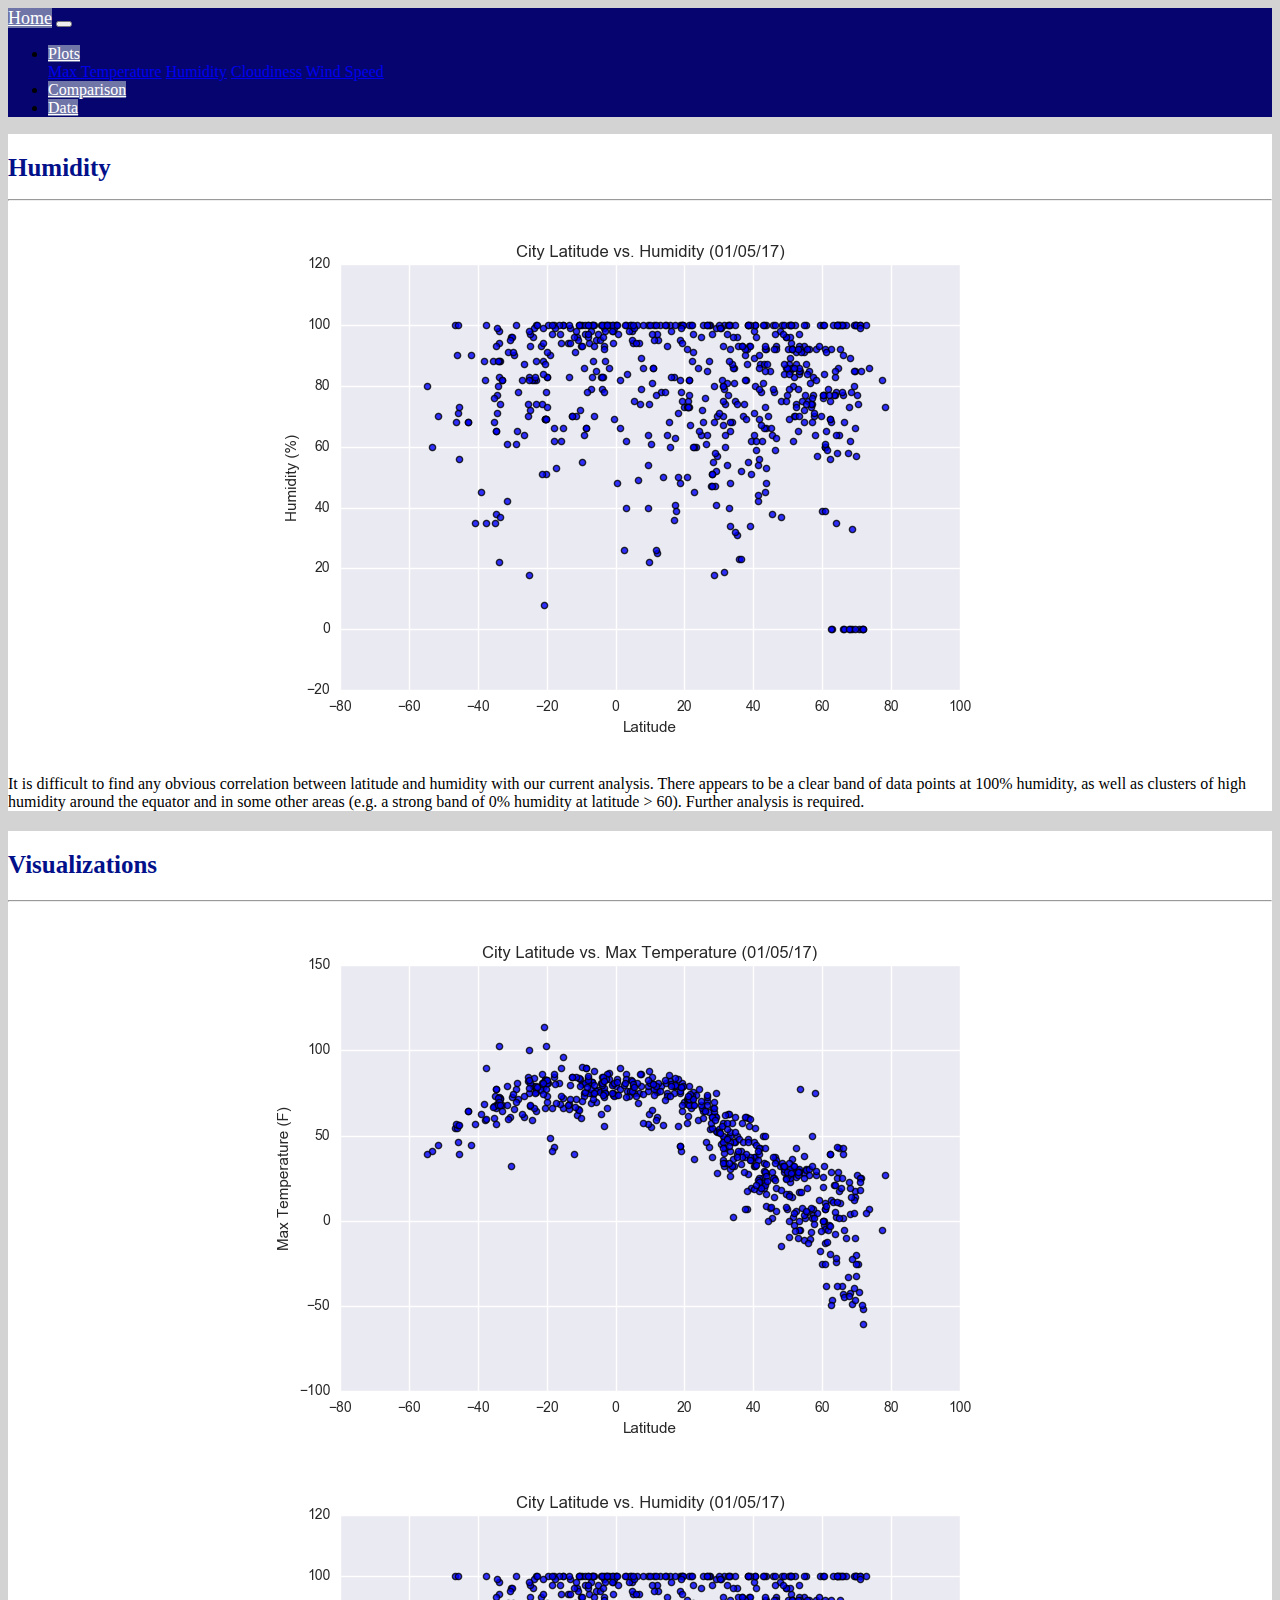
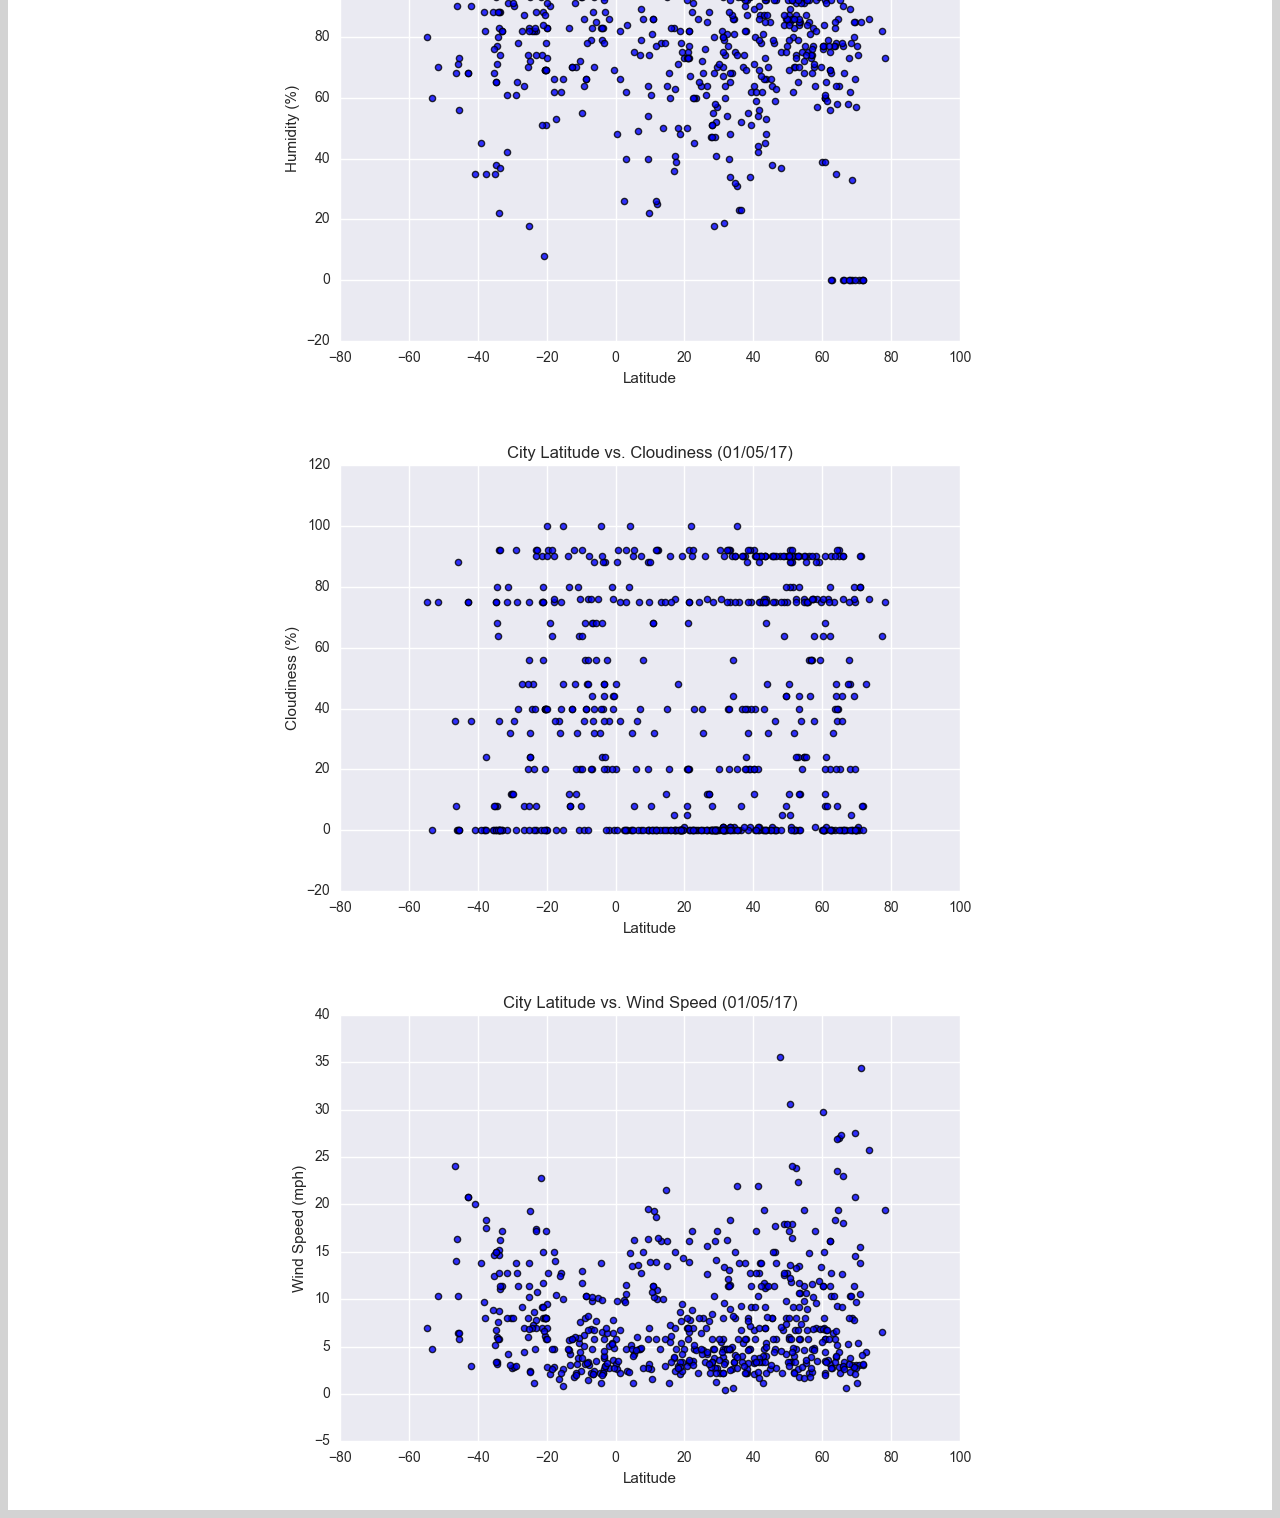
<file: humidity.html>
<!DOCTYPE html>
<html lang="en">

<head>
    <meta charset="UTF-8">
    <meta name="viewport" content="width=device-width, initial-scale=1, shrink-to-fit=no">
    <title>Humidity</title>

    <link rel="stylesheet" href="https://cdn.jsdelivr.net/npm/bootstrap@4.5.3/dist/css/bootstrap.min.css" integrity="sha384-TX8t27EcRE3e/ihU7zmQxVncDAy5uIKz4rEkgIXeMed4M0jlfIDPvg6uqKI2xXr2" crossorigin="anonymous">
    <link rel="stylesheet" href="style.css">

      

</head>

<body>
    <nav class="navbar navbar-expand-lg navbar-light" style="background-color: rgb(6, 5, 112);">
      <div class="container"> 
        <a class="navbar-brand text-white" href="index.html">Home</a>
         <button class="navbar-toggler" type="button" data-toggle="collapse" 
         data-target="#navbarNavDropdown" 
          aria-controls="navbarNavDropdown" aria-expanded="false" 
          aria-label="Toggle navigation">
          <span class="navbar-toggler-icon"></span>
      </div>
         </button>
            
         <div class="collapse navbar-collapse" id="navbarNavDropdown">
            <ul class="navbar-nav ml-auto">
                 
                <li class="nav-item dropdown">
                   
                  <a class="nav-link dropdown-toggle" href="#" 
                  id="navbarDropdownMenuLink" role="button" 
                  data-toggle="dropdown" aria-haspopup="true" 
                  aria-expanded="false"> 
                  Plots
                  </a>
                   
                  <div class="dropdown-menu" aria-labelledby="navbarDropdownMenuLink">
                      <a class="dropdown-item" href="maxtemp.html">Max Temperature</a>
                      <a class="dropdown-item" href="humidity.html">Humidity</a>
                      <a class="dropdown-item" href="cloudiness.html">Cloudiness</a>
                      <a class="dropdown-item" href="windspeed.html">Wind Speed</a>
                  </div>
                </li>

                <li class="nav-item">
                  <a class="nav-link" href="comparisons.html">Comparison</a>
                </li>
                <li class="nav-item">
                  <a class="nav-link" href="data.html">Data</a>
                </li>
           
            </ul>
          </div>
    </nav>
    <div class="container-fluid p-3 my-3">
      <div class="row">
          <div class="col-sm-12 col-md-8" style="background-color: white;">
  
              <h1><b>Humidity</b></h1>
              <hr>
              <img src="assets/images/Fig2.png" class="img-fluid" Align="top">
              <p style="background-color: white;">It is difficult to find any obvious correlation between latitude and humidity with our current analysis. There appears to be a clear band of data points at 100% humidity, as well as clusters of high humidity around the equator and in some other areas (e.g. a strong band of 0% humidity at latitude > 60). Further analysis is required.
              </p>
          </div>
  
  
          <div class="col-sm-12 col-md-4" style="background-color: white;">
              <div class="row">
                  <div class="col-12">
                      <h2><b>Visualizations</b></h2>
                      <hr>
                  </div>
              </div>
              <div class="row">
                  <div class="col-sm-12 col-md-6">
  
                      <a href="maxtemp.html"> 
                          <img src="assets/images/Fig1.png" class="img-fluid"> 
                      </a>
                      <a href="humidity.html">
                          <img src="assets/images/Fig2.png" class="img-fluid">
                      </a>
                  </div>
                  
                  <div class="col-sm-12 col-md-6">
  
                      <a href="cloudiness.html"> 
                          <img src="assets/images/Fig3.png" class="img-fluid">
                      </a>
                      <a href="windspeed.html">
                      <img src="assets/images/Fig4.png" class="img-fluid">
                      </a>
                  </div>
              </div>
          </div>
      </div>
  </div>
    <script src="https://code.jquery.com/jquery-3.5.1.slim.min.js" integrity="sha384-DfXdz2htPH0lsSSs5nCTpuj/zy4C+OGpamoFVy38MVBnE+IbbVYUew+OrCXaRkfj" crossorigin="anonymous"></script>
    <script src="https://cdn.jsdelivr.net/npm/bootstrap@4.5.3/dist/js/bootstrap.bundle.min.js" integrity="sha384-ho+j7jyWK8fNQe+A12Hb8AhRq26LrZ/JpcUGGOn+Y7RsweNrtN/tE3MoK7ZeZDyx" crossorigin="anonymous"></script> 
</body>    
</html>
</file>
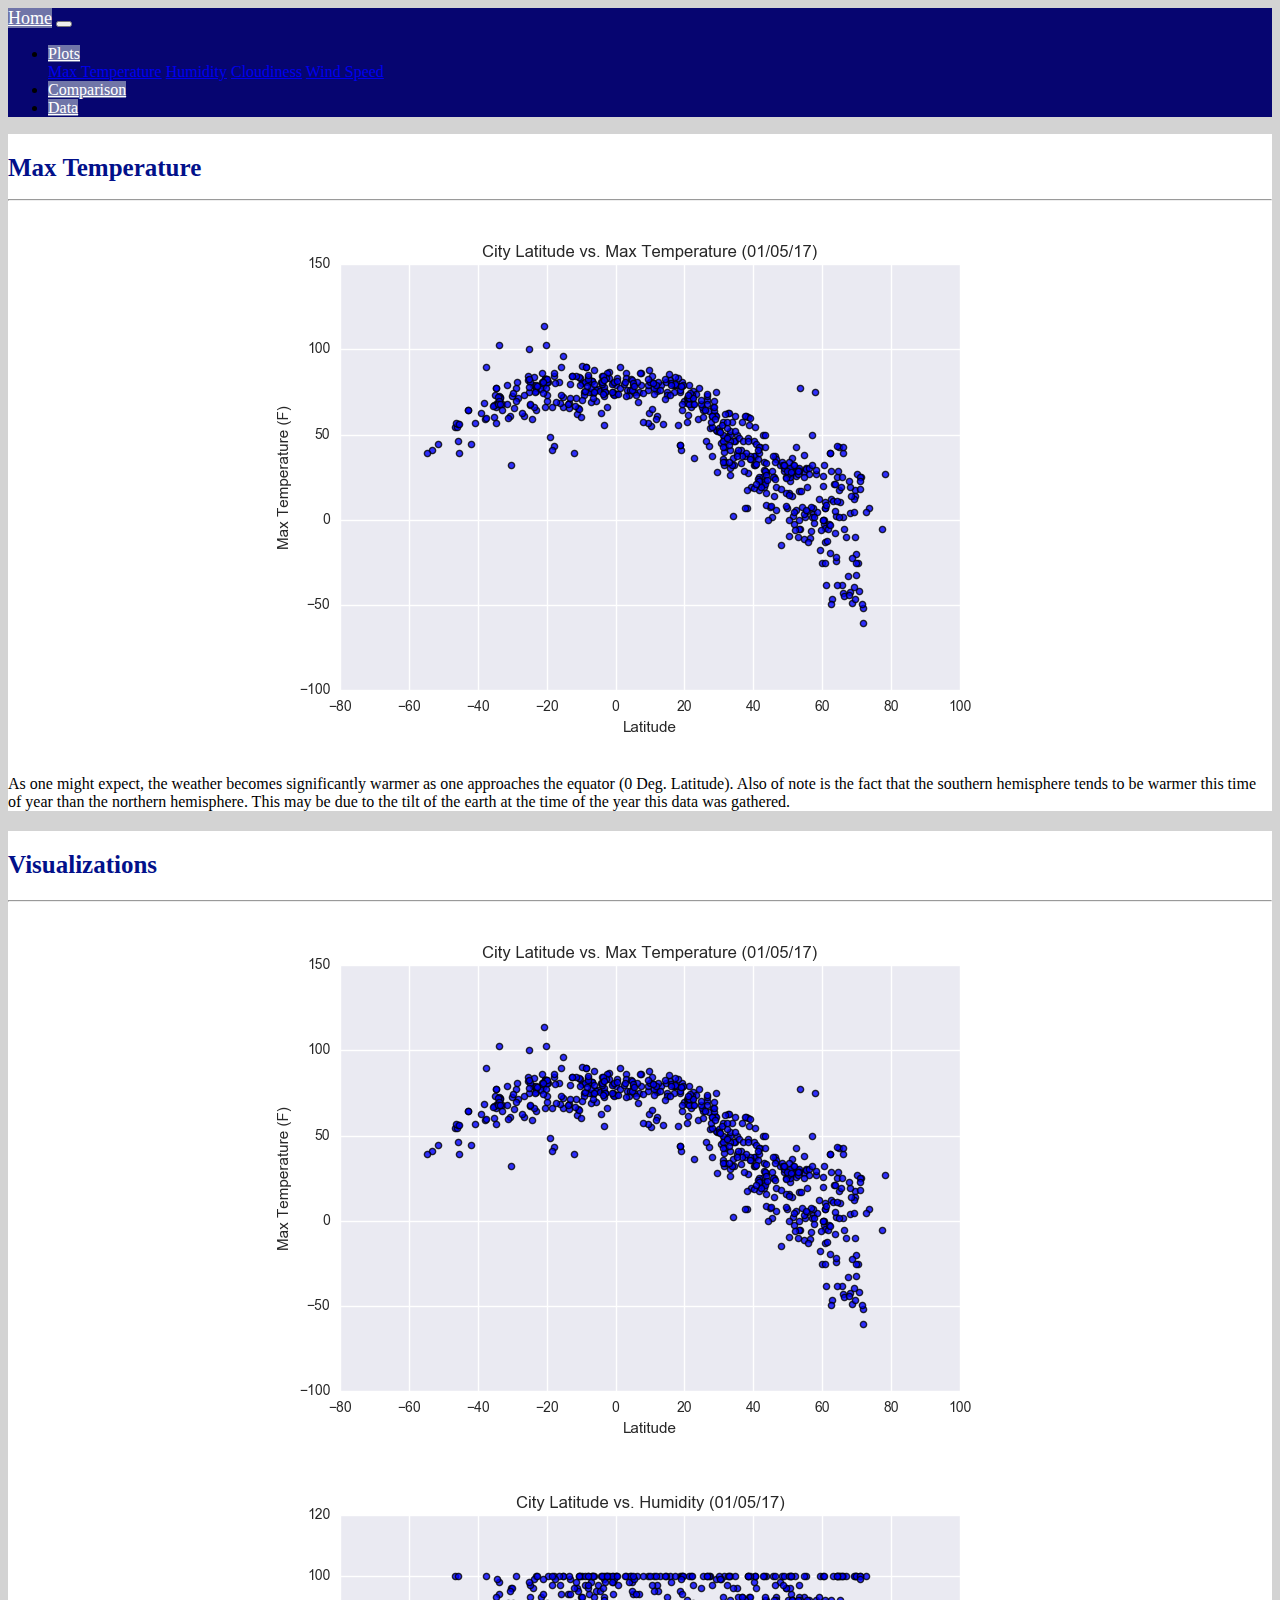
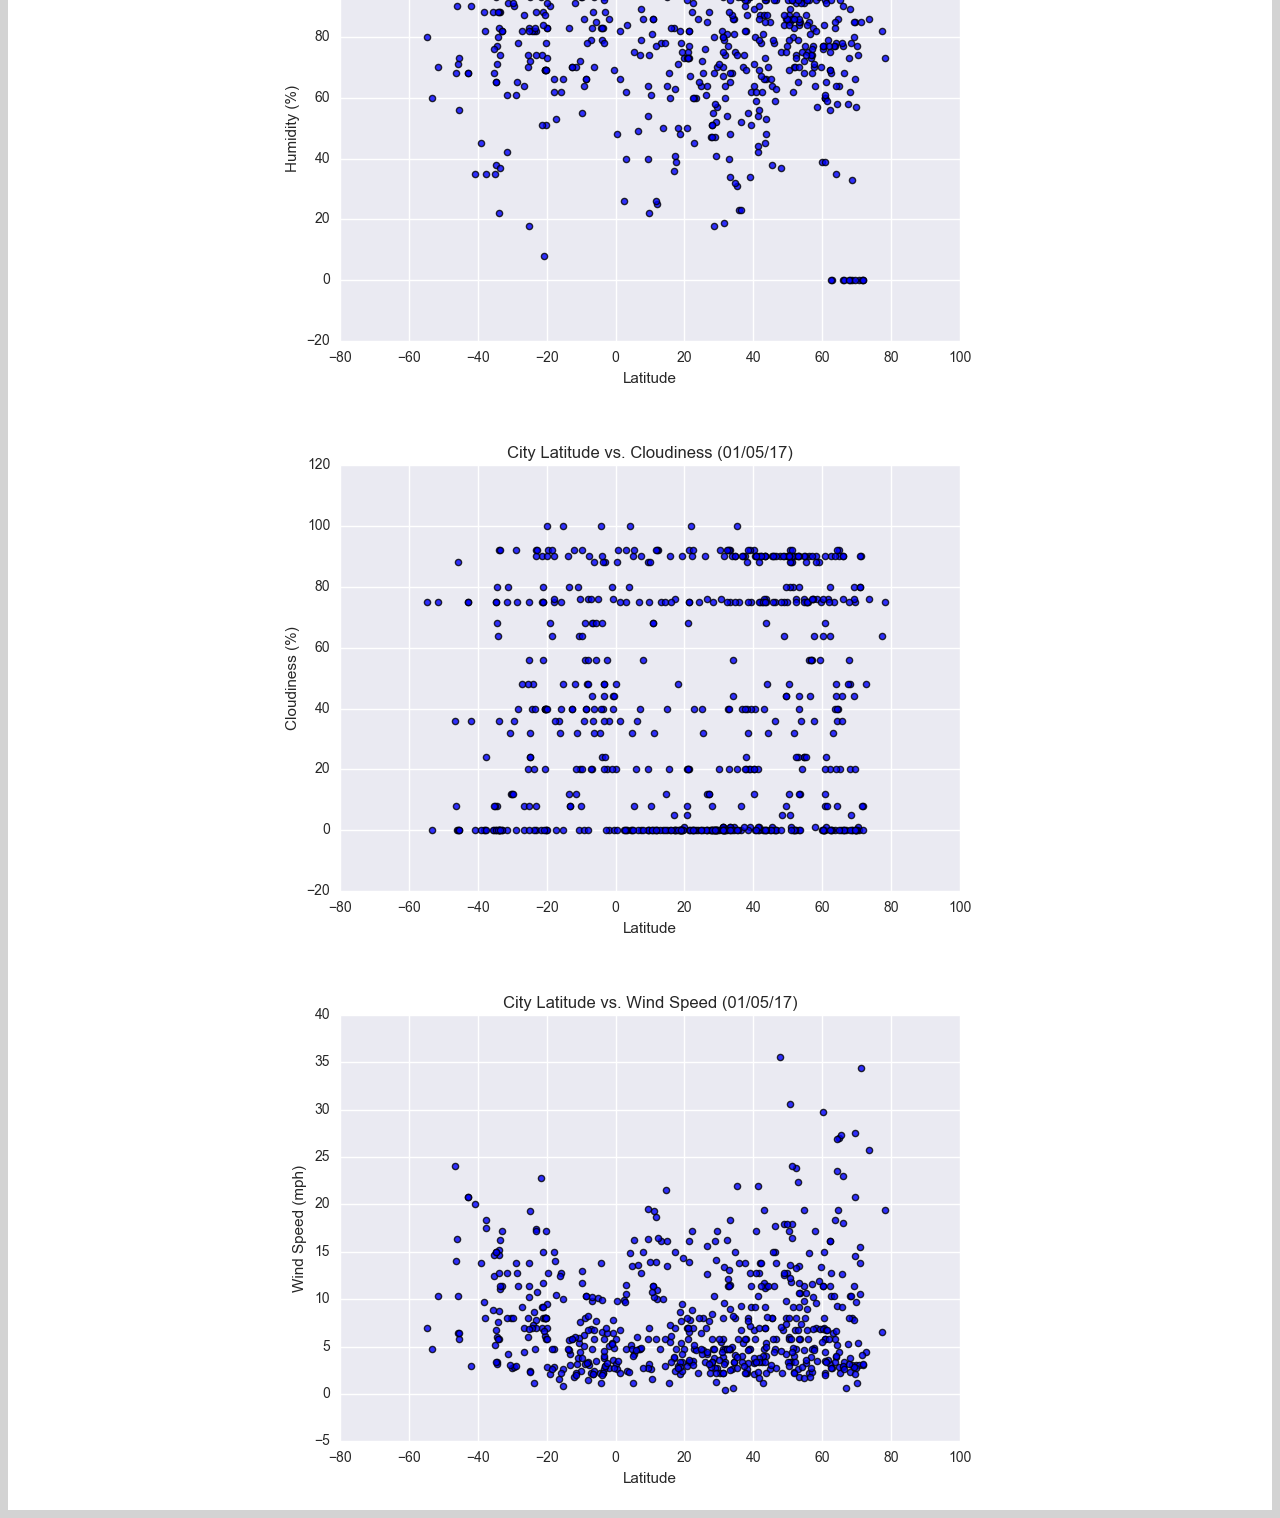
<file: maxtemp.html>
<!DOCTYPE html>
<html lang="en">

<head>
    <meta charset="UTF-8">
    <meta name="viewport" content="width=device-width, initial-scale=1, shrink-to-fit=no">
    <title>Max Temperature</title>

    <link rel="stylesheet" href="https://cdn.jsdelivr.net/npm/bootstrap@4.5.3/dist/css/bootstrap.min.css" integrity="sha384-TX8t27EcRE3e/ihU7zmQxVncDAy5uIKz4rEkgIXeMed4M0jlfIDPvg6uqKI2xXr2" crossorigin="anonymous">
    <link rel="stylesheet" href="style.css">

      

</head>

<body>
    <nav class="navbar navbar-expand-lg navbar-light" style="background-color: rgb(6, 5, 112);">
      <div class="container"> 
        <a class="navbar-brand text-white" href="index.html">Home</a>
         <button class="navbar-toggler" type="button" data-toggle="collapse" 
         data-target="#navbarNavDropdown" 
          aria-controls="navbarNavDropdown" aria-expanded="false" 
          aria-label="Toggle navigation">
          <span class="navbar-toggler-icon"></span>
      </div>
         </button>
            
         <div class="collapse navbar-collapse" id="navbarNavDropdown">
            <ul class="navbar-nav ml-auto">
                 
                <li class="nav-item dropdown">
                   
                  <a class="nav-link dropdown-toggle" href="#" 
                  id="navbarDropdownMenuLink" role="button" 
                  data-toggle="dropdown" aria-haspopup="true" 
                  aria-expanded="false"> 
                  Plots
                  </a>
                   
                  <div class="dropdown-menu" aria-labelledby="navbarDropdownMenuLink">
                      <a class="dropdown-item" href="maxtemp.html">Max Temperature</a>
                      <a class="dropdown-item" href="humidity.html">Humidity</a>
                      <a class="dropdown-item" href="cloudiness.html">Cloudiness</a>
                      <a class="dropdown-item" href="windspeed.html">Wind Speed</a>
                  </div>
                </li>

                <li class="nav-item">
                  <a class="nav-link" href="comparisons.html">Comparison</a>
                </li>
                <li class="nav-item">
                  <a class="nav-link" href="data.html">Data</a>
                </li>
           
            </ul>
          </div>
    </nav>
    <div class="container-fluid p-3 my-3">
      <div class="row">
          <div class="col-sm-12 col-md-8" style="background-color: white;">
  
              <h1><b>Max Temperature</b></h1>
              <hr>
              <img src="assets/images/Fig1.png" class="img-fluid" Align="top">
              <p style="background-color: white;">As one might expect, the weather becomes significantly warmer as one approaches the equator (0 Deg. Latitude). Also of note is the fact that the southern hemisphere tends to be warmer this time of year than the northern hemisphere. This may be due to the tilt of the earth at the time of the year this data was gathered.
              </p>
          </div>
  
  
          <div class="col-sm-12 col-md-4" style="background-color: white;">
              <div class="row">
                  <div class="col-12">
                      <h2><b>Visualizations</b></h2>
                      <hr>
                  </div>
              </div>
              <div class="row">
                  <div class="col-sm-12 col-md-6">
  
                      <a href="maxtemp.html"> 
                          <img src="assets/images/Fig1.png" class="img-fluid"> 
                      </a>
                      <a href="humidity.html">
                          <img src="assets/images/Fig2.png" class="img-fluid">
                      </a>
                  </div>
                  
                  <div class="col-sm-12 col-md-6">
  
                      <a href="cloudiness.html"> 
                          <img src="assets/images/Fig3.png" class="img-fluid">
                      </a>
                      <a href="windspeed.html">
                      <img src="assets/images/Fig4.png" class="img-fluid">
                      </a>
                  </div>
              </div>
          </div>
      </div>
  </div>



    <script src="https://code.jquery.com/jquery-3.5.1.slim.min.js" integrity="sha384-DfXdz2htPH0lsSSs5nCTpuj/zy4C+OGpamoFVy38MVBnE+IbbVYUew+OrCXaRkfj" crossorigin="anonymous"></script>
    <script src="https://cdn.jsdelivr.net/npm/bootstrap@4.5.3/dist/js/bootstrap.bundle.min.js" integrity="sha384-ho+j7jyWK8fNQe+A12Hb8AhRq26LrZ/JpcUGGOn+Y7RsweNrtN/tE3MoK7ZeZDyx" crossorigin="anonymous"></script> 
</body>    
</html>
</file>
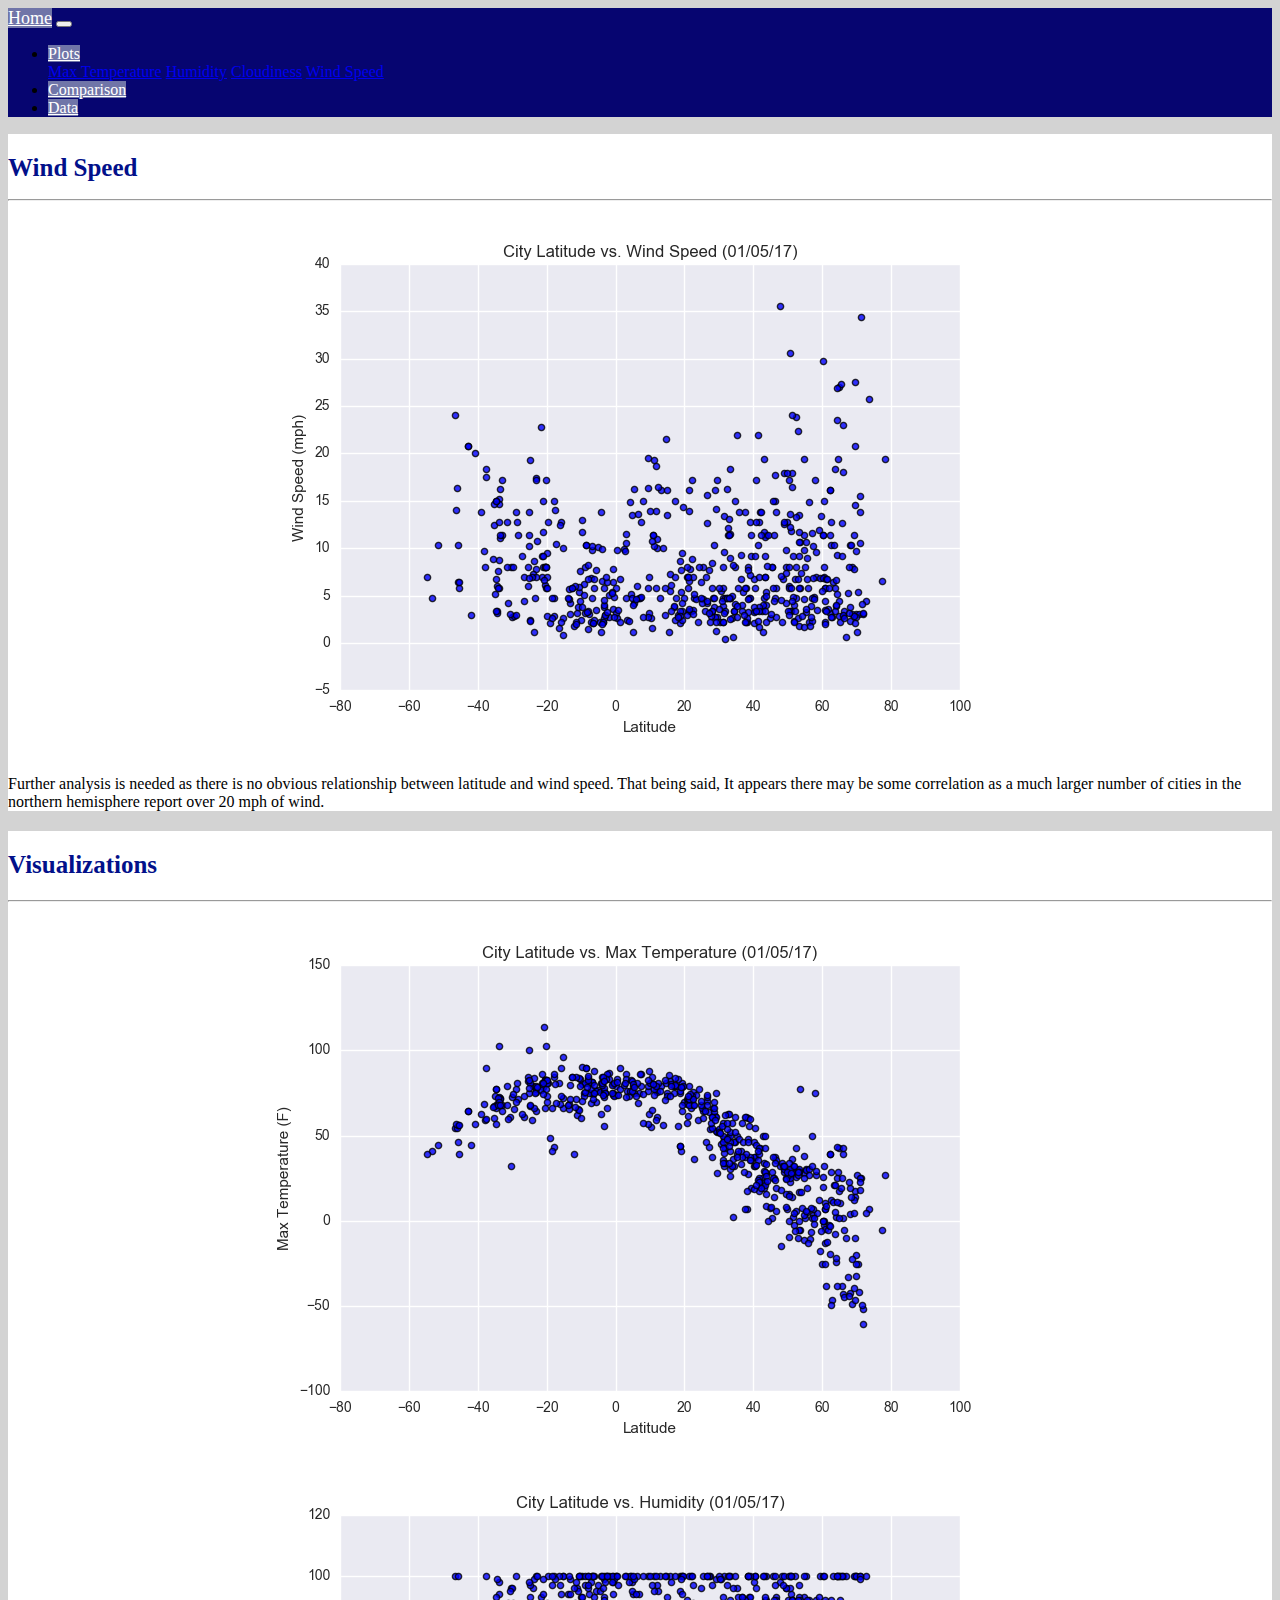
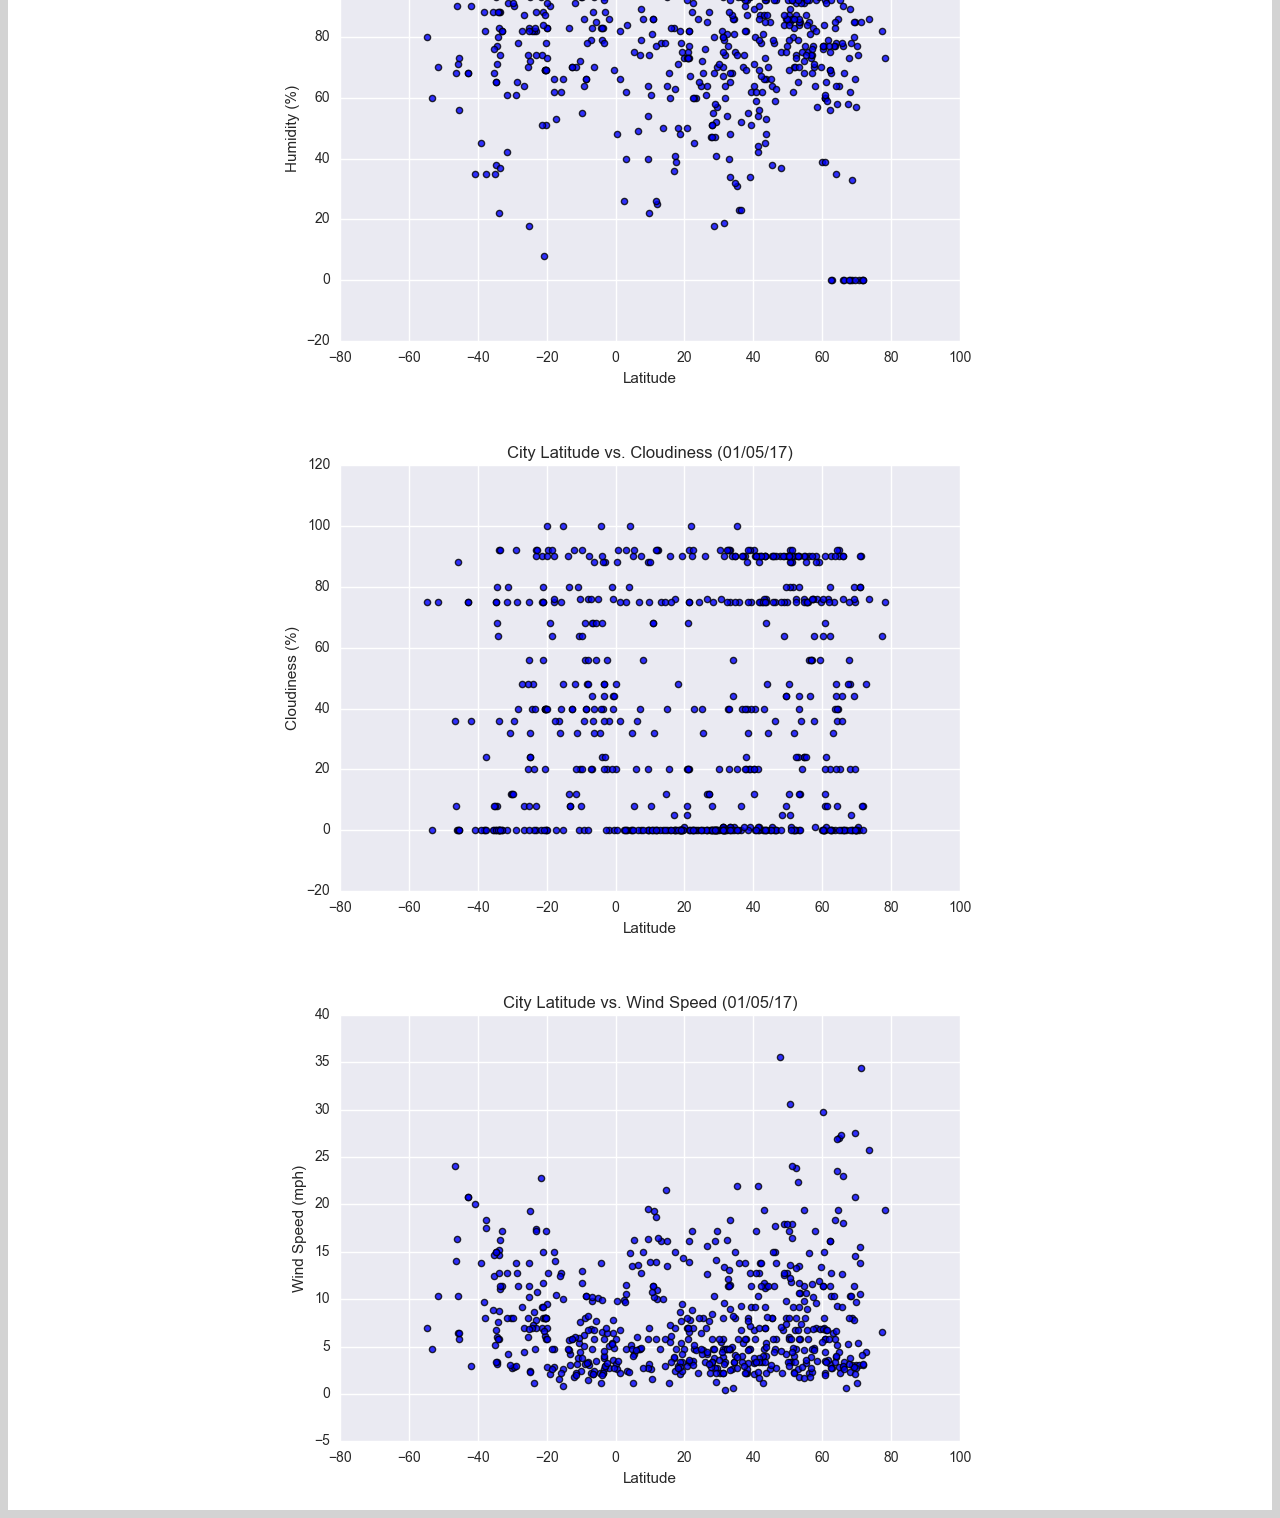
<file: windspeed.html>
<!DOCTYPE html>
<html lang="en">

<head>
    <meta charset="UTF-8">
    <meta name="viewport" content="width=device-width, initial-scale=1, shrink-to-fit=no">
    <title>Wind Speed</title>

    <link rel="stylesheet" href="https://cdn.jsdelivr.net/npm/bootstrap@4.5.3/dist/css/bootstrap.min.css" integrity="sha384-TX8t27EcRE3e/ihU7zmQxVncDAy5uIKz4rEkgIXeMed4M0jlfIDPvg6uqKI2xXr2" crossorigin="anonymous">
    <link rel="stylesheet" href="style.css">

      

</head>

<body>
    <nav class="navbar navbar-expand-lg navbar-light" style="background-color: rgb(6, 5, 112);">
      <div class="container"> 
        <a class="navbar-brand text-white" href="index.html">Home</a>
         <button class="navbar-toggler" type="button" data-toggle="collapse" 
         data-target="#navbarNavDropdown" 
          aria-controls="navbarNavDropdown" aria-expanded="false" 
          aria-label="Toggle navigation">
          <span class="navbar-toggler-icon"></span>
      </div>
         </button>
            
         <div class="collapse navbar-collapse" id="navbarNavDropdown">
            <ul class="navbar-nav ml-auto">
                 
                <li class="nav-item dropdown">
                   
                  <a class="nav-link dropdown-toggle" href="#" 
                  id="navbarDropdownMenuLink" role="button" 
                  data-toggle="dropdown" aria-haspopup="true" 
                  aria-expanded="false"> 
                  Plots
                  </a>
                   
                  <div class="dropdown-menu" aria-labelledby="navbarDropdownMenuLink">
                      <a class="dropdown-item" href="maxtemp.html">Max Temperature</a>
                      <a class="dropdown-item" href="humidity.html">Humidity</a>
                      <a class="dropdown-item" href="cloudiness.html">Cloudiness</a>
                      <a class="dropdown-item" href="windspeed.html">Wind Speed</a>
                  </div>
                </li>

                <li class="nav-item">
                  <a class="nav-link" href="comparisons.html">Comparison</a>
                </li>
                <li class="nav-item">
                  <a class="nav-link" href="data.html">Data</a>
                </li>
           
            </ul>
          </div>
    </nav>
    <div class="container-fluid p-3 my-3">
      <div class="row">
          <div class="col-sm-12 col-md-8" style="background-color: white;">
  
              <h1><b>Wind Speed</b></h1>
              <hr>
              <img src="assets/images/Fig4.png" class="img-fluid" Align="top">
              <p style="background-color: white;">Further analysis is needed as there is no obvious relationship between latitude and wind speed. That being said, It appears there may be some correlation as a much larger number of cities in the northern hemisphere report over 20 mph of wind.
              </p>
          </div>
  
  
          <div class="col-sm-12 col-md-4" style="background-color: white;">
              <div class="row">
                  <div class="col-12">
                      <h2><b>Visualizations</b></h2>
                      <hr>
                  </div>
              </div>
              <div class="row">
                  <div class="col-sm-12 col-md-6">
  
                      <a href="maxtemp.html"> 
                          <img src="assets/images/Fig1.png" class="img-fluid"> 
                      </a>
                      <a href="humidity.html">
                          <img src="assets/images/Fig2.png" class="img-fluid">
                      </a>
                  </div>
                  
                  <div class="col-sm-12 col-md-6">
  
                      <a href="cloudiness.html"> 
                          <img src="assets/images/Fig3.png" class="img-fluid">
                      </a>
                      <a href="windspeed.html">
                      <img src="assets/images/Fig4.png" class="img-fluid">
                      </a>
                  </div>
              </div>
          </div>
      </div>
  </div>
    <script src="https://code.jquery.com/jquery-3.5.1.slim.min.js" integrity="sha384-DfXdz2htPH0lsSSs5nCTpuj/zy4C+OGpamoFVy38MVBnE+IbbVYUew+OrCXaRkfj" crossorigin="anonymous"></script>
    <script src="https://cdn.jsdelivr.net/npm/bootstrap@4.5.3/dist/js/bootstrap.bundle.min.js" integrity="sha384-ho+j7jyWK8fNQe+A12Hb8AhRq26LrZ/JpcUGGOn+Y7RsweNrtN/tE3MoK7ZeZDyx" crossorigin="anonymous"></script> 
</body>    
</html>
</file>
<file: style.css>
.navbar-brand {
    font-size: large;
    background-color: #7075a8;
    color: white;
    font-weight: bolders;
    padding-left: inherit;
    padding-right: inherit;
}

.nav-link {
    font-size: medium;
    background-color: #7075a8;
    color: white;

}

body {
    background: lightgray!important;
}

h1, h2  {
    font-size: 25px;
    column-span: 4;
    color: #02108a;
    padding-top: 20px;
    font-weight: bold;
}


img {
    display: block;
    margin-left: auto;
    margin-right: auto;
  }

  @media (max-width: 700px) {
    .navbar {
        background: #02108a!important;
    }
    
    .navbar-brand {
    background-color: #02108a;
        font-weight: bold;
    }

    .expand img {
        width: 470px;
        height:350px;
    }

    .crop img {
        width: 470px;
        height: 350px;
    }
}
</file>
